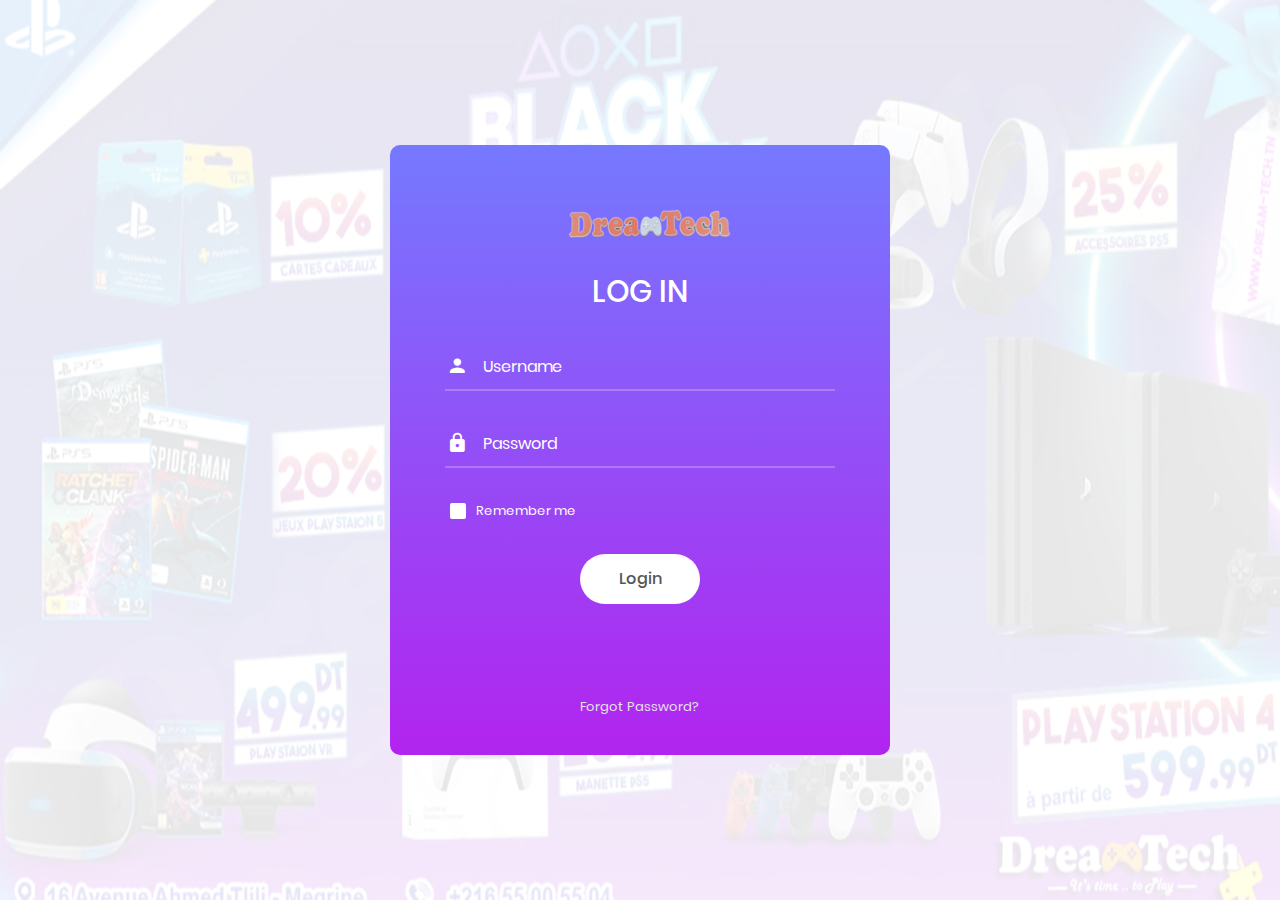
<file: By-aziz/login-main.html>
<!DOCTYPE html>
<html lang="en">
<head>
    <title>Dream Tech</title>
    <link rel="icon" href="images/dd-removebg-preview (1).png">
	<meta charset="UTF-8">
	<meta name="viewport" content="width=device-width, initial-scale=1">
<!--===============================================================================================-->	
	<link rel="icon" type="image/png" href="images/icons/favicon.ico"/>
<!--===============================================================================================-->
	<link rel="stylesheet" type="text/css" href="vendor/bootstrap/css/bootstrap.min.css">
<!--===============================================================================================-->
	<link rel="stylesheet" type="text/css" href="fonts/font-awesome-4.7.0/css/font-awesome.min.css">
<!--===============================================================================================-->
	<link rel="stylesheet" type="text/css" href="fonts/iconic/css/material-design-iconic-font.min.css">
<!--===============================================================================================-->
	<link rel="stylesheet" type="text/css" href="vendor/animate/animate.css">
<!--===============================================================================================-->	
	<link rel="stylesheet" type="text/css" href="vendor/css-hamburgers/hamburgers.min.css">
<!--===============================================================================================-->
	<link rel="stylesheet" type="text/css" href="vendor/animsition/css/animsition.min.css">
<!--===============================================================================================-->
	<link rel="stylesheet" type="text/css" href="vendor/select2/select2.min.css">
<!--===============================================================================================-->	
	<link rel="stylesheet" type="text/css" href="vendor/daterangepicker/daterangepicker.css">
<!--===============================================================================================-->
	<link rel="stylesheet" type="text/css" href="css/util.css">
	<link rel="stylesheet" type="text/css" href="css/main.css">
<!--===============================================================================================-->
</head>
<body>
	
	<div class="limiter">
		<div class="container-login100" style="background-image: url('images/bg-01.jpg');">
			<div class="wrap-login100">
				<form class="login100-form validate-form">
            
<img class="logo"src="images/logo2.png">
					<span class="login100-form-title p-b-34 p-t-27">
						Log in
					</span>

					<div class="wrap-input100 validate-input" data-validate = "Enter username">
						<input class="input100" type="text" name="username" placeholder="Username">
						<span class="focus-input100" data-placeholder="&#xf207;"></span>
					</div>

					<div class="wrap-input100 validate-input" data-validate="Enter password">
						<input class="input100" type="password" name="pass" placeholder="Password">
						<span class="focus-input100" data-placeholder="&#xf191;"></span>
					</div>

					<div class="contact100-form-checkbox">
						<input class="input-checkbox100" id="ckb1" type="checkbox" name="remember-me">
						<label class="label-checkbox100" for="ckb1">
							Remember me
						</label>
					</div>

					<div class="container-login100-form-btn">
						<a href="index.html"><button class="login100-form-btn">
							Login
						</button></a>
					</div>

					<div class="text-center p-t-90">
						<a class="txt1" href="#">
							Forgot Password?
						</a>
					</div>
				</form>
			</div>
		</div>
	</div>
	

	<div id="dropDownSelect1"></div>
	
<!--===============================================================================================-->
	<script src="vendor/jquery/jquery-3.2.1.min.js"></script>
<!--===============================================================================================-->
	<script src="vendor/animsition/js/animsition.min.js"></script>
<!--===============================================================================================-->
	<script src="vendor/bootstrap/js/popper.js"></script>
	<script src="vendor/bootstrap/js/bootstrap.min.js"></script>
<!--===============================================================================================-->
	<script src="vendor/select2/select2.min.js"></script>
<!--===============================================================================================-->
	<script src="vendor/daterangepicker/moment.min.js"></script>
	<script src="vendor/daterangepicker/daterangepicker.js"></script>
<!--===============================================================================================-->
	<script src="vendor/countdowntime/countdowntime.js"></script>
<!--===============================================================================================-->
	<script src="js/main.js"></script>
	<script>
		document.addEventListener("DOMContentLoaded", function() {
			const input = document.querySelector(".input100");
			const button = document.querySelector(".login100-form-btn");
	
			button.addEventListener("click", function(event) {
				event.preventDefault();
				
				if (input.value === "") {
					alert("Please fill in all the information.");
					return;
				}
				
				window.location.href = "index.html";
			});
		});
	</script>
	

</body>
</html>
</file>
<file: By-aziz/vendor/daterangepicker/daterangepicker.css>
.daterangepicker {
  position: absolute;
  color: inherit;
  background-color: #fff;
  border-radius: 4px;
  width: 278px;
  padding: 4px;
  margin-top: 1px;
  top: 100px;
  left: 20px;
  /* Calendars */ }
  .daterangepicker:before, .daterangepicker:after {
    position: absolute;
    display: inline-block;
    border-bottom-color: rgba(0, 0, 0, 0.2);
    content: ''; }
  .daterangepicker:before {
    top: -7px;
    border-right: 7px solid transparent;
    border-left: 7px solid transparent;
    border-bottom: 7px solid #ccc; }
  .daterangepicker:after {
    top: -6px;
    border-right: 6px solid transparent;
    border-bottom: 6px solid #fff;
    border-left: 6px solid transparent; }
  .daterangepicker.opensleft:before {
    right: 9px; }
  .daterangepicker.opensleft:after {
    right: 10px; }
  .daterangepicker.openscenter:before {
    left: 0;
    right: 0;
    width: 0;
    margin-left: auto;
    margin-right: auto; }
  .daterangepicker.openscenter:after {
    left: 0;
    right: 0;
    width: 0;
    margin-left: auto;
    margin-right: auto; }
  .daterangepicker.opensright:before {
    left: 9px; }
  .daterangepicker.opensright:after {
    left: 10px; }
  .daterangepicker.dropup {
    margin-top: -5px; }
    .daterangepicker.dropup:before {
      top: initial;
      bottom: -7px;
      border-bottom: initial;
      border-top: 7px solid #ccc; }
    .daterangepicker.dropup:after {
      top: initial;
      bottom: -6px;
      border-bottom: initial;
      border-top: 6px solid #fff; }
  .daterangepicker.dropdown-menu {
    max-width: none;
    z-index: 3001; }
  .daterangepicker.single .ranges, .daterangepicker.single .calendar {
    float: none; }
  .daterangepicker.show-calendar .calendar {
    display: block; }
  .daterangepicker .calendar {
    display: none;
    max-width: 270px;
    margin: 4px; }
    .daterangepicker .calendar.single .calendar-table {
      border: none; }
    .daterangepicker .calendar th, .daterangepicker .calendar td {
      white-space: nowrap;
      text-align: center;
      min-width: 32px; }
  .daterangepicker .calendar-table {
    border: 1px solid #fff;
    padding: 4px;
    border-radius: 4px;
    background-color: #fff; }
  .daterangepicker table {
    width: 100%;
    margin: 0; }
  .daterangepicker td, .daterangepicker th {
    text-align: center;
    width: 20px;
    height: 20px;
    border-radius: 4px;
    border: 1px solid transparent;
    white-space: nowrap;
    cursor: pointer; }
    .daterangepicker td.available:hover, .daterangepicker th.available:hover {
      background-color: #eee;
      border-color: transparent;
      color: inherit; }
    .daterangepicker td.week, .daterangepicker th.week {
      font-size: 80%;
      color: #ccc; }
  .daterangepicker td.off, .daterangepicker td.off.in-range, .daterangepicker td.off.start-date, .daterangepicker td.off.end-date {
    background-color: #fff;
    border-color: transparent;
    color: #999; }
  .daterangepicker td.in-range {
    background-color: #ebf4f8;
    border-color: transparent;
    color: #000;
    border-radius: 0; }
  .daterangepicker td.start-date {
    border-radius: 4px 0 0 4px; }
  .daterangepicker td.end-date {
    border-radius: 0 4px 4px 0; }
  .daterangepicker td.start-date.end-date {
    border-radius: 4px; }
  .daterangepicker td.active, .daterangepicker td.active:hover {
    background-color: #357ebd;
    border-color: transparent;
    color: #fff; }
  .daterangepicker th.month {
    width: auto; }
  .daterangepicker td.disabled, .daterangepicker option.disabled {
    color: #999;
    cursor: not-allowed;
    text-decoration: line-through; }
  .daterangepicker select.monthselect, .daterangepicker select.yearselect {
    font-size: 12px;
    padding: 1px;
    height: auto;
    margin: 0;
    cursor: default; }
  .daterangepicker select.monthselect {
    margin-right: 2%;
    width: 56%; }
  .daterangepicker select.yearselect {
    width: 40%; }
  .daterangepicker select.hourselect, .daterangepicker select.minuteselect, .daterangepicker select.secondselect, .daterangepicker select.ampmselect {
    width: 50px;
    margin-bottom: 0; }
  .daterangepicker .input-mini {
    border: 1px solid #ccc;
    border-radius: 4px;
    color: #555;
    height: 30px;
    line-height: 30px;
    display: block;
    vertical-align: middle;
    margin: 0 0 5px 0;
    padding: 0 6px 0 28px;
    width: 100%; }
    .daterangepicker .input-mini.active {
      border: 1px solid #08c;
      border-radius: 4px; }
  .daterangepicker .daterangepicker_input {
    position: relative; }
    .daterangepicker .daterangepicker_input i {
      position: absolute;
      left: 8px;
      top: 8px; }
  .daterangepicker.rtl .input-mini {
    padding-right: 28px;
    padding-left: 6px; }
  .daterangepicker.rtl .daterangepicker_input i {
    left: auto;
    right: 8px; }
  .daterangepicker .calendar-time {
    text-align: center;
    margin: 5px auto;
    line-height: 30px;
    position: relative;
    padding-left: 28px; }
    .daterangepicker .calendar-time select.disabled {
      color: #ccc;
      cursor: not-allowed; }

.ranges {
  font-size: 11px;
  float: none;
  margin: 4px;
  text-align: left; }
  .ranges ul {
    list-style: none;
    margin: 0 auto;
    padding: 0;
    width: 100%; }
  .ranges li {
    font-size: 13px;
    background-color: #f5f5f5;
    border: 1px solid #f5f5f5;
    border-radius: 4px;
    color: #08c;
    padding: 3px 12px;
    margin-bottom: 8px;
    cursor: pointer; }
    .ranges li:hover {
      background-color: #08c;
      border: 1px solid #08c;
      color: #fff; }
    .ranges li.active {
      background-color: #08c;
      border: 1px solid #08c;
      color: #fff; }

/*  Larger Screen Styling */
@media (min-width: 564px) {
  .daterangepicker {
    width: auto; }
    .daterangepicker .ranges ul {
      width: 160px; }
    .daterangepicker.single .ranges ul {
      width: 100%; }
    .daterangepicker.single .calendar.left {
      clear: none; }
    .daterangepicker.single.ltr .ranges, .daterangepicker.single.ltr .calendar {
      float: left; }
    .daterangepicker.single.rtl .ranges, .daterangepicker.single.rtl .calendar {
      float: right; }
    .daterangepicker.ltr {
      direction: ltr;
      text-align: left; }
      .daterangepicker.ltr .calendar.left {
        clear: left;
        margin-right: 0; }
        .daterangepicker.ltr .calendar.left .calendar-table {
          border-right: none;
          border-top-right-radius: 0;
          border-bottom-right-radius: 0; }
      .daterangepicker.ltr .calendar.right {
        margin-left: 0; }
        .daterangepicker.ltr .calendar.right .calendar-table {
          border-left: none;
          border-top-left-radius: 0;
          border-bottom-left-radius: 0; }
      .daterangepicker.ltr .left .daterangepicker_input {
        padding-right: 12px; }
      .daterangepicker.ltr .calendar.left .calendar-table {
        padding-right: 12px; }
      .daterangepicker.ltr .ranges, .daterangepicker.ltr .calendar {
        float: left; }
    .daterangepicker.rtl {
      direction: rtl;
      text-align: right; }
      .daterangepicker.rtl .calendar.left {
        clear: right;
        margin-left: 0; }
        .daterangepicker.rtl .calendar.left .calendar-table {
          border-left: none;
          border-top-left-radius: 0;
          border-bottom-left-radius: 0; }
      .daterangepicker.rtl .calendar.right {
        margin-right: 0; }
        .daterangepicker.rtl .calendar.right .calendar-table {
          border-right: none;
          border-top-right-radius: 0;
          border-bottom-right-radius: 0; }
      .daterangepicker.rtl .left .daterangepicker_input {
        padding-left: 12px; }
      .daterangepicker.rtl .calendar.left .calendar-table {
        padding-left: 12px; }
      .daterangepicker.rtl .ranges, .daterangepicker.rtl .calendar {
        text-align: right;
        float: right; } }
@media (min-width: 730px) {
  .daterangepicker .ranges {
    width: auto; }
  .daterangepicker.ltr .ranges {
    float: left; }
  .daterangepicker.rtl .ranges {
    float: right; }
  .daterangepicker .calendar.left {
    clear: none !important; } }
</file>
<file: By-aziz/css/util.css>
/*[ FONT SIZE ]
///////////////////////////////////////////////////////////
*/
.fs-1 {font-size: 1px;}
.fs-2 {font-size: 2px;}
.fs-3 {font-size: 3px;}
.fs-4 {font-size: 4px;}
.fs-5 {font-size: 5px;}
.fs-6 {font-size: 6px;}
.fs-7 {font-size: 7px;}
.fs-8 {font-size: 8px;}
.fs-9 {font-size: 9px;}
.fs-10 {font-size: 10px;}
.fs-11 {font-size: 11px;}
.fs-12 {font-size: 12px;}
.fs-13 {font-size: 13px;}
.fs-14 {font-size: 14px;}
.fs-15 {font-size: 15px;}
.fs-16 {font-size: 16px;}
.fs-17 {font-size: 17px;}
.fs-18 {font-size: 18px;}
.fs-19 {font-size: 19px;}
.fs-20 {font-size: 20px;}
.fs-21 {font-size: 21px;}
.fs-22 {font-size: 22px;}
.fs-23 {font-size: 23px;}
.fs-24 {font-size: 24px;}
.fs-25 {font-size: 25px;}
.fs-26 {font-size: 26px;}
.fs-27 {font-size: 27px;}
.fs-28 {font-size: 28px;}
.fs-29 {font-size: 29px;}
.fs-30 {font-size: 30px;}
.fs-31 {font-size: 31px;}
.fs-32 {font-size: 32px;}
.fs-33 {font-size: 33px;}
.fs-34 {font-size: 34px;}
.fs-35 {font-size: 35px;}
.fs-36 {font-size: 36px;}
.fs-37 {font-size: 37px;}
.fs-38 {font-size: 38px;}
.fs-39 {font-size: 39px;}
.fs-40 {font-size: 40px;}
.fs-41 {font-size: 41px;}
.fs-42 {font-size: 42px;}
.fs-43 {font-size: 43px;}
.fs-44 {font-size: 44px;}
.fs-45 {font-size: 45px;}
.fs-46 {font-size: 46px;}
.fs-47 {font-size: 47px;}
.fs-48 {font-size: 48px;}
.fs-49 {font-size: 49px;}
.fs-50 {font-size: 50px;}
.fs-51 {font-size: 51px;}
.fs-52 {font-size: 52px;}
.fs-53 {font-size: 53px;}
.fs-54 {font-size: 54px;}
.fs-55 {font-size: 55px;}
.fs-56 {font-size: 56px;}
.fs-57 {font-size: 57px;}
.fs-58 {font-size: 58px;}
.fs-59 {font-size: 59px;}
.fs-60 {font-size: 60px;}
.fs-61 {font-size: 61px;}
.fs-62 {font-size: 62px;}
.fs-63 {font-size: 63px;}
.fs-64 {font-size: 64px;}
.fs-65 {font-size: 65px;}
.fs-66 {font-size: 66px;}
.fs-67 {font-size: 67px;}
.fs-68 {font-size: 68px;}
.fs-69 {font-size: 69px;}
.fs-70 {font-size: 70px;}
.fs-71 {font-size: 71px;}
.fs-72 {font-size: 72px;}
.fs-73 {font-size: 73px;}
.fs-74 {font-size: 74px;}
.fs-75 {font-size: 75px;}
.fs-76 {font-size: 76px;}
.fs-77 {font-size: 77px;}
.fs-78 {font-size: 78px;}
.fs-79 {font-size: 79px;}
.fs-80 {font-size: 80px;}
.fs-81 {font-size: 81px;}
.fs-82 {font-size: 82px;}
.fs-83 {font-size: 83px;}
.fs-84 {font-size: 84px;}
.fs-85 {font-size: 85px;}
.fs-86 {font-size: 86px;}
.fs-87 {font-size: 87px;}
.fs-88 {font-size: 88px;}
.fs-89 {font-size: 89px;}
.fs-90 {font-size: 90px;}
.fs-91 {font-size: 91px;}
.fs-92 {font-size: 92px;}
.fs-93 {font-size: 93px;}
.fs-94 {font-size: 94px;}
.fs-95 {font-size: 95px;}
.fs-96 {font-size: 96px;}
.fs-97 {font-size: 97px;}
.fs-98 {font-size: 98px;}
.fs-99 {font-size: 99px;}
.fs-100 {font-size: 100px;}
.fs-101 {font-size: 101px;}
.fs-102 {font-size: 102px;}
.fs-103 {font-size: 103px;}
.fs-104 {font-size: 104px;}
.fs-105 {font-size: 105px;}
.fs-106 {font-size: 106px;}
.fs-107 {font-size: 107px;}
.fs-108 {font-size: 108px;}
.fs-109 {font-size: 109px;}
.fs-110 {font-size: 110px;}
.fs-111 {font-size: 111px;}
.fs-112 {font-size: 112px;}
.fs-113 {font-size: 113px;}
.fs-114 {font-size: 114px;}
.fs-115 {font-size: 115px;}
.fs-116 {font-size: 116px;}
.fs-117 {font-size: 117px;}
.fs-118 {font-size: 118px;}
.fs-119 {font-size: 119px;}
.fs-120 {font-size: 120px;}
.fs-121 {font-size: 121px;}
.fs-122 {font-size: 122px;}
.fs-123 {font-size: 123px;}
.fs-124 {font-size: 124px;}
.fs-125 {font-size: 125px;}
.fs-126 {font-size: 126px;}
.fs-127 {font-size: 127px;}
.fs-128 {font-size: 128px;}
.fs-129 {font-size: 129px;}
.fs-130 {font-size: 130px;}
.fs-131 {font-size: 131px;}
.fs-132 {font-size: 132px;}
.fs-133 {font-size: 133px;}
.fs-134 {font-size: 134px;}
.fs-135 {font-size: 135px;}
.fs-136 {font-size: 136px;}
.fs-137 {font-size: 137px;}
.fs-138 {font-size: 138px;}
.fs-139 {font-size: 139px;}
.fs-140 {font-size: 140px;}
.fs-141 {font-size: 141px;}
.fs-142 {font-size: 142px;}
.fs-143 {font-size: 143px;}
.fs-144 {font-size: 144px;}
.fs-145 {font-size: 145px;}
.fs-146 {font-size: 146px;}
.fs-147 {font-size: 147px;}
.fs-148 {font-size: 148px;}
.fs-149 {font-size: 149px;}
.fs-150 {font-size: 150px;}
.fs-151 {font-size: 151px;}
.fs-152 {font-size: 152px;}
.fs-153 {font-size: 153px;}
.fs-154 {font-size: 154px;}
.fs-155 {font-size: 155px;}
.fs-156 {font-size: 156px;}
.fs-157 {font-size: 157px;}
.fs-158 {font-size: 158px;}
.fs-159 {font-size: 159px;}
.fs-160 {font-size: 160px;}
.fs-161 {font-size: 161px;}
.fs-162 {font-size: 162px;}
.fs-163 {font-size: 163px;}
.fs-164 {font-size: 164px;}
.fs-165 {font-size: 165px;}
.fs-166 {font-size: 166px;}
.fs-167 {font-size: 167px;}
.fs-168 {font-size: 168px;}
.fs-169 {font-size: 169px;}
.fs-170 {font-size: 170px;}
.fs-171 {font-size: 171px;}
.fs-172 {font-size: 172px;}
.fs-173 {font-size: 173px;}
.fs-174 {font-size: 174px;}
.fs-175 {font-size: 175px;}
.fs-176 {font-size: 176px;}
.fs-177 {font-size: 177px;}
.fs-178 {font-size: 178px;}
.fs-179 {font-size: 179px;}
.fs-180 {font-size: 180px;}
.fs-181 {font-size: 181px;}
.fs-182 {font-size: 182px;}
.fs-183 {font-size: 183px;}
.fs-184 {font-size: 184px;}
.fs-185 {font-size: 185px;}
.fs-186 {font-size: 186px;}
.fs-187 {font-size: 187px;}
.fs-188 {font-size: 188px;}
.fs-189 {font-size: 189px;}
.fs-190 {font-size: 190px;}
.fs-191 {font-size: 191px;}
.fs-192 {font-size: 192px;}
.fs-193 {font-size: 193px;}
.fs-194 {font-size: 194px;}
.fs-195 {font-size: 195px;}
.fs-196 {font-size: 196px;}
.fs-197 {font-size: 197px;}
.fs-198 {font-size: 198px;}
.fs-199 {font-size: 199px;}
.fs-200 {font-size: 200px;}

/*[ PADDING ]
///////////////////////////////////////////////////////////
*/
.p-t-0 {padding-top: 0px;}
.p-t-1 {padding-top: 1px;}
.p-t-2 {padding-top: 2px;}
.p-t-3 {padding-top: 3px;}
.p-t-4 {padding-top: 4px;}
.p-t-5 {padding-top: 5px;}
.p-t-6 {padding-top: 6px;}
.p-t-7 {padding-top: 7px;}
.p-t-8 {padding-top: 8px;}
.p-t-9 {padding-top: 9px;}
.p-t-10 {padding-top: 10px;}
.p-t-11 {padding-top: 11px;}
.p-t-12 {padding-top: 12px;}
.p-t-13 {padding-top: 13px;}
.p-t-14 {padding-top: 14px;}
.p-t-15 {padding-top: 15px;}
.p-t-16 {padding-top: 16px;}
.p-t-17 {padding-top: 17px;}
.p-t-18 {padding-top: 18px;}
.p-t-19 {padding-top: 19px;}
.p-t-20 {padding-top: 20px;}
.p-t-21 {padding-top: 21px;}
.p-t-22 {padding-top: 22px;}
.p-t-23 {padding-top: 23px;}
.p-t-24 {padding-top: 24px;}
.p-t-25 {padding-top: 25px;}
.p-t-26 {padding-top: 26px;}
.p-t-27 {padding-top: 27px;}
.p-t-28 {padding-top: 28px;}
.p-t-29 {padding-top: 29px;}
.p-t-30 {padding-top: 30px;}
.p-t-31 {padding-top: 31px;}
.p-t-32 {padding-top: 32px;}
.p-t-33 {padding-top: 33px;}
.p-t-34 {padding-top: 34px;}
.p-t-35 {padding-top: 35px;}
.p-t-36 {padding-top: 36px;}
.p-t-37 {padding-top: 37px;}
.p-t-38 {padding-top: 38px;}
.p-t-39 {padding-top: 39px;}
.p-t-40 {padding-top: 40px;}
.p-t-41 {padding-top: 41px;}
.p-t-42 {padding-top: 42px;}
.p-t-43 {padding-top: 43px;}
.p-t-44 {padding-top: 44px;}
.p-t-45 {padding-top: 45px;}
.p-t-46 {padding-top: 46px;}
.p-t-47 {padding-top: 47px;}
.p-t-48 {padding-top: 48px;}
.p-t-49 {padding-top: 49px;}
.p-t-50 {padding-top: 50px;}
.p-t-51 {padding-top: 51px;}
.p-t-52 {padding-top: 52px;}
.p-t-53 {padding-top: 53px;}
.p-t-54 {padding-top: 54px;}
.p-t-55 {padding-top: 55px;}
.p-t-56 {padding-top: 56px;}
.p-t-57 {padding-top: 57px;}
.p-t-58 {padding-top: 58px;}
.p-t-59 {padding-top: 59px;}
.p-t-60 {padding-top: 60px;}
.p-t-61 {padding-top: 61px;}
.p-t-62 {padding-top: 62px;}
.p-t-63 {padding-top: 63px;}
.p-t-64 {padding-top: 64px;}
.p-t-65 {padding-top: 65px;}
.p-t-66 {padding-top: 66px;}
.p-t-67 {padding-top: 67px;}
.p-t-68 {padding-top: 68px;}
.p-t-69 {padding-top: 69px;}
.p-t-70 {padding-top: 70px;}
.p-t-71 {padding-top: 71px;}
.p-t-72 {padding-top: 72px;}
.p-t-73 {padding-top: 73px;}
.p-t-74 {padding-top: 74px;}
.p-t-75 {padding-top: 75px;}
.p-t-76 {padding-top: 76px;}
.p-t-77 {padding-top: 77px;}
.p-t-78 {padding-top: 78px;}
.p-t-79 {padding-top: 79px;}
.p-t-80 {padding-top: 80px;}
.p-t-81 {padding-top: 81px;}
.p-t-82 {padding-top: 82px;}
.p-t-83 {padding-top: 83px;}
.p-t-84 {padding-top: 84px;}
.p-t-85 {padding-top: 85px;}
.p-t-86 {padding-top: 86px;}
.p-t-87 {padding-top: 87px;}
.p-t-88 {padding-top: 88px;}
.p-t-89 {padding-top: 89px;}
.p-t-90 {padding-top: 90px;}
.p-t-91 {padding-top: 91px;}
.p-t-92 {padding-top: 92px;}
.p-t-93 {padding-top: 93px;}
.p-t-94 {padding-top: 94px;}
.p-t-95 {padding-top: 95px;}
.p-t-96 {padding-top: 96px;}
.p-t-97 {padding-top: 97px;}
.p-t-98 {padding-top: 98px;}
.p-t-99 {padding-top: 99px;}
.p-t-100 {padding-top: 100px;}
.p-t-101 {padding-top: 101px;}
.p-t-102 {padding-top: 102px;}
.p-t-103 {padding-top: 103px;}
.p-t-104 {padding-top: 104px;}
.p-t-105 {padding-top: 105px;}
.p-t-106 {padding-top: 106px;}
.p-t-107 {padding-top: 107px;}
.p-t-108 {padding-top: 108px;}
.p-t-109 {padding-top: 109px;}
.p-t-110 {padding-top: 110px;}
.p-t-111 {padding-top: 111px;}
.p-t-112 {padding-top: 112px;}
.p-t-113 {padding-top: 113px;}
.p-t-114 {padding-top: 114px;}
.p-t-115 {padding-top: 115px;}
.p-t-116 {padding-top: 116px;}
.p-t-117 {padding-top: 117px;}
.p-t-118 {padding-top: 118px;}
.p-t-119 {padding-top: 119px;}
.p-t-120 {padding-top: 120px;}
.p-t-121 {padding-top: 121px;}
.p-t-122 {padding-top: 122px;}
.p-t-123 {padding-top: 123px;}
.p-t-124 {padding-top: 124px;}
.p-t-125 {padding-top: 125px;}
.p-t-126 {padding-top: 126px;}
.p-t-127 {padding-top: 127px;}
.p-t-128 {padding-top: 128px;}
.p-t-129 {padding-top: 129px;}
.p-t-130 {padding-top: 130px;}
.p-t-131 {padding-top: 131px;}
.p-t-132 {padding-top: 132px;}
.p-t-133 {padding-top: 133px;}
.p-t-134 {padding-top: 134px;}
.p-t-135 {padding-top: 135px;}
.p-t-136 {padding-top: 136px;}
.p-t-137 {padding-top: 137px;}
.p-t-138 {padding-top: 138px;}
.p-t-139 {padding-top: 139px;}
.p-t-140 {padding-top: 140px;}
.p-t-141 {padding-top: 141px;}
.p-t-142 {padding-top: 142px;}
.p-t-143 {padding-top: 143px;}
.p-t-144 {padding-top: 144px;}
.p-t-145 {padding-top: 145px;}
.p-t-146 {padding-top: 146px;}
.p-t-147 {padding-top: 147px;}
.p-t-148 {padding-top: 148px;}
.p-t-149 {padding-top: 149px;}
.p-t-150 {padding-top: 150px;}
.p-t-151 {padding-top: 151px;}
.p-t-152 {padding-top: 152px;}
.p-t-153 {padding-top: 153px;}
.p-t-154 {padding-top: 154px;}
.p-t-155 {padding-top: 155px;}
.p-t-156 {padding-top: 156px;}
.p-t-157 {padding-top: 157px;}
.p-t-158 {padding-top: 158px;}
.p-t-159 {padding-top: 159px;}
.p-t-160 {padding-top: 160px;}
.p-t-161 {padding-top: 161px;}
.p-t-162 {padding-top: 162px;}
.p-t-163 {padding-top: 163px;}
.p-t-164 {padding-top: 164px;}
.p-t-165 {padding-top: 165px;}
.p-t-166 {padding-top: 166px;}
.p-t-167 {padding-top: 167px;}
.p-t-168 {padding-top: 168px;}
.p-t-169 {padding-top: 169px;}
.p-t-170 {padding-top: 170px;}
.p-t-171 {padding-top: 171px;}
.p-t-172 {padding-top: 172px;}
.p-t-173 {padding-top: 173px;}
.p-t-174 {padding-top: 174px;}
.p-t-175 {padding-top: 175px;}
.p-t-176 {padding-top: 176px;}
.p-t-177 {padding-top: 177px;}
.p-t-178 {padding-top: 178px;}
.p-t-179 {padding-top: 179px;}
.p-t-180 {padding-top: 180px;}
.p-t-181 {padding-top: 181px;}
.p-t-182 {padding-top: 182px;}
.p-t-183 {padding-top: 183px;}
.p-t-184 {padding-top: 184px;}
.p-t-185 {padding-top: 185px;}
.p-t-186 {padding-top: 186px;}
.p-t-187 {padding-top: 187px;}
.p-t-188 {padding-top: 188px;}
.p-t-189 {padding-top: 189px;}
.p-t-190 {padding-top: 190px;}
.p-t-191 {padding-top: 191px;}
.p-t-192 {padding-top: 192px;}
.p-t-193 {padding-top: 193px;}
.p-t-194 {padding-top: 194px;}
.p-t-195 {padding-top: 195px;}
.p-t-196 {padding-top: 196px;}
.p-t-197 {padding-top: 197px;}
.p-t-198 {padding-top: 198px;}
.p-t-199 {padding-top: 199px;}
.p-t-200 {padding-top: 200px;}
.p-t-201 {padding-top: 201px;}
.p-t-202 {padding-top: 202px;}
.p-t-203 {padding-top: 203px;}
.p-t-204 {padding-top: 204px;}
.p-t-205 {padding-top: 205px;}
.p-t-206 {padding-top: 206px;}
.p-t-207 {padding-top: 207px;}
.p-t-208 {padding-top: 208px;}
.p-t-209 {padding-top: 209px;}
.p-t-210 {padding-top: 210px;}
.p-t-211 {padding-top: 211px;}
.p-t-212 {padding-top: 212px;}
.p-t-213 {padding-top: 213px;}
.p-t-214 {padding-top: 214px;}
.p-t-215 {padding-top: 215px;}
.p-t-216 {padding-top: 216px;}
.p-t-217 {padding-top: 217px;}
.p-t-218 {padding-top: 218px;}
.p-t-219 {padding-top: 219px;}
.p-t-220 {padding-top: 220px;}
.p-t-221 {padding-top: 221px;}
.p-t-222 {padding-top: 222px;}
.p-t-223 {padding-top: 223px;}
.p-t-224 {padding-top: 224px;}
.p-t-225 {padding-top: 225px;}
.p-t-226 {padding-top: 226px;}
.p-t-227 {padding-top: 227px;}
.p-t-228 {padding-top: 228px;}
.p-t-229 {padding-top: 229px;}
.p-t-230 {padding-top: 230px;}
.p-t-231 {padding-top: 231px;}
.p-t-232 {padding-top: 232px;}
.p-t-233 {padding-top: 233px;}
.p-t-234 {padding-top: 234px;}
.p-t-235 {padding-top: 235px;}
.p-t-236 {padding-top: 236px;}
.p-t-237 {padding-top: 237px;}
.p-t-238 {padding-top: 238px;}
.p-t-239 {padding-top: 239px;}
.p-t-240 {padding-top: 240px;}
.p-t-241 {padding-top: 241px;}
.p-t-242 {padding-top: 242px;}
.p-t-243 {padding-top: 243px;}
.p-t-244 {padding-top: 244px;}
.p-t-245 {padding-top: 245px;}
.p-t-246 {padding-top: 246px;}
.p-t-247 {padding-top: 247px;}
.p-t-248 {padding-top: 248px;}
.p-t-249 {padding-top: 249px;}
.p-t-250 {padding-top: 250px;}
.p-b-0 {padding-bottom: 0px;}
.p-b-1 {padding-bottom: 1px;}
.p-b-2 {padding-bottom: 2px;}
.p-b-3 {padding-bottom: 3px;}
.p-b-4 {padding-bottom: 4px;}
.p-b-5 {padding-bottom: 5px;}
.p-b-6 {padding-bottom: 6px;}
.p-b-7 {padding-bottom: 7px;}
.p-b-8 {padding-bottom: 8px;}
.p-b-9 {padding-bottom: 9px;}
.p-b-10 {padding-bottom: 10px;}
.p-b-11 {padding-bottom: 11px;}
.p-b-12 {padding-bottom: 12px;}
.p-b-13 {padding-bottom: 13px;}
.p-b-14 {padding-bottom: 14px;}
.p-b-15 {padding-bottom: 15px;}
.p-b-16 {padding-bottom: 16px;}
.p-b-17 {padding-bottom: 17px;}
.p-b-18 {padding-bottom: 18px;}
.p-b-19 {padding-bottom: 19px;}
.p-b-20 {padding-bottom: 20px;}
.p-b-21 {padding-bottom: 21px;}
.p-b-22 {padding-bottom: 22px;}
.p-b-23 {padding-bottom: 23px;}
.p-b-24 {padding-bottom: 24px;}
.p-b-25 {padding-bottom: 25px;}
.p-b-26 {padding-bottom: 26px;}
.p-b-27 {padding-bottom: 27px;}
.p-b-28 {padding-bottom: 28px;}
.p-b-29 {padding-bottom: 29px;}
.p-b-30 {padding-bottom: 30px;}
.p-b-31 {padding-bottom: 31px;}
.p-b-32 {padding-bottom: 32px;}
.p-b-33 {padding-bottom: 33px;}
.p-b-34 {padding-bottom: 34px;}
.p-b-35 {padding-bottom: 35px;}
.p-b-36 {padding-bottom: 36px;}
.p-b-37 {padding-bottom: 37px;}
.p-b-38 {padding-bottom: 38px;}
.p-b-39 {padding-bottom: 39px;}
.p-b-40 {padding-bottom: 40px;}
.p-b-41 {padding-bottom: 41px;}
.p-b-42 {padding-bottom: 42px;}
.p-b-43 {padding-bottom: 43px;}
.p-b-44 {padding-bottom: 44px;}
.p-b-45 {padding-bottom: 45px;}
.p-b-46 {padding-bottom: 46px;}
.p-b-47 {padding-bottom: 47px;}
.p-b-48 {padding-bottom: 48px;}
.p-b-49 {padding-bottom: 49px;}
.p-b-50 {padding-bottom: 50px;}
.p-b-51 {padding-bottom: 51px;}
.p-b-52 {padding-bottom: 52px;}
.p-b-53 {padding-bottom: 53px;}
.p-b-54 {padding-bottom: 54px;}
.p-b-55 {padding-bottom: 55px;}
.p-b-56 {padding-bottom: 56px;}
.p-b-57 {padding-bottom: 57px;}
.p-b-58 {padding-bottom: 58px;}
.p-b-59 {padding-bottom: 59px;}
.p-b-60 {padding-bottom: 60px;}
.p-b-61 {padding-bottom: 61px;}
.p-b-62 {padding-bottom: 62px;}
.p-b-63 {padding-bottom: 63px;}
.p-b-64 {padding-bottom: 64px;}
.p-b-65 {padding-bottom: 65px;}
.p-b-66 {padding-bottom: 66px;}
.p-b-67 {padding-bottom: 67px;}
.p-b-68 {padding-bottom: 68px;}
.p-b-69 {padding-bottom: 69px;}
.p-b-70 {padding-bottom: 70px;}
.p-b-71 {padding-bottom: 71px;}
.p-b-72 {padding-bottom: 72px;}
.p-b-73 {padding-bottom: 73px;}
.p-b-74 {padding-bottom: 74px;}
.p-b-75 {padding-bottom: 75px;}
.p-b-76 {padding-bottom: 76px;}
.p-b-77 {padding-bottom: 77px;}
.p-b-78 {padding-bottom: 78px;}
.p-b-79 {padding-bottom: 79px;}
.p-b-80 {padding-bottom: 80px;}
.p-b-81 {padding-bottom: 81px;}
.p-b-82 {padding-bottom: 82px;}
.p-b-83 {padding-bottom: 83px;}
.p-b-84 {padding-bottom: 84px;}
.p-b-85 {padding-bottom: 85px;}
.p-b-86 {padding-bottom: 86px;}
.p-b-87 {padding-bottom: 87px;}
.p-b-88 {padding-bottom: 88px;}
.p-b-89 {padding-bottom: 89px;}
.p-b-90 {padding-bottom: 90px;}
.p-b-91 {padding-bottom: 91px;}
.p-b-92 {padding-bottom: 92px;}
.p-b-93 {padding-bottom: 93px;}
.p-b-94 {padding-bottom: 94px;}
.p-b-95 {padding-bottom: 95px;}
.p-b-96 {padding-bottom: 96px;}
.p-b-97 {padding-bottom: 97px;}
.p-b-98 {padding-bottom: 98px;}
.p-b-99 {padding-bottom: 99px;}
.p-b-100 {padding-bottom: 100px;}
.p-b-101 {padding-bottom: 101px;}
.p-b-102 {padding-bottom: 102px;}
.p-b-103 {padding-bottom: 103px;}
.p-b-104 {padding-bottom: 104px;}
.p-b-105 {padding-bottom: 105px;}
.p-b-106 {padding-bottom: 106px;}
.p-b-107 {padding-bottom: 107px;}
.p-b-108 {padding-bottom: 108px;}
.p-b-109 {padding-bottom: 109px;}
.p-b-110 {padding-bottom: 110px;}
.p-b-111 {padding-bottom: 111px;}
.p-b-112 {padding-bottom: 112px;}
.p-b-113 {padding-bottom: 113px;}
.p-b-114 {padding-bottom: 114px;}
.p-b-115 {padding-bottom: 115px;}
.p-b-116 {padding-bottom: 116px;}
.p-b-117 {padding-bottom: 117px;}
.p-b-118 {padding-bottom: 118px;}
.p-b-119 {padding-bottom: 119px;}
.p-b-120 {padding-bottom: 120px;}
.p-b-121 {padding-bottom: 121px;}
.p-b-122 {padding-bottom: 122px;}
.p-b-123 {padding-bottom: 123px;}
.p-b-124 {padding-bottom: 124px;}
.p-b-125 {padding-bottom: 125px;}
.p-b-126 {padding-bottom: 126px;}
.p-b-127 {padding-bottom: 127px;}
.p-b-128 {padding-bottom: 128px;}
.p-b-129 {padding-bottom: 129px;}
.p-b-130 {padding-bottom: 130px;}
.p-b-131 {padding-bottom: 131px;}
.p-b-132 {padding-bottom: 132px;}
.p-b-133 {padding-bottom: 133px;}
.p-b-134 {padding-bottom: 134px;}
.p-b-135 {padding-bottom: 135px;}
.p-b-136 {padding-bottom: 136px;}
.p-b-137 {padding-bottom: 137px;}
.p-b-138 {padding-bottom: 138px;}
.p-b-139 {padding-bottom: 139px;}
.p-b-140 {padding-bottom: 140px;}
.p-b-141 {padding-bottom: 141px;}
.p-b-142 {padding-bottom: 142px;}
.p-b-143 {padding-bottom: 143px;}
.p-b-144 {padding-bottom: 144px;}
.p-b-145 {padding-bottom: 145px;}
.p-b-146 {padding-bottom: 146px;}
.p-b-147 {padding-bottom: 147px;}
.p-b-148 {padding-bottom: 148px;}
.p-b-149 {padding-bottom: 149px;}
.p-b-150 {padding-bottom: 150px;}
.p-b-151 {padding-bottom: 151px;}
.p-b-152 {padding-bottom: 152px;}
.p-b-153 {padding-bottom: 153px;}
.p-b-154 {padding-bottom: 154px;}
.p-b-155 {padding-bottom: 155px;}
.p-b-156 {padding-bottom: 156px;}
.p-b-157 {padding-bottom: 157px;}
.p-b-158 {padding-bottom: 158px;}
.p-b-159 {padding-bottom: 159px;}
.p-b-160 {padding-bottom: 160px;}
.p-b-161 {padding-bottom: 161px;}
.p-b-162 {padding-bottom: 162px;}
.p-b-163 {padding-bottom: 163px;}
.p-b-164 {padding-bottom: 164px;}
.p-b-165 {padding-bottom: 165px;}
.p-b-166 {padding-bottom: 166px;}
.p-b-167 {padding-bottom: 167px;}
.p-b-168 {padding-bottom: 168px;}
.p-b-169 {padding-bottom: 169px;}
.p-b-170 {padding-bottom: 170px;}
.p-b-171 {padding-bottom: 171px;}
.p-b-172 {padding-bottom: 172px;}
.p-b-173 {padding-bottom: 173px;}
.p-b-174 {padding-bottom: 174px;}
.p-b-175 {padding-bottom: 175px;}
.p-b-176 {padding-bottom: 176px;}
.p-b-177 {padding-bottom: 177px;}
.p-b-178 {padding-bottom: 178px;}
.p-b-179 {padding-bottom: 179px;}
.p-b-180 {padding-bottom: 180px;}
.p-b-181 {padding-bottom: 181px;}
.p-b-182 {padding-bottom: 182px;}
.p-b-183 {padding-bottom: 183px;}
.p-b-184 {padding-bottom: 184px;}
.p-b-185 {padding-bottom: 185px;}
.p-b-186 {padding-bottom: 186px;}
.p-b-187 {padding-bottom: 187px;}
.p-b-188 {padding-bottom: 188px;}
.p-b-189 {padding-bottom: 189px;}
.p-b-190 {padding-bottom: 190px;}
.p-b-191 {padding-bottom: 191px;}
.p-b-192 {padding-bottom: 192px;}
.p-b-193 {padding-bottom: 193px;}
.p-b-194 {padding-bottom: 194px;}
.p-b-195 {padding-bottom: 195px;}
.p-b-196 {padding-bottom: 196px;}
.p-b-197 {padding-bottom: 197px;}
.p-b-198 {padding-bottom: 198px;}
.p-b-199 {padding-bottom: 199px;}
.p-b-200 {padding-bottom: 200px;}
.p-b-201 {padding-bottom: 201px;}
.p-b-202 {padding-bottom: 202px;}
.p-b-203 {padding-bottom: 203px;}
.p-b-204 {padding-bottom: 204px;}
.p-b-205 {padding-bottom: 205px;}
.p-b-206 {padding-bottom: 206px;}
.p-b-207 {padding-bottom: 207px;}
.p-b-208 {padding-bottom: 208px;}
.p-b-209 {padding-bottom: 209px;}
.p-b-210 {padding-bottom: 210px;}
.p-b-211 {padding-bottom: 211px;}
.p-b-212 {padding-bottom: 212px;}
.p-b-213 {padding-bottom: 213px;}
.p-b-214 {padding-bottom: 214px;}
.p-b-215 {padding-bottom: 215px;}
.p-b-216 {padding-bottom: 216px;}
.p-b-217 {padding-bottom: 217px;}
.p-b-218 {padding-bottom: 218px;}
.p-b-219 {padding-bottom: 219px;}
.p-b-220 {padding-bottom: 220px;}
.p-b-221 {padding-bottom: 221px;}
.p-b-222 {padding-bottom: 222px;}
.p-b-223 {padding-bottom: 223px;}
.p-b-224 {padding-bottom: 224px;}
.p-b-225 {padding-bottom: 225px;}
.p-b-226 {padding-bottom: 226px;}
.p-b-227 {padding-bottom: 227px;}
.p-b-228 {padding-bottom: 228px;}
.p-b-229 {padding-bottom: 229px;}
.p-b-230 {padding-bottom: 230px;}
.p-b-231 {padding-bottom: 231px;}
.p-b-232 {padding-bottom: 232px;}
.p-b-233 {padding-bottom: 233px;}
.p-b-234 {padding-bottom: 234px;}
.p-b-235 {padding-bottom: 235px;}
.p-b-236 {padding-bottom: 236px;}
.p-b-237 {padding-bottom: 237px;}
.p-b-238 {padding-bottom: 238px;}
.p-b-239 {padding-bottom: 239px;}
.p-b-240 {padding-bottom: 240px;}
.p-b-241 {padding-bottom: 241px;}
.p-b-242 {padding-bottom: 242px;}
.p-b-243 {padding-bottom: 243px;}
.p-b-244 {padding-bottom: 244px;}
.p-b-245 {padding-bottom: 245px;}
.p-b-246 {padding-bottom: 246px;}
.p-b-247 {padding-bottom: 247px;}
.p-b-248 {padding-bottom: 248px;}
.p-b-249 {padding-bottom: 249px;}
.p-b-250 {padding-bottom: 250px;}
.p-l-0 {padding-left: 0px;}
.p-l-1 {padding-left: 1px;}
.p-l-2 {padding-left: 2px;}
.p-l-3 {padding-left: 3px;}
.p-l-4 {padding-left: 4px;}
.p-l-5 {padding-left: 5px;}
.p-l-6 {padding-left: 6px;}
.p-l-7 {padding-left: 7px;}
.p-l-8 {padding-left: 8px;}
.p-l-9 {padding-left: 9px;}
.p-l-10 {padding-left: 10px;}
.p-l-11 {padding-left: 11px;}
.p-l-12 {padding-left: 12px;}
.p-l-13 {padding-left: 13px;}
.p-l-14 {padding-left: 14px;}
.p-l-15 {padding-left: 15px;}
.p-l-16 {padding-left: 16px;}
.p-l-17 {padding-left: 17px;}
.p-l-18 {padding-left: 18px;}
.p-l-19 {padding-left: 19px;}
.p-l-20 {padding-left: 20px;}
.p-l-21 {padding-left: 21px;}
.p-l-22 {padding-left: 22px;}
.p-l-23 {padding-left: 23px;}
.p-l-24 {padding-left: 24px;}
.p-l-25 {padding-left: 25px;}
.p-l-26 {padding-left: 26px;}
.p-l-27 {padding-left: 27px;}
.p-l-28 {padding-left: 28px;}
.p-l-29 {padding-left: 29px;}
.p-l-30 {padding-left: 30px;}
.p-l-31 {padding-left: 31px;}
.p-l-32 {padding-left: 32px;}
.p-l-33 {padding-left: 33px;}
.p-l-34 {padding-left: 34px;}
.p-l-35 {padding-left: 35px;}
.p-l-36 {padding-left: 36px;}
.p-l-37 {padding-left: 37px;}
.p-l-38 {padding-left: 38px;}
.p-l-39 {padding-left: 39px;}
.p-l-40 {padding-left: 40px;}
.p-l-41 {padding-left: 41px;}
.p-l-42 {padding-left: 42px;}
.p-l-43 {padding-left: 43px;}
.p-l-44 {padding-left: 44px;}
.p-l-45 {padding-left: 45px;}
.p-l-46 {padding-left: 46px;}
.p-l-47 {padding-left: 47px;}
.p-l-48 {padding-left: 48px;}
.p-l-49 {padding-left: 49px;}
.p-l-50 {padding-left: 50px;}
.p-l-51 {padding-left: 51px;}
.p-l-52 {padding-left: 52px;}
.p-l-53 {padding-left: 53px;}
.p-l-54 {padding-left: 54px;}
.p-l-55 {padding-left: 55px;}
.p-l-56 {padding-left: 56px;}
.p-l-57 {padding-left: 57px;}
.p-l-58 {padding-left: 58px;}
.p-l-59 {padding-left: 59px;}
.p-l-60 {padding-left: 60px;}
.p-l-61 {padding-left: 61px;}
.p-l-62 {padding-left: 62px;}
.p-l-63 {padding-left: 63px;}
.p-l-64 {padding-left: 64px;}
.p-l-65 {padding-left: 65px;}
.p-l-66 {padding-left: 66px;}
.p-l-67 {padding-left: 67px;}
.p-l-68 {padding-left: 68px;}
.p-l-69 {padding-left: 69px;}
.p-l-70 {padding-left: 70px;}
.p-l-71 {padding-left: 71px;}
.p-l-72 {padding-left: 72px;}
.p-l-73 {padding-left: 73px;}
.p-l-74 {padding-left: 74px;}
.p-l-75 {padding-left: 75px;}
.p-l-76 {padding-left: 76px;}
.p-l-77 {padding-left: 77px;}
.p-l-78 {padding-left: 78px;}
.p-l-79 {padding-left: 79px;}
.p-l-80 {padding-left: 80px;}
.p-l-81 {padding-left: 81px;}
.p-l-82 {padding-left: 82px;}
.p-l-83 {padding-left: 83px;}
.p-l-84 {padding-left: 84px;}
.p-l-85 {padding-left: 85px;}
.p-l-86 {padding-left: 86px;}
.p-l-87 {padding-left: 87px;}
.p-l-88 {padding-left: 88px;}
.p-l-89 {padding-left: 89px;}
.p-l-90 {padding-left: 90px;}
.p-l-91 {padding-left: 91px;}
.p-l-92 {padding-left: 92px;}
.p-l-93 {padding-left: 93px;}
.p-l-94 {padding-left: 94px;}
.p-l-95 {padding-left: 95px;}
.p-l-96 {padding-left: 96px;}
.p-l-97 {padding-left: 97px;}
.p-l-98 {padding-left: 98px;}
.p-l-99 {padding-left: 99px;}
.p-l-100 {padding-left: 100px;}
.p-l-101 {padding-left: 101px;}
.p-l-102 {padding-left: 102px;}
.p-l-103 {padding-left: 103px;}
.p-l-104 {padding-left: 104px;}
.p-l-105 {padding-left: 105px;}
.p-l-106 {padding-left: 106px;}
.p-l-107 {padding-left: 107px;}
.p-l-108 {padding-left: 108px;}
.p-l-109 {padding-left: 109px;}
.p-l-110 {padding-left: 110px;}
.p-l-111 {padding-left: 111px;}
.p-l-112 {padding-left: 112px;}
.p-l-113 {padding-left: 113px;}
.p-l-114 {padding-left: 114px;}
.p-l-115 {padding-left: 115px;}
.p-l-116 {padding-left: 116px;}
.p-l-117 {padding-left: 117px;}
.p-l-118 {padding-left: 118px;}
.p-l-119 {padding-left: 119px;}
.p-l-120 {padding-left: 120px;}
.p-l-121 {padding-left: 121px;}
.p-l-122 {padding-left: 122px;}
.p-l-123 {padding-left: 123px;}
.p-l-124 {padding-left: 124px;}
.p-l-125 {padding-left: 125px;}
.p-l-126 {padding-left: 126px;}
.p-l-127 {padding-left: 127px;}
.p-l-128 {padding-left: 128px;}
.p-l-129 {padding-left: 129px;}
.p-l-130 {padding-left: 130px;}
.p-l-131 {padding-left: 131px;}
.p-l-132 {padding-left: 132px;}
.p-l-133 {padding-left: 133px;}
.p-l-134 {padding-left: 134px;}
.p-l-135 {padding-left: 135px;}
.p-l-136 {padding-left: 136px;}
.p-l-137 {padding-left: 137px;}
.p-l-138 {padding-left: 138px;}
.p-l-139 {padding-left: 139px;}
.p-l-140 {padding-left: 140px;}
.p-l-141 {padding-left: 141px;}
.p-l-142 {padding-left: 142px;}
.p-l-143 {padding-left: 143px;}
.p-l-144 {padding-left: 144px;}
.p-l-145 {padding-left: 145px;}
.p-l-146 {padding-left: 146px;}
.p-l-147 {padding-left: 147px;}
.p-l-148 {padding-left: 148px;}
.p-l-149 {padding-left: 149px;}
.p-l-150 {padding-left: 150px;}
.p-l-151 {padding-left: 151px;}
.p-l-152 {padding-left: 152px;}
.p-l-153 {padding-left: 153px;}
.p-l-154 {padding-left: 154px;}
.p-l-155 {padding-left: 155px;}
.p-l-156 {padding-left: 156px;}
.p-l-157 {padding-left: 157px;}
.p-l-158 {padding-left: 158px;}
.p-l-159 {padding-left: 159px;}
.p-l-160 {padding-left: 160px;}
.p-l-161 {padding-left: 161px;}
.p-l-162 {padding-left: 162px;}
.p-l-163 {padding-left: 163px;}
.p-l-164 {padding-left: 164px;}
.p-l-165 {padding-left: 165px;}
.p-l-166 {padding-left: 166px;}
.p-l-167 {padding-left: 167px;}
.p-l-168 {padding-left: 168px;}
.p-l-169 {padding-left: 169px;}
.p-l-170 {padding-left: 170px;}
.p-l-171 {padding-left: 171px;}
.p-l-172 {padding-left: 172px;}
.p-l-173 {padding-left: 173px;}
.p-l-174 {padding-left: 174px;}
.p-l-175 {padding-left: 175px;}
.p-l-176 {padding-left: 176px;}
.p-l-177 {padding-left: 177px;}
.p-l-178 {padding-left: 178px;}
.p-l-179 {padding-left: 179px;}
.p-l-180 {padding-left: 180px;}
.p-l-181 {padding-left: 181px;}
.p-l-182 {padding-left: 182px;}
.p-l-183 {padding-left: 183px;}
.p-l-184 {padding-left: 184px;}
.p-l-185 {padding-left: 185px;}
.p-l-186 {padding-left: 186px;}
.p-l-187 {padding-left: 187px;}
.p-l-188 {padding-left: 188px;}
.p-l-189 {padding-left: 189px;}
.p-l-190 {padding-left: 190px;}
.p-l-191 {padding-left: 191px;}
.p-l-192 {padding-left: 192px;}
.p-l-193 {padding-left: 193px;}
.p-l-194 {padding-left: 194px;}
.p-l-195 {padding-left: 195px;}
.p-l-196 {padding-left: 196px;}
.p-l-197 {padding-left: 197px;}
.p-l-198 {padding-left: 198px;}
.p-l-199 {padding-left: 199px;}
.p-l-200 {padding-left: 200px;}
.p-l-201 {padding-left: 201px;}
.p-l-202 {padding-left: 202px;}
.p-l-203 {padding-left: 203px;}
.p-l-204 {padding-left: 204px;}
.p-l-205 {padding-left: 205px;}
.p-l-206 {padding-left: 206px;}
.p-l-207 {padding-left: 207px;}
.p-l-208 {padding-left: 208px;}
.p-l-209 {padding-left: 209px;}
.p-l-210 {padding-left: 210px;}
.p-l-211 {padding-left: 211px;}
.p-l-212 {padding-left: 212px;}
.p-l-213 {padding-left: 213px;}
.p-l-214 {padding-left: 214px;}
.p-l-215 {padding-left: 215px;}
.p-l-216 {padding-left: 216px;}
.p-l-217 {padding-left: 217px;}
.p-l-218 {padding-left: 218px;}
.p-l-219 {padding-left: 219px;}
.p-l-220 {padding-left: 220px;}
.p-l-221 {padding-left: 221px;}
.p-l-222 {padding-left: 222px;}
.p-l-223 {padding-left: 223px;}
.p-l-224 {padding-left: 224px;}
.p-l-225 {padding-left: 225px;}
.p-l-226 {padding-left: 226px;}
.p-l-227 {padding-left: 227px;}
.p-l-228 {padding-left: 228px;}
.p-l-229 {padding-left: 229px;}
.p-l-230 {padding-left: 230px;}
.p-l-231 {padding-left: 231px;}
.p-l-232 {padding-left: 232px;}
.p-l-233 {padding-left: 233px;}
.p-l-234 {padding-left: 234px;}
.p-l-235 {padding-left: 235px;}
.p-l-236 {padding-left: 236px;}
.p-l-237 {padding-left: 237px;}
.p-l-238 {padding-left: 238px;}
.p-l-239 {padding-left: 239px;}
.p-l-240 {padding-left: 240px;}
.p-l-241 {padding-left: 241px;}
.p-l-242 {padding-left: 242px;}
.p-l-243 {padding-left: 243px;}
.p-l-244 {padding-left: 244px;}
.p-l-245 {padding-left: 245px;}
.p-l-246 {padding-left: 246px;}
.p-l-247 {padding-left: 247px;}
.p-l-248 {padding-left: 248px;}
.p-l-249 {padding-left: 249px;}
.p-l-250 {padding-left: 250px;}
.p-r-0 {padding-right: 0px;}
.p-r-1 {padding-right: 1px;}
.p-r-2 {padding-right: 2px;}
.p-r-3 {padding-right: 3px;}
.p-r-4 {padding-right: 4px;}
.p-r-5 {padding-right: 5px;}
.p-r-6 {padding-right: 6px;}
.p-r-7 {padding-right: 7px;}
.p-r-8 {padding-right: 8px;}
.p-r-9 {padding-right: 9px;}
.p-r-10 {padding-right: 10px;}
.p-r-11 {padding-right: 11px;}
.p-r-12 {padding-right: 12px;}
.p-r-13 {padding-right: 13px;}
.p-r-14 {padding-right: 14px;}
.p-r-15 {padding-right: 15px;}
.p-r-16 {padding-right: 16px;}
.p-r-17 {padding-right: 17px;}
.p-r-18 {padding-right: 18px;}
.p-r-19 {padding-right: 19px;}
.p-r-20 {padding-right: 20px;}
.p-r-21 {padding-right: 21px;}
.p-r-22 {padding-right: 22px;}
.p-r-23 {padding-right: 23px;}
.p-r-24 {padding-right: 24px;}
.p-r-25 {padding-right: 25px;}
.p-r-26 {padding-right: 26px;}
.p-r-27 {padding-right: 27px;}
.p-r-28 {padding-right: 28px;}
.p-r-29 {padding-right: 29px;}
.p-r-30 {padding-right: 30px;}
.p-r-31 {padding-right: 31px;}
.p-r-32 {padding-right: 32px;}
.p-r-33 {padding-right: 33px;}
.p-r-34 {padding-right: 34px;}
.p-r-35 {padding-right: 35px;}
.p-r-36 {padding-right: 36px;}
.p-r-37 {padding-right: 37px;}
.p-r-38 {padding-right: 38px;}
.p-r-39 {padding-right: 39px;}
.p-r-40 {padding-right: 40px;}
.p-r-41 {padding-right: 41px;}
.p-r-42 {padding-right: 42px;}
.p-r-43 {padding-right: 43px;}
.p-r-44 {padding-right: 44px;}
.p-r-45 {padding-right: 45px;}
.p-r-46 {padding-right: 46px;}
.p-r-47 {padding-right: 47px;}
.p-r-48 {padding-right: 48px;}
.p-r-49 {padding-right: 49px;}
.p-r-50 {padding-right: 50px;}
.p-r-51 {padding-right: 51px;}
.p-r-52 {padding-right: 52px;}
.p-r-53 {padding-right: 53px;}
.p-r-54 {padding-right: 54px;}
.p-r-55 {padding-right: 55px;}
.p-r-56 {padding-right: 56px;}
.p-r-57 {padding-right: 57px;}
.p-r-58 {padding-right: 58px;}
.p-r-59 {padding-right: 59px;}
.p-r-60 {padding-right: 60px;}
.p-r-61 {padding-right: 61px;}
.p-r-62 {padding-right: 62px;}
.p-r-63 {padding-right: 63px;}
.p-r-64 {padding-right: 64px;}
.p-r-65 {padding-right: 65px;}
.p-r-66 {padding-right: 66px;}
.p-r-67 {padding-right: 67px;}
.p-r-68 {padding-right: 68px;}
.p-r-69 {padding-right: 69px;}
.p-r-70 {padding-right: 70px;}
.p-r-71 {padding-right: 71px;}
.p-r-72 {padding-right: 72px;}
.p-r-73 {padding-right: 73px;}
.p-r-74 {padding-right: 74px;}
.p-r-75 {padding-right: 75px;}
.p-r-76 {padding-right: 76px;}
.p-r-77 {padding-right: 77px;}
.p-r-78 {padding-right: 78px;}
.p-r-79 {padding-right: 79px;}
.p-r-80 {padding-right: 80px;}
.p-r-81 {padding-right: 81px;}
.p-r-82 {padding-right: 82px;}
.p-r-83 {padding-right: 83px;}
.p-r-84 {padding-right: 84px;}
.p-r-85 {padding-right: 85px;}
.p-r-86 {padding-right: 86px;}
.p-r-87 {padding-right: 87px;}
.p-r-88 {padding-right: 88px;}
.p-r-89 {padding-right: 89px;}
.p-r-90 {padding-right: 90px;}
.p-r-91 {padding-right: 91px;}
.p-r-92 {padding-right: 92px;}
.p-r-93 {padding-right: 93px;}
.p-r-94 {padding-right: 94px;}
.p-r-95 {padding-right: 95px;}
.p-r-96 {padding-right: 96px;}
.p-r-97 {padding-right: 97px;}
.p-r-98 {padding-right: 98px;}
.p-r-99 {padding-right: 99px;}
.p-r-100 {padding-right: 100px;}
.p-r-101 {padding-right: 101px;}
.p-r-102 {padding-right: 102px;}
.p-r-103 {padding-right: 103px;}
.p-r-104 {padding-right: 104px;}
.p-r-105 {padding-right: 105px;}
.p-r-106 {padding-right: 106px;}
.p-r-107 {padding-right: 107px;}
.p-r-108 {padding-right: 108px;}
.p-r-109 {padding-right: 109px;}
.p-r-110 {padding-right: 110px;}
.p-r-111 {padding-right: 111px;}
.p-r-112 {padding-right: 112px;}
.p-r-113 {padding-right: 113px;}
.p-r-114 {padding-right: 114px;}
.p-r-115 {padding-right: 115px;}
.p-r-116 {padding-right: 116px;}
.p-r-117 {padding-right: 117px;}
.p-r-118 {padding-right: 118px;}
.p-r-119 {padding-right: 119px;}
.p-r-120 {padding-right: 120px;}
.p-r-121 {padding-right: 121px;}
.p-r-122 {padding-right: 122px;}
.p-r-123 {padding-right: 123px;}
.p-r-124 {padding-right: 124px;}
.p-r-125 {padding-right: 125px;}
.p-r-126 {padding-right: 126px;}
.p-r-127 {padding-right: 127px;}
.p-r-128 {padding-right: 128px;}
.p-r-129 {padding-right: 129px;}
.p-r-130 {padding-right: 130px;}
.p-r-131 {padding-right: 131px;}
.p-r-132 {padding-right: 132px;}
.p-r-133 {padding-right: 133px;}
.p-r-134 {padding-right: 134px;}
.p-r-135 {padding-right: 135px;}
.p-r-136 {padding-right: 136px;}
.p-r-137 {padding-right: 137px;}
.p-r-138 {padding-right: 138px;}
.p-r-139 {padding-right: 139px;}
.p-r-140 {padding-right: 140px;}
.p-r-141 {padding-right: 141px;}
.p-r-142 {padding-right: 142px;}
.p-r-143 {padding-right: 143px;}
.p-r-144 {padding-right: 144px;}
.p-r-145 {padding-right: 145px;}
.p-r-146 {padding-right: 146px;}
.p-r-147 {padding-right: 147px;}
.p-r-148 {padding-right: 148px;}
.p-r-149 {padding-right: 149px;}
.p-r-150 {padding-right: 150px;}
.p-r-151 {padding-right: 151px;}
.p-r-152 {padding-right: 152px;}
.p-r-153 {padding-right: 153px;}
.p-r-154 {padding-right: 154px;}
.p-r-155 {padding-right: 155px;}
.p-r-156 {padding-right: 156px;}
.p-r-157 {padding-right: 157px;}
.p-r-158 {padding-right: 158px;}
.p-r-159 {padding-right: 159px;}
.p-r-160 {padding-right: 160px;}
.p-r-161 {padding-right: 161px;}
.p-r-162 {padding-right: 162px;}
.p-r-163 {padding-right: 163px;}
.p-r-164 {padding-right: 164px;}
.p-r-165 {padding-right: 165px;}
.p-r-166 {padding-right: 166px;}
.p-r-167 {padding-right: 167px;}
.p-r-168 {padding-right: 168px;}
.p-r-169 {padding-right: 169px;}
.p-r-170 {padding-right: 170px;}
.p-r-171 {padding-right: 171px;}
.p-r-172 {padding-right: 172px;}
.p-r-173 {padding-right: 173px;}
.p-r-174 {padding-right: 174px;}
.p-r-175 {padding-right: 175px;}
.p-r-176 {padding-right: 176px;}
.p-r-177 {padding-right: 177px;}
.p-r-178 {padding-right: 178px;}
.p-r-179 {padding-right: 179px;}
.p-r-180 {padding-right: 180px;}
.p-r-181 {padding-right: 181px;}
.p-r-182 {padding-right: 182px;}
.p-r-183 {padding-right: 183px;}
.p-r-184 {padding-right: 184px;}
.p-r-185 {padding-right: 185px;}
.p-r-186 {padding-right: 186px;}
.p-r-187 {padding-right: 187px;}
.p-r-188 {padding-right: 188px;}
.p-r-189 {padding-right: 189px;}
.p-r-190 {padding-right: 190px;}
.p-r-191 {padding-right: 191px;}
.p-r-192 {padding-right: 192px;}
.p-r-193 {padding-right: 193px;}
.p-r-194 {padding-right: 194px;}
.p-r-195 {padding-right: 195px;}
.p-r-196 {padding-right: 196px;}
.p-r-197 {padding-right: 197px;}
.p-r-198 {padding-right: 198px;}
.p-r-199 {padding-right: 199px;}
.p-r-200 {padding-right: 200px;}
.p-r-201 {padding-right: 201px;}
.p-r-202 {padding-right: 202px;}
.p-r-203 {padding-right: 203px;}
.p-r-204 {padding-right: 204px;}
.p-r-205 {padding-right: 205px;}
.p-r-206 {padding-right: 206px;}
.p-r-207 {padding-right: 207px;}
.p-r-208 {padding-right: 208px;}
.p-r-209 {padding-right: 209px;}
.p-r-210 {padding-right: 210px;}
.p-r-211 {padding-right: 211px;}
.p-r-212 {padding-right: 212px;}
.p-r-213 {padding-right: 213px;}
.p-r-214 {padding-right: 214px;}
.p-r-215 {padding-right: 215px;}
.p-r-216 {padding-right: 216px;}
.p-r-217 {padding-right: 217px;}
.p-r-218 {padding-right: 218px;}
.p-r-219 {padding-right: 219px;}
.p-r-220 {padding-right: 220px;}
.p-r-221 {padding-right: 221px;}
.p-r-222 {padding-right: 222px;}
.p-r-223 {padding-right: 223px;}
.p-r-224 {padding-right: 224px;}
.p-r-225 {padding-right: 225px;}
.p-r-226 {padding-right: 226px;}
.p-r-227 {padding-right: 227px;}
.p-r-228 {padding-right: 228px;}
.p-r-229 {padding-right: 229px;}
.p-r-230 {padding-right: 230px;}
.p-r-231 {padding-right: 231px;}
.p-r-232 {padding-right: 232px;}
.p-r-233 {padding-right: 233px;}
.p-r-234 {padding-right: 234px;}
.p-r-235 {padding-right: 235px;}
.p-r-236 {padding-right: 236px;}
.p-r-237 {padding-right: 237px;}
.p-r-238 {padding-right: 238px;}
.p-r-239 {padding-right: 239px;}
.p-r-240 {padding-right: 240px;}
.p-r-241 {padding-right: 241px;}
.p-r-242 {padding-right: 242px;}
.p-r-243 {padding-right: 243px;}
.p-r-244 {padding-right: 244px;}
.p-r-245 {padding-right: 245px;}
.p-r-246 {padding-right: 246px;}
.p-r-247 {padding-right: 247px;}
.p-r-248 {padding-right: 248px;}
.p-r-249 {padding-right: 249px;}
.p-r-250 {padding-right: 250px;}

/*[ MARGIN ]
///////////////////////////////////////////////////////////
*/
.m-t-0 {margin-top: 0px;}
.m-t-1 {margin-top: 1px;}
.m-t-2 {margin-top: 2px;}
.m-t-3 {margin-top: 3px;}
.m-t-4 {margin-top: 4px;}
.m-t-5 {margin-top: 5px;}
.m-t-6 {margin-top: 6px;}
.m-t-7 {margin-top: 7px;}
.m-t-8 {margin-top: 8px;}
.m-t-9 {margin-top: 9px;}
.m-t-10 {margin-top: 10px;}
.m-t-11 {margin-top: 11px;}
.m-t-12 {margin-top: 12px;}
.m-t-13 {margin-top: 13px;}
.m-t-14 {margin-top: 14px;}
.m-t-15 {margin-top: 15px;}
.m-t-16 {margin-top: 16px;}
.m-t-17 {margin-top: 17px;}
.m-t-18 {margin-top: 18px;}
.m-t-19 {margin-top: 19px;}
.m-t-20 {margin-top: 20px;}
.m-t-21 {margin-top: 21px;}
.m-t-22 {margin-top: 22px;}
.m-t-23 {margin-top: 23px;}
.m-t-24 {margin-top: 24px;}
.m-t-25 {margin-top: 25px;}
.m-t-26 {margin-top: 26px;}
.m-t-27 {margin-top: 27px;}
.m-t-28 {margin-top: 28px;}
.m-t-29 {margin-top: 29px;}
.m-t-30 {margin-top: 30px;}
.m-t-31 {margin-top: 31px;}
.m-t-32 {margin-top: 32px;}
.m-t-33 {margin-top: 33px;}
.m-t-34 {margin-top: 34px;}
.m-t-35 {margin-top: 35px;}
.m-t-36 {margin-top: 36px;}
.m-t-37 {margin-top: 37px;}
.m-t-38 {margin-top: 38px;}
.m-t-39 {margin-top: 39px;}
.m-t-40 {margin-top: 40px;}
.m-t-41 {margin-top: 41px;}
.m-t-42 {margin-top: 42px;}
.m-t-43 {margin-top: 43px;}
.m-t-44 {margin-top: 44px;}
.m-t-45 {margin-top: 45px;}
.m-t-46 {margin-top: 46px;}
.m-t-47 {margin-top: 47px;}
.m-t-48 {margin-top: 48px;}
.m-t-49 {margin-top: 49px;}
.m-t-50 {margin-top: 50px;}
.m-t-51 {margin-top: 51px;}
.m-t-52 {margin-top: 52px;}
.m-t-53 {margin-top: 53px;}
.m-t-54 {margin-top: 54px;}
.m-t-55 {margin-top: 55px;}
.m-t-56 {margin-top: 56px;}
.m-t-57 {margin-top: 57px;}
.m-t-58 {margin-top: 58px;}
.m-t-59 {margin-top: 59px;}
.m-t-60 {margin-top: 60px;}
.m-t-61 {margin-top: 61px;}
.m-t-62 {margin-top: 62px;}
.m-t-63 {margin-top: 63px;}
.m-t-64 {margin-top: 64px;}
.m-t-65 {margin-top: 65px;}
.m-t-66 {margin-top: 66px;}
.m-t-67 {margin-top: 67px;}
.m-t-68 {margin-top: 68px;}
.m-t-69 {margin-top: 69px;}
.m-t-70 {margin-top: 70px;}
.m-t-71 {margin-top: 71px;}
.m-t-72 {margin-top: 72px;}
.m-t-73 {margin-top: 73px;}
.m-t-74 {margin-top: 74px;}
.m-t-75 {margin-top: 75px;}
.m-t-76 {margin-top: 76px;}
.m-t-77 {margin-top: 77px;}
.m-t-78 {margin-top: 78px;}
.m-t-79 {margin-top: 79px;}
.m-t-80 {margin-top: 80px;}
.m-t-81 {margin-top: 81px;}
.m-t-82 {margin-top: 82px;}
.m-t-83 {margin-top: 83px;}
.m-t-84 {margin-top: 84px;}
.m-t-85 {margin-top: 85px;}
.m-t-86 {margin-top: 86px;}
.m-t-87 {margin-top: 87px;}
.m-t-88 {margin-top: 88px;}
.m-t-89 {margin-top: 89px;}
.m-t-90 {margin-top: 90px;}
.m-t-91 {margin-top: 91px;}
.m-t-92 {margin-top: 92px;}
.m-t-93 {margin-top: 93px;}
.m-t-94 {margin-top: 94px;}
.m-t-95 {margin-top: 95px;}
.m-t-96 {margin-top: 96px;}
.m-t-97 {margin-top: 97px;}
.m-t-98 {margin-top: 98px;}
.m-t-99 {margin-top: 99px;}
.m-t-100 {margin-top: 100px;}
.m-t-101 {margin-top: 101px;}
.m-t-102 {margin-top: 102px;}
.m-t-103 {margin-top: 103px;}
.m-t-104 {margin-top: 104px;}
.m-t-105 {margin-top: 105px;}
.m-t-106 {margin-top: 106px;}
.m-t-107 {margin-top: 107px;}
.m-t-108 {margin-top: 108px;}
.m-t-109 {margin-top: 109px;}
.m-t-110 {margin-top: 110px;}
.m-t-111 {margin-top: 111px;}
.m-t-112 {margin-top: 112px;}
.m-t-113 {margin-top: 113px;}
.m-t-114 {margin-top: 114px;}
.m-t-115 {margin-top: 115px;}
.m-t-116 {margin-top: 116px;}
.m-t-117 {margin-top: 117px;}
.m-t-118 {margin-top: 118px;}
.m-t-119 {margin-top: 119px;}
.m-t-120 {margin-top: 120px;}
.m-t-121 {margin-top: 121px;}
.m-t-122 {margin-top: 122px;}
.m-t-123 {margin-top: 123px;}
.m-t-124 {margin-top: 124px;}
.m-t-125 {margin-top: 125px;}
.m-t-126 {margin-top: 126px;}
.m-t-127 {margin-top: 127px;}
.m-t-128 {margin-top: 128px;}
.m-t-129 {margin-top: 129px;}
.m-t-130 {margin-top: 130px;}
.m-t-131 {margin-top: 131px;}
.m-t-132 {margin-top: 132px;}
.m-t-133 {margin-top: 133px;}
.m-t-134 {margin-top: 134px;}
.m-t-135 {margin-top: 135px;}
.m-t-136 {margin-top: 136px;}
.m-t-137 {margin-top: 137px;}
.m-t-138 {margin-top: 138px;}
.m-t-139 {margin-top: 139px;}
.m-t-140 {margin-top: 140px;}
.m-t-141 {margin-top: 141px;}
.m-t-142 {margin-top: 142px;}
.m-t-143 {margin-top: 143px;}
.m-t-144 {margin-top: 144px;}
.m-t-145 {margin-top: 145px;}
.m-t-146 {margin-top: 146px;}
.m-t-147 {margin-top: 147px;}
.m-t-148 {margin-top: 148px;}
.m-t-149 {margin-top: 149px;}
.m-t-150 {margin-top: 150px;}
.m-t-151 {margin-top: 151px;}
.m-t-152 {margin-top: 152px;}
.m-t-153 {margin-top: 153px;}
.m-t-154 {margin-top: 154px;}
.m-t-155 {margin-top: 155px;}
.m-t-156 {margin-top: 156px;}
.m-t-157 {margin-top: 157px;}
.m-t-158 {margin-top: 158px;}
.m-t-159 {margin-top: 159px;}
.m-t-160 {margin-top: 160px;}
.m-t-161 {margin-top: 161px;}
.m-t-162 {margin-top: 162px;}
.m-t-163 {margin-top: 163px;}
.m-t-164 {margin-top: 164px;}
.m-t-165 {margin-top: 165px;}
.m-t-166 {margin-top: 166px;}
.m-t-167 {margin-top: 167px;}
.m-t-168 {margin-top: 168px;}
.m-t-169 {margin-top: 169px;}
.m-t-170 {margin-top: 170px;}
.m-t-171 {margin-top: 171px;}
.m-t-172 {margin-top: 172px;}
.m-t-173 {margin-top: 173px;}
.m-t-174 {margin-top: 174px;}
.m-t-175 {margin-top: 175px;}
.m-t-176 {margin-top: 176px;}
.m-t-177 {margin-top: 177px;}
.m-t-178 {margin-top: 178px;}
.m-t-179 {margin-top: 179px;}
.m-t-180 {margin-top: 180px;}
.m-t-181 {margin-top: 181px;}
.m-t-182 {margin-top: 182px;}
.m-t-183 {margin-top: 183px;}
.m-t-184 {margin-top: 184px;}
.m-t-185 {margin-top: 185px;}
.m-t-186 {margin-top: 186px;}
.m-t-187 {margin-top: 187px;}
.m-t-188 {margin-top: 188px;}
.m-t-189 {margin-top: 189px;}
.m-t-190 {margin-top: 190px;}
.m-t-191 {margin-top: 191px;}
.m-t-192 {margin-top: 192px;}
.m-t-193 {margin-top: 193px;}
.m-t-194 {margin-top: 194px;}
.m-t-195 {margin-top: 195px;}
.m-t-196 {margin-top: 196px;}
.m-t-197 {margin-top: 197px;}
.m-t-198 {margin-top: 198px;}
.m-t-199 {margin-top: 199px;}
.m-t-200 {margin-top: 200px;}
.m-t-201 {margin-top: 201px;}
.m-t-202 {margin-top: 202px;}
.m-t-203 {margin-top: 203px;}
.m-t-204 {margin-top: 204px;}
.m-t-205 {margin-top: 205px;}
.m-t-206 {margin-top: 206px;}
.m-t-207 {margin-top: 207px;}
.m-t-208 {margin-top: 208px;}
.m-t-209 {margin-top: 209px;}
.m-t-210 {margin-top: 210px;}
.m-t-211 {margin-top: 211px;}
.m-t-212 {margin-top: 212px;}
.m-t-213 {margin-top: 213px;}
.m-t-214 {margin-top: 214px;}
.m-t-215 {margin-top: 215px;}
.m-t-216 {margin-top: 216px;}
.m-t-217 {margin-top: 217px;}
.m-t-218 {margin-top: 218px;}
.m-t-219 {margin-top: 219px;}
.m-t-220 {margin-top: 220px;}
.m-t-221 {margin-top: 221px;}
.m-t-222 {margin-top: 222px;}
.m-t-223 {margin-top: 223px;}
.m-t-224 {margin-top: 224px;}
.m-t-225 {margin-top: 225px;}
.m-t-226 {margin-top: 226px;}
.m-t-227 {margin-top: 227px;}
.m-t-228 {margin-top: 228px;}
.m-t-229 {margin-top: 229px;}
.m-t-230 {margin-top: 230px;}
.m-t-231 {margin-top: 231px;}
.m-t-232 {margin-top: 232px;}
.m-t-233 {margin-top: 233px;}
.m-t-234 {margin-top: 234px;}
.m-t-235 {margin-top: 235px;}
.m-t-236 {margin-top: 236px;}
.m-t-237 {margin-top: 237px;}
.m-t-238 {margin-top: 238px;}
.m-t-239 {margin-top: 239px;}
.m-t-240 {margin-top: 240px;}
.m-t-241 {margin-top: 241px;}
.m-t-242 {margin-top: 242px;}
.m-t-243 {margin-top: 243px;}
.m-t-244 {margin-top: 244px;}
.m-t-245 {margin-top: 245px;}
.m-t-246 {margin-top: 246px;}
.m-t-247 {margin-top: 247px;}
.m-t-248 {margin-top: 248px;}
.m-t-249 {margin-top: 249px;}
.m-t-250 {margin-top: 250px;}
.m-b-0 {margin-bottom: 0px;}
.m-b-1 {margin-bottom: 1px;}
.m-b-2 {margin-bottom: 2px;}
.m-b-3 {margin-bottom: 3px;}
.m-b-4 {margin-bottom: 4px;}
.m-b-5 {margin-bottom: 5px;}
.m-b-6 {margin-bottom: 6px;}
.m-b-7 {margin-bottom: 7px;}
.m-b-8 {margin-bottom: 8px;}
.m-b-9 {margin-bottom: 9px;}
.m-b-10 {margin-bottom: 10px;}
.m-b-11 {margin-bottom: 11px;}
.m-b-12 {margin-bottom: 12px;}
.m-b-13 {margin-bottom: 13px;}
.m-b-14 {margin-bottom: 14px;}
.m-b-15 {margin-bottom: 15px;}
.m-b-16 {margin-bottom: 16px;}
.m-b-17 {margin-bottom: 17px;}
.m-b-18 {margin-bottom: 18px;}
.m-b-19 {margin-bottom: 19px;}
.m-b-20 {margin-bottom: 20px;}
.m-b-21 {margin-bottom: 21px;}
.m-b-22 {margin-bottom: 22px;}
.m-b-23 {margin-bottom: 23px;}
.m-b-24 {margin-bottom: 24px;}
.m-b-25 {margin-bottom: 25px;}
.m-b-26 {margin-bottom: 26px;}
.m-b-27 {margin-bottom: 27px;}
.m-b-28 {margin-bottom: 28px;}
.m-b-29 {margin-bottom: 29px;}
.m-b-30 {margin-bottom: 30px;}
.m-b-31 {margin-bottom: 31px;}
.m-b-32 {margin-bottom: 32px;}
.m-b-33 {margin-bottom: 33px;}
.m-b-34 {margin-bottom: 34px;}
.m-b-35 {margin-bottom: 35px;}
.m-b-36 {margin-bottom: 36px;}
.m-b-37 {margin-bottom: 37px;}
.m-b-38 {margin-bottom: 38px;}
.m-b-39 {margin-bottom: 39px;}
.m-b-40 {margin-bottom: 40px;}
.m-b-41 {margin-bottom: 41px;}
.m-b-42 {margin-bottom: 42px;}
.m-b-43 {margin-bottom: 43px;}
.m-b-44 {margin-bottom: 44px;}
.m-b-45 {margin-bottom: 45px;}
.m-b-46 {margin-bottom: 46px;}
.m-b-47 {margin-bottom: 47px;}
.m-b-48 {margin-bottom: 48px;}
.m-b-49 {margin-bottom: 49px;}
.m-b-50 {margin-bottom: 50px;}
.m-b-51 {margin-bottom: 51px;}
.m-b-52 {margin-bottom: 52px;}
.m-b-53 {margin-bottom: 53px;}
.m-b-54 {margin-bottom: 54px;}
.m-b-55 {margin-bottom: 55px;}
.m-b-56 {margin-bottom: 56px;}
.m-b-57 {margin-bottom: 57px;}
.m-b-58 {margin-bottom: 58px;}
.m-b-59 {margin-bottom: 59px;}
.m-b-60 {margin-bottom: 60px;}
.m-b-61 {margin-bottom: 61px;}
.m-b-62 {margin-bottom: 62px;}
.m-b-63 {margin-bottom: 63px;}
.m-b-64 {margin-bottom: 64px;}
.m-b-65 {margin-bottom: 65px;}
.m-b-66 {margin-bottom: 66px;}
.m-b-67 {margin-bottom: 67px;}
.m-b-68 {margin-bottom: 68px;}
.m-b-69 {margin-bottom: 69px;}
.m-b-70 {margin-bottom: 70px;}
.m-b-71 {margin-bottom: 71px;}
.m-b-72 {margin-bottom: 72px;}
.m-b-73 {margin-bottom: 73px;}
.m-b-74 {margin-bottom: 74px;}
.m-b-75 {margin-bottom: 75px;}
.m-b-76 {margin-bottom: 76px;}
.m-b-77 {margin-bottom: 77px;}
.m-b-78 {margin-bottom: 78px;}
.m-b-79 {margin-bottom: 79px;}
.m-b-80 {margin-bottom: 80px;}
.m-b-81 {margin-bottom: 81px;}
.m-b-82 {margin-bottom: 82px;}
.m-b-83 {margin-bottom: 83px;}
.m-b-84 {margin-bottom: 84px;}
.m-b-85 {margin-bottom: 85px;}
.m-b-86 {margin-bottom: 86px;}
.m-b-87 {margin-bottom: 87px;}
.m-b-88 {margin-bottom: 88px;}
.m-b-89 {margin-bottom: 89px;}
.m-b-90 {margin-bottom: 90px;}
.m-b-91 {margin-bottom: 91px;}
.m-b-92 {margin-bottom: 92px;}
.m-b-93 {margin-bottom: 93px;}
.m-b-94 {margin-bottom: 94px;}
.m-b-95 {margin-bottom: 95px;}
.m-b-96 {margin-bottom: 96px;}
.m-b-97 {margin-bottom: 97px;}
.m-b-98 {margin-bottom: 98px;}
.m-b-99 {margin-bottom: 99px;}
.m-b-100 {margin-bottom: 100px;}
.m-b-101 {margin-bottom: 101px;}
.m-b-102 {margin-bottom: 102px;}
.m-b-103 {margin-bottom: 103px;}
.m-b-104 {margin-bottom: 104px;}
.m-b-105 {margin-bottom: 105px;}
.m-b-106 {margin-bottom: 106px;}
.m-b-107 {margin-bottom: 107px;}
.m-b-108 {margin-bottom: 108px;}
.m-b-109 {margin-bottom: 109px;}
.m-b-110 {margin-bottom: 110px;}
.m-b-111 {margin-bottom: 111px;}
.m-b-112 {margin-bottom: 112px;}
.m-b-113 {margin-bottom: 113px;}
.m-b-114 {margin-bottom: 114px;}
.m-b-115 {margin-bottom: 115px;}
.m-b-116 {margin-bottom: 116px;}
.m-b-117 {margin-bottom: 117px;}
.m-b-118 {margin-bottom: 118px;}
.m-b-119 {margin-bottom: 119px;}
.m-b-120 {margin-bottom: 120px;}
.m-b-121 {margin-bottom: 121px;}
.m-b-122 {margin-bottom: 122px;}
.m-b-123 {margin-bottom: 123px;}
.m-b-124 {margin-bottom: 124px;}
.m-b-125 {margin-bottom: 125px;}
.m-b-126 {margin-bottom: 126px;}
.m-b-127 {margin-bottom: 127px;}
.m-b-128 {margin-bottom: 128px;}
.m-b-129 {margin-bottom: 129px;}
.m-b-130 {margin-bottom: 130px;}
.m-b-131 {margin-bottom: 131px;}
.m-b-132 {margin-bottom: 132px;}
.m-b-133 {margin-bottom: 133px;}
.m-b-134 {margin-bottom: 134px;}
.m-b-135 {margin-bottom: 135px;}
.m-b-136 {margin-bottom: 136px;}
.m-b-137 {margin-bottom: 137px;}
.m-b-138 {margin-bottom: 138px;}
.m-b-139 {margin-bottom: 139px;}
.m-b-140 {margin-bottom: 140px;}
.m-b-141 {margin-bottom: 141px;}
.m-b-142 {margin-bottom: 142px;}
.m-b-143 {margin-bottom: 143px;}
.m-b-144 {margin-bottom: 144px;}
.m-b-145 {margin-bottom: 145px;}
.m-b-146 {margin-bottom: 146px;}
.m-b-147 {margin-bottom: 147px;}
.m-b-148 {margin-bottom: 148px;}
.m-b-149 {margin-bottom: 149px;}
.m-b-150 {margin-bottom: 150px;}
.m-b-151 {margin-bottom: 151px;}
.m-b-152 {margin-bottom: 152px;}
.m-b-153 {margin-bottom: 153px;}
.m-b-154 {margin-bottom: 154px;}
.m-b-155 {margin-bottom: 155px;}
.m-b-156 {margin-bottom: 156px;}
.m-b-157 {margin-bottom: 157px;}
.m-b-158 {margin-bottom: 158px;}
.m-b-159 {margin-bottom: 159px;}
.m-b-160 {margin-bottom: 160px;}
.m-b-161 {margin-bottom: 161px;}
.m-b-162 {margin-bottom: 162px;}
.m-b-163 {margin-bottom: 163px;}
.m-b-164 {margin-bottom: 164px;}
.m-b-165 {margin-bottom: 165px;}
.m-b-166 {margin-bottom: 166px;}
.m-b-167 {margin-bottom: 167px;}
.m-b-168 {margin-bottom: 168px;}
.m-b-169 {margin-bottom: 169px;}
.m-b-170 {margin-bottom: 170px;}
.m-b-171 {margin-bottom: 171px;}
.m-b-172 {margin-bottom: 172px;}
.m-b-173 {margin-bottom: 173px;}
.m-b-174 {margin-bottom: 174px;}
.m-b-175 {margin-bottom: 175px;}
.m-b-176 {margin-bottom: 176px;}
.m-b-177 {margin-bottom: 177px;}
.m-b-178 {margin-bottom: 178px;}
.m-b-179 {margin-bottom: 179px;}
.m-b-180 {margin-bottom: 180px;}
.m-b-181 {margin-bottom: 181px;}
.m-b-182 {margin-bottom: 182px;}
.m-b-183 {margin-bottom: 183px;}
.m-b-184 {margin-bottom: 184px;}
.m-b-185 {margin-bottom: 185px;}
.m-b-186 {margin-bottom: 186px;}
.m-b-187 {margin-bottom: 187px;}
.m-b-188 {margin-bottom: 188px;}
.m-b-189 {margin-bottom: 189px;}
.m-b-190 {margin-bottom: 190px;}
.m-b-191 {margin-bottom: 191px;}
.m-b-192 {margin-bottom: 192px;}
.m-b-193 {margin-bottom: 193px;}
.m-b-194 {margin-bottom: 194px;}
.m-b-195 {margin-bottom: 195px;}
.m-b-196 {margin-bottom: 196px;}
.m-b-197 {margin-bottom: 197px;}
.m-b-198 {margin-bottom: 198px;}
.m-b-199 {margin-bottom: 199px;}
.m-b-200 {margin-bottom: 200px;}
.m-b-201 {margin-bottom: 201px;}
.m-b-202 {margin-bottom: 202px;}
.m-b-203 {margin-bottom: 203px;}
.m-b-204 {margin-bottom: 204px;}
.m-b-205 {margin-bottom: 205px;}
.m-b-206 {margin-bottom: 206px;}
.m-b-207 {margin-bottom: 207px;}
.m-b-208 {margin-bottom: 208px;}
.m-b-209 {margin-bottom: 209px;}
.m-b-210 {margin-bottom: 210px;}
.m-b-211 {margin-bottom: 211px;}
.m-b-212 {margin-bottom: 212px;}
.m-b-213 {margin-bottom: 213px;}
.m-b-214 {margin-bottom: 214px;}
.m-b-215 {margin-bottom: 215px;}
.m-b-216 {margin-bottom: 216px;}
.m-b-217 {margin-bottom: 217px;}
.m-b-218 {margin-bottom: 218px;}
.m-b-219 {margin-bottom: 219px;}
.m-b-220 {margin-bottom: 220px;}
.m-b-221 {margin-bottom: 221px;}
.m-b-222 {margin-bottom: 222px;}
.m-b-223 {margin-bottom: 223px;}
.m-b-224 {margin-bottom: 224px;}
.m-b-225 {margin-bottom: 225px;}
.m-b-226 {margin-bottom: 226px;}
.m-b-227 {margin-bottom: 227px;}
.m-b-228 {margin-bottom: 228px;}
.m-b-229 {margin-bottom: 229px;}
.m-b-230 {margin-bottom: 230px;}
.m-b-231 {margin-bottom: 231px;}
.m-b-232 {margin-bottom: 232px;}
.m-b-233 {margin-bottom: 233px;}
.m-b-234 {margin-bottom: 234px;}
.m-b-235 {margin-bottom: 235px;}
.m-b-236 {margin-bottom: 236px;}
.m-b-237 {margin-bottom: 237px;}
.m-b-238 {margin-bottom: 238px;}
.m-b-239 {margin-bottom: 239px;}
.m-b-240 {margin-bottom: 240px;}
.m-b-241 {margin-bottom: 241px;}
.m-b-242 {margin-bottom: 242px;}
.m-b-243 {margin-bottom: 243px;}
.m-b-244 {margin-bottom: 244px;}
.m-b-245 {margin-bottom: 245px;}
.m-b-246 {margin-bottom: 246px;}
.m-b-247 {margin-bottom: 247px;}
.m-b-248 {margin-bottom: 248px;}
.m-b-249 {margin-bottom: 249px;}
.m-b-250 {margin-bottom: 250px;}
.m-l-0 {margin-left: 0px;}
.m-l-1 {margin-left: 1px;}
.m-l-2 {margin-left: 2px;}
.m-l-3 {margin-left: 3px;}
.m-l-4 {margin-left: 4px;}
.m-l-5 {margin-left: 5px;}
.m-l-6 {margin-left: 6px;}
.m-l-7 {margin-left: 7px;}
.m-l-8 {margin-left: 8px;}
.m-l-9 {margin-left: 9px;}
.m-l-10 {margin-left: 10px;}
.m-l-11 {margin-left: 11px;}
.m-l-12 {margin-left: 12px;}
.m-l-13 {margin-left: 13px;}
.m-l-14 {margin-left: 14px;}
.m-l-15 {margin-left: 15px;}
.m-l-16 {margin-left: 16px;}
.m-l-17 {margin-left: 17px;}
.m-l-18 {margin-left: 18px;}
.m-l-19 {margin-left: 19px;}
.m-l-20 {margin-left: 20px;}
.m-l-21 {margin-left: 21px;}
.m-l-22 {margin-left: 22px;}
.m-l-23 {margin-left: 23px;}
.m-l-24 {margin-left: 24px;}
.m-l-25 {margin-left: 25px;}
.m-l-26 {margin-left: 26px;}
.m-l-27 {margin-left: 27px;}
.m-l-28 {margin-left: 28px;}
.m-l-29 {margin-left: 29px;}
.m-l-30 {margin-left: 30px;}
.m-l-31 {margin-left: 31px;}
.m-l-32 {margin-left: 32px;}
.m-l-33 {margin-left: 33px;}
.m-l-34 {margin-left: 34px;}
.m-l-35 {margin-left: 35px;}
.m-l-36 {margin-left: 36px;}
.m-l-37 {margin-left: 37px;}
.m-l-38 {margin-left: 38px;}
.m-l-39 {margin-left: 39px;}
.m-l-40 {margin-left: 40px;}
.m-l-41 {margin-left: 41px;}
.m-l-42 {margin-left: 42px;}
.m-l-43 {margin-left: 43px;}
.m-l-44 {margin-left: 44px;}
.m-l-45 {margin-left: 45px;}
.m-l-46 {margin-left: 46px;}
.m-l-47 {margin-left: 47px;}
.m-l-48 {margin-left: 48px;}
.m-l-49 {margin-left: 49px;}
.m-l-50 {margin-left: 50px;}
.m-l-51 {margin-left: 51px;}
.m-l-52 {margin-left: 52px;}
.m-l-53 {margin-left: 53px;}
.m-l-54 {margin-left: 54px;}
.m-l-55 {margin-left: 55px;}
.m-l-56 {margin-left: 56px;}
.m-l-57 {margin-left: 57px;}
.m-l-58 {margin-left: 58px;}
.m-l-59 {margin-left: 59px;}
.m-l-60 {margin-left: 60px;}
.m-l-61 {margin-left: 61px;}
.m-l-62 {margin-left: 62px;}
.m-l-63 {margin-left: 63px;}
.m-l-64 {margin-left: 64px;}
.m-l-65 {margin-left: 65px;}
.m-l-66 {margin-left: 66px;}
.m-l-67 {margin-left: 67px;}
.m-l-68 {margin-left: 68px;}
.m-l-69 {margin-left: 69px;}
.m-l-70 {margin-left: 70px;}
.m-l-71 {margin-left: 71px;}
.m-l-72 {margin-left: 72px;}
.m-l-73 {margin-left: 73px;}
.m-l-74 {margin-left: 74px;}
.m-l-75 {margin-left: 75px;}
.m-l-76 {margin-left: 76px;}
.m-l-77 {margin-left: 77px;}
.m-l-78 {margin-left: 78px;}
.m-l-79 {margin-left: 79px;}
.m-l-80 {margin-left: 80px;}
.m-l-81 {margin-left: 81px;}
.m-l-82 {margin-left: 82px;}
.m-l-83 {margin-left: 83px;}
.m-l-84 {margin-left: 84px;}
.m-l-85 {margin-left: 85px;}
.m-l-86 {margin-left: 86px;}
.m-l-87 {margin-left: 87px;}
.m-l-88 {margin-left: 88px;}
.m-l-89 {margin-left: 89px;}
.m-l-90 {margin-left: 90px;}
.m-l-91 {margin-left: 91px;}
.m-l-92 {margin-left: 92px;}
.m-l-93 {margin-left: 93px;}
.m-l-94 {margin-left: 94px;}
.m-l-95 {margin-left: 95px;}
.m-l-96 {margin-left: 96px;}
.m-l-97 {margin-left: 97px;}
.m-l-98 {margin-left: 98px;}
.m-l-99 {margin-left: 99px;}
.m-l-100 {margin-left: 100px;}
.m-l-101 {margin-left: 101px;}
.m-l-102 {margin-left: 102px;}
.m-l-103 {margin-left: 103px;}
.m-l-104 {margin-left: 104px;}
.m-l-105 {margin-left: 105px;}
.m-l-106 {margin-left: 106px;}
.m-l-107 {margin-left: 107px;}
.m-l-108 {margin-left: 108px;}
.m-l-109 {margin-left: 109px;}
.m-l-110 {margin-left: 110px;}
.m-l-111 {margin-left: 111px;}
.m-l-112 {margin-left: 112px;}
.m-l-113 {margin-left: 113px;}
.m-l-114 {margin-left: 114px;}
.m-l-115 {margin-left: 115px;}
.m-l-116 {margin-left: 116px;}
.m-l-117 {margin-left: 117px;}
.m-l-118 {margin-left: 118px;}
.m-l-119 {margin-left: 119px;}
.m-l-120 {margin-left: 120px;}
.m-l-121 {margin-left: 121px;}
.m-l-122 {margin-left: 122px;}
.m-l-123 {margin-left: 123px;}
.m-l-124 {margin-left: 124px;}
.m-l-125 {margin-left: 125px;}
.m-l-126 {margin-left: 126px;}
.m-l-127 {margin-left: 127px;}
.m-l-128 {margin-left: 128px;}
.m-l-129 {margin-left: 129px;}
.m-l-130 {margin-left: 130px;}
.m-l-131 {margin-left: 131px;}
.m-l-132 {margin-left: 132px;}
.m-l-133 {margin-left: 133px;}
.m-l-134 {margin-left: 134px;}
.m-l-135 {margin-left: 135px;}
.m-l-136 {margin-left: 136px;}
.m-l-137 {margin-left: 137px;}
.m-l-138 {margin-left: 138px;}
.m-l-139 {margin-left: 139px;}
.m-l-140 {margin-left: 140px;}
.m-l-141 {margin-left: 141px;}
.m-l-142 {margin-left: 142px;}
.m-l-143 {margin-left: 143px;}
.m-l-144 {margin-left: 144px;}
.m-l-145 {margin-left: 145px;}
.m-l-146 {margin-left: 146px;}
.m-l-147 {margin-left: 147px;}
.m-l-148 {margin-left: 148px;}
.m-l-149 {margin-left: 149px;}
.m-l-150 {margin-left: 150px;}
.m-l-151 {margin-left: 151px;}
.m-l-152 {margin-left: 152px;}
.m-l-153 {margin-left: 153px;}
.m-l-154 {margin-left: 154px;}
.m-l-155 {margin-left: 155px;}
.m-l-156 {margin-left: 156px;}
.m-l-157 {margin-left: 157px;}
.m-l-158 {margin-left: 158px;}
.m-l-159 {margin-left: 159px;}
.m-l-160 {margin-left: 160px;}
.m-l-161 {margin-left: 161px;}
.m-l-162 {margin-left: 162px;}
.m-l-163 {margin-left: 163px;}
.m-l-164 {margin-left: 164px;}
.m-l-165 {margin-left: 165px;}
.m-l-166 {margin-left: 166px;}
.m-l-167 {margin-left: 167px;}
.m-l-168 {margin-left: 168px;}
.m-l-169 {margin-left: 169px;}
.m-l-170 {margin-left: 170px;}
.m-l-171 {margin-left: 171px;}
.m-l-172 {margin-left: 172px;}
.m-l-173 {margin-left: 173px;}
.m-l-174 {margin-left: 174px;}
.m-l-175 {margin-left: 175px;}
.m-l-176 {margin-left: 176px;}
.m-l-177 {margin-left: 177px;}
.m-l-178 {margin-left: 178px;}
.m-l-179 {margin-left: 179px;}
.m-l-180 {margin-left: 180px;}
.m-l-181 {margin-left: 181px;}
.m-l-182 {margin-left: 182px;}
.m-l-183 {margin-left: 183px;}
.m-l-184 {margin-left: 184px;}
.m-l-185 {margin-left: 185px;}
.m-l-186 {margin-left: 186px;}
.m-l-187 {margin-left: 187px;}
.m-l-188 {margin-left: 188px;}
.m-l-189 {margin-left: 189px;}
.m-l-190 {margin-left: 190px;}
.m-l-191 {margin-left: 191px;}
.m-l-192 {margin-left: 192px;}
.m-l-193 {margin-left: 193px;}
.m-l-194 {margin-left: 194px;}
.m-l-195 {margin-left: 195px;}
.m-l-196 {margin-left: 196px;}
.m-l-197 {margin-left: 197px;}
.m-l-198 {margin-left: 198px;}
.m-l-199 {margin-left: 199px;}
.m-l-200 {margin-left: 200px;}
.m-l-201 {margin-left: 201px;}
.m-l-202 {margin-left: 202px;}
.m-l-203 {margin-left: 203px;}
.m-l-204 {margin-left: 204px;}
.m-l-205 {margin-left: 205px;}
.m-l-206 {margin-left: 206px;}
.m-l-207 {margin-left: 207px;}
.m-l-208 {margin-left: 208px;}
.m-l-209 {margin-left: 209px;}
.m-l-210 {margin-left: 210px;}
.m-l-211 {margin-left: 211px;}
.m-l-212 {margin-left: 212px;}
.m-l-213 {margin-left: 213px;}
.m-l-214 {margin-left: 214px;}
.m-l-215 {margin-left: 215px;}
.m-l-216 {margin-left: 216px;}
.m-l-217 {margin-left: 217px;}
.m-l-218 {margin-left: 218px;}
.m-l-219 {margin-left: 219px;}
.m-l-220 {margin-left: 220px;}
.m-l-221 {margin-left: 221px;}
.m-l-222 {margin-left: 222px;}
.m-l-223 {margin-left: 223px;}
.m-l-224 {margin-left: 224px;}
.m-l-225 {margin-left: 225px;}
.m-l-226 {margin-left: 226px;}
.m-l-227 {margin-left: 227px;}
.m-l-228 {margin-left: 228px;}
.m-l-229 {margin-left: 229px;}
.m-l-230 {margin-left: 230px;}
.m-l-231 {margin-left: 231px;}
.m-l-232 {margin-left: 232px;}
.m-l-233 {margin-left: 233px;}
.m-l-234 {margin-left: 234px;}
.m-l-235 {margin-left: 235px;}
.m-l-236 {margin-left: 236px;}
.m-l-237 {margin-left: 237px;}
.m-l-238 {margin-left: 238px;}
.m-l-239 {margin-left: 239px;}
.m-l-240 {margin-left: 240px;}
.m-l-241 {margin-left: 241px;}
.m-l-242 {margin-left: 242px;}
.m-l-243 {margin-left: 243px;}
.m-l-244 {margin-left: 244px;}
.m-l-245 {margin-left: 245px;}
.m-l-246 {margin-left: 246px;}
.m-l-247 {margin-left: 247px;}
.m-l-248 {margin-left: 248px;}
.m-l-249 {margin-left: 249px;}
.m-l-250 {margin-left: 250px;}
.m-r-0 {margin-right: 0px;}
.m-r-1 {margin-right: 1px;}
.m-r-2 {margin-right: 2px;}
.m-r-3 {margin-right: 3px;}
.m-r-4 {margin-right: 4px;}
.m-r-5 {margin-right: 5px;}
.m-r-6 {margin-right: 6px;}
.m-r-7 {margin-right: 7px;}
.m-r-8 {margin-right: 8px;}
.m-r-9 {margin-right: 9px;}
.m-r-10 {margin-right: 10px;}
.m-r-11 {margin-right: 11px;}
.m-r-12 {margin-right: 12px;}
.m-r-13 {margin-right: 13px;}
.m-r-14 {margin-right: 14px;}
.m-r-15 {margin-right: 15px;}
.m-r-16 {margin-right: 16px;}
.m-r-17 {margin-right: 17px;}
.m-r-18 {margin-right: 18px;}
.m-r-19 {margin-right: 19px;}
.m-r-20 {margin-right: 20px;}
.m-r-21 {margin-right: 21px;}
.m-r-22 {margin-right: 22px;}
.m-r-23 {margin-right: 23px;}
.m-r-24 {margin-right: 24px;}
.m-r-25 {margin-right: 25px;}
.m-r-26 {margin-right: 26px;}
.m-r-27 {margin-right: 27px;}
.m-r-28 {margin-right: 28px;}
.m-r-29 {margin-right: 29px;}
.m-r-30 {margin-right: 30px;}
.m-r-31 {margin-right: 31px;}
.m-r-32 {margin-right: 32px;}
.m-r-33 {margin-right: 33px;}
.m-r-34 {margin-right: 34px;}
.m-r-35 {margin-right: 35px;}
.m-r-36 {margin-right: 36px;}
.m-r-37 {margin-right: 37px;}
.m-r-38 {margin-right: 38px;}
.m-r-39 {margin-right: 39px;}
.m-r-40 {margin-right: 40px;}
.m-r-41 {margin-right: 41px;}
.m-r-42 {margin-right: 42px;}
.m-r-43 {margin-right: 43px;}
.m-r-44 {margin-right: 44px;}
.m-r-45 {margin-right: 45px;}
.m-r-46 {margin-right: 46px;}
.m-r-47 {margin-right: 47px;}
.m-r-48 {margin-right: 48px;}
.m-r-49 {margin-right: 49px;}
.m-r-50 {margin-right: 50px;}
.m-r-51 {margin-right: 51px;}
.m-r-52 {margin-right: 52px;}
.m-r-53 {margin-right: 53px;}
.m-r-54 {margin-right: 54px;}
.m-r-55 {margin-right: 55px;}
.m-r-56 {margin-right: 56px;}
.m-r-57 {margin-right: 57px;}
.m-r-58 {margin-right: 58px;}
.m-r-59 {margin-right: 59px;}
.m-r-60 {margin-right: 60px;}
.m-r-61 {margin-right: 61px;}
.m-r-62 {margin-right: 62px;}
.m-r-63 {margin-right: 63px;}
.m-r-64 {margin-right: 64px;}
.m-r-65 {margin-right: 65px;}
.m-r-66 {margin-right: 66px;}
.m-r-67 {margin-right: 67px;}
.m-r-68 {margin-right: 68px;}
.m-r-69 {margin-right: 69px;}
.m-r-70 {margin-right: 70px;}
.m-r-71 {margin-right: 71px;}
.m-r-72 {margin-right: 72px;}
.m-r-73 {margin-right: 73px;}
.m-r-74 {margin-right: 74px;}
.m-r-75 {margin-right: 75px;}
.m-r-76 {margin-right: 76px;}
.m-r-77 {margin-right: 77px;}
.m-r-78 {margin-right: 78px;}
.m-r-79 {margin-right: 79px;}
.m-r-80 {margin-right: 80px;}
.m-r-81 {margin-right: 81px;}
.m-r-82 {margin-right: 82px;}
.m-r-83 {margin-right: 83px;}
.m-r-84 {margin-right: 84px;}
.m-r-85 {margin-right: 85px;}
.m-r-86 {margin-right: 86px;}
.m-r-87 {margin-right: 87px;}
.m-r-88 {margin-right: 88px;}
.m-r-89 {margin-right: 89px;}
.m-r-90 {margin-right: 90px;}
.m-r-91 {margin-right: 91px;}
.m-r-92 {margin-right: 92px;}
.m-r-93 {margin-right: 93px;}
.m-r-94 {margin-right: 94px;}
.m-r-95 {margin-right: 95px;}
.m-r-96 {margin-right: 96px;}
.m-r-97 {margin-right: 97px;}
.m-r-98 {margin-right: 98px;}
.m-r-99 {margin-right: 99px;}
.m-r-100 {margin-right: 100px;}
.m-r-101 {margin-right: 101px;}
.m-r-102 {margin-right: 102px;}
.m-r-103 {margin-right: 103px;}
.m-r-104 {margin-right: 104px;}
.m-r-105 {margin-right: 105px;}
.m-r-106 {margin-right: 106px;}
.m-r-107 {margin-right: 107px;}
.m-r-108 {margin-right: 108px;}
.m-r-109 {margin-right: 109px;}
.m-r-110 {margin-right: 110px;}
.m-r-111 {margin-right: 111px;}
.m-r-112 {margin-right: 112px;}
.m-r-113 {margin-right: 113px;}
.m-r-114 {margin-right: 114px;}
.m-r-115 {margin-right: 115px;}
.m-r-116 {margin-right: 116px;}
.m-r-117 {margin-right: 117px;}
.m-r-118 {margin-right: 118px;}
.m-r-119 {margin-right: 119px;}
.m-r-120 {margin-right: 120px;}
.m-r-121 {margin-right: 121px;}
.m-r-122 {margin-right: 122px;}
.m-r-123 {margin-right: 123px;}
.m-r-124 {margin-right: 124px;}
.m-r-125 {margin-right: 125px;}
.m-r-126 {margin-right: 126px;}
.m-r-127 {margin-right: 127px;}
.m-r-128 {margin-right: 128px;}
.m-r-129 {margin-right: 129px;}
.m-r-130 {margin-right: 130px;}
.m-r-131 {margin-right: 131px;}
.m-r-132 {margin-right: 132px;}
.m-r-133 {margin-right: 133px;}
.m-r-134 {margin-right: 134px;}
.m-r-135 {margin-right: 135px;}
.m-r-136 {margin-right: 136px;}
.m-r-137 {margin-right: 137px;}
.m-r-138 {margin-right: 138px;}
.m-r-139 {margin-right: 139px;}
.m-r-140 {margin-right: 140px;}
.m-r-141 {margin-right: 141px;}
.m-r-142 {margin-right: 142px;}
.m-r-143 {margin-right: 143px;}
.m-r-144 {margin-right: 144px;}
.m-r-145 {margin-right: 145px;}
.m-r-146 {margin-right: 146px;}
.m-r-147 {margin-right: 147px;}
.m-r-148 {margin-right: 148px;}
.m-r-149 {margin-right: 149px;}
.m-r-150 {margin-right: 150px;}
.m-r-151 {margin-right: 151px;}
.m-r-152 {margin-right: 152px;}
.m-r-153 {margin-right: 153px;}
.m-r-154 {margin-right: 154px;}
.m-r-155 {margin-right: 155px;}
.m-r-156 {margin-right: 156px;}
.m-r-157 {margin-right: 157px;}
.m-r-158 {margin-right: 158px;}
.m-r-159 {margin-right: 159px;}
.m-r-160 {margin-right: 160px;}
.m-r-161 {margin-right: 161px;}
.m-r-162 {margin-right: 162px;}
.m-r-163 {margin-right: 163px;}
.m-r-164 {margin-right: 164px;}
.m-r-165 {margin-right: 165px;}
.m-r-166 {margin-right: 166px;}
.m-r-167 {margin-right: 167px;}
.m-r-168 {margin-right: 168px;}
.m-r-169 {margin-right: 169px;}
.m-r-170 {margin-right: 170px;}
.m-r-171 {margin-right: 171px;}
.m-r-172 {margin-right: 172px;}
.m-r-173 {margin-right: 173px;}
.m-r-174 {margin-right: 174px;}
.m-r-175 {margin-right: 175px;}
.m-r-176 {margin-right: 176px;}
.m-r-177 {margin-right: 177px;}
.m-r-178 {margin-right: 178px;}
.m-r-179 {margin-right: 179px;}
.m-r-180 {margin-right: 180px;}
.m-r-181 {margin-right: 181px;}
.m-r-182 {margin-right: 182px;}
.m-r-183 {margin-right: 183px;}
.m-r-184 {margin-right: 184px;}
.m-r-185 {margin-right: 185px;}
.m-r-186 {margin-right: 186px;}
.m-r-187 {margin-right: 187px;}
.m-r-188 {margin-right: 188px;}
.m-r-189 {margin-right: 189px;}
.m-r-190 {margin-right: 190px;}
.m-r-191 {margin-right: 191px;}
.m-r-192 {margin-right: 192px;}
.m-r-193 {margin-right: 193px;}
.m-r-194 {margin-right: 194px;}
.m-r-195 {margin-right: 195px;}
.m-r-196 {margin-right: 196px;}
.m-r-197 {margin-right: 197px;}
.m-r-198 {margin-right: 198px;}
.m-r-199 {margin-right: 199px;}
.m-r-200 {margin-right: 200px;}
.m-r-201 {margin-right: 201px;}
.m-r-202 {margin-right: 202px;}
.m-r-203 {margin-right: 203px;}
.m-r-204 {margin-right: 204px;}
.m-r-205 {margin-right: 205px;}
.m-r-206 {margin-right: 206px;}
.m-r-207 {margin-right: 207px;}
.m-r-208 {margin-right: 208px;}
.m-r-209 {margin-right: 209px;}
.m-r-210 {margin-right: 210px;}
.m-r-211 {margin-right: 211px;}
.m-r-212 {margin-right: 212px;}
.m-r-213 {margin-right: 213px;}
.m-r-214 {margin-right: 214px;}
.m-r-215 {margin-right: 215px;}
.m-r-216 {margin-right: 216px;}
.m-r-217 {margin-right: 217px;}
.m-r-218 {margin-right: 218px;}
.m-r-219 {margin-right: 219px;}
.m-r-220 {margin-right: 220px;}
.m-r-221 {margin-right: 221px;}
.m-r-222 {margin-right: 222px;}
.m-r-223 {margin-right: 223px;}
.m-r-224 {margin-right: 224px;}
.m-r-225 {margin-right: 225px;}
.m-r-226 {margin-right: 226px;}
.m-r-227 {margin-right: 227px;}
.m-r-228 {margin-right: 228px;}
.m-r-229 {margin-right: 229px;}
.m-r-230 {margin-right: 230px;}
.m-r-231 {margin-right: 231px;}
.m-r-232 {margin-right: 232px;}
.m-r-233 {margin-right: 233px;}
.m-r-234 {margin-right: 234px;}
.m-r-235 {margin-right: 235px;}
.m-r-236 {margin-right: 236px;}
.m-r-237 {margin-right: 237px;}
.m-r-238 {margin-right: 238px;}
.m-r-239 {margin-right: 239px;}
.m-r-240 {margin-right: 240px;}
.m-r-241 {margin-right: 241px;}
.m-r-242 {margin-right: 242px;}
.m-r-243 {margin-right: 243px;}
.m-r-244 {margin-right: 244px;}
.m-r-245 {margin-right: 245px;}
.m-r-246 {margin-right: 246px;}
.m-r-247 {margin-right: 247px;}
.m-r-248 {margin-right: 248px;}
.m-r-249 {margin-right: 249px;}
.m-r-250 {margin-right: 250px;}
.m-l-r-auto {margin-left: auto;	margin-right: auto;}
.m-l-auto {margin-left: auto;}
.m-r-auto {margin-right: auto;}



/*[ TEXT ]
///////////////////////////////////////////////////////////
*/
/* ------------------------------------ */
.text-white {color: white;}
.text-black {color: black;}

.text-hov-white:hover {color: white;}

/* ------------------------------------ */
.text-up {text-transform: uppercase;}

/* ------------------------------------ */
.text-center {text-align: center;}
.text-left {text-align: left;}
.text-right {text-align: right;}
.text-middle {vertical-align: middle;}

/* ------------------------------------ */
.lh-1-0 {line-height: 1.0;}
.lh-1-1 {line-height: 1.1;}
.lh-1-2 {line-height: 1.2;}
.lh-1-3 {line-height: 1.3;}
.lh-1-4 {line-height: 1.4;}
.lh-1-5 {line-height: 1.5;}
.lh-1-6 {line-height: 1.6;}
.lh-1-7 {line-height: 1.7;}
.lh-1-8 {line-height: 1.8;}
.lh-1-9 {line-height: 1.9;}
.lh-2-0 {line-height: 2.0;}
.lh-2-1 {line-height: 2.1;}
.lh-2-2 {line-height: 2.2;}
.lh-2-3 {line-height: 2.3;}
.lh-2-4 {line-height: 2.4;}
.lh-2-5 {line-height: 2.5;}
.lh-2-6 {line-height: 2.6;}
.lh-2-7 {line-height: 2.7;}
.lh-2-8 {line-height: 2.8;}
.lh-2-9 {line-height: 2.9;}





/*[ SHAPE ]
///////////////////////////////////////////////////////////
*/

/*[ Display ]
-----------------------------------------------------------
*/
.dis-none {display: none;}
.dis-block {display: block;}
.dis-inline {display: inline;}
.dis-inline-block {display: inline-block;}
.dis-flex {
	display: -webkit-box;
	display: -webkit-flex;
	display: -moz-box;
	display: -ms-flexbox;
	display: flex;
}

/*[ Position ]
-----------------------------------------------------------
*/
.pos-relative {position: relative;}
.pos-absolute {position: absolute;}
.pos-fixed {position: fixed;}

/*[ float ]
-----------------------------------------------------------
*/
.float-l {float: left;}
.float-r {float: right;}


/*[ Width & Height ]
-----------------------------------------------------------
*/
.sizefull {
	width: 100%;
	height: 100%;
}
.w-full {width: 100%;}
.h-full {height: 100%;}
.max-w-full {max-width: 100%;}
.max-h-full {max-height: 100%;}
.min-w-full {min-width: 100%;}
.min-h-full {min-height: 100%;}

/*[ Top Bottom Left Right ]
-----------------------------------------------------------
*/
.top-0 {top: 0;}
.bottom-0 {bottom: 0;}
.left-0 {left: 0;}
.right-0 {right: 0;}

.top-auto {top: auto;}
.bottom-auto {bottom: auto;}
.left-auto {left: auto;}
.right-auto {right: auto;}


/*[ Opacity ]
-----------------------------------------------------------
*/
.op-0-0 {opacity: 0;}
.op-0-1 {opacity: 0.1;}
.op-0-2 {opacity: 0.2;}
.op-0-3 {opacity: 0.3;}
.op-0-4 {opacity: 0.4;}
.op-0-5 {opacity: 0.5;}
.op-0-6 {opacity: 0.6;}
.op-0-7 {opacity: 0.7;}
.op-0-8 {opacity: 0.8;}
.op-0-9 {opacity: 0.9;}
.op-1-0 {opacity: 1;}

/*[ Background ]
-----------------------------------------------------------
*/
.bgwhite {background-color: white;}
.bgblack {background-color: black;}



/*[ Wrap Picture ]
-----------------------------------------------------------
*/
.wrap-pic-w img {width: 100%;}
.wrap-pic-max-w img {max-width: 100%;}

/* ------------------------------------ */
.wrap-pic-h img {height: 100%;}
.wrap-pic-max-h img {max-height: 100%;}

/* ------------------------------------ */
.wrap-pic-cir {
	border-radius: 50%;
	overflow: hidden;
}
.wrap-pic-cir img {
	width: 100%;
}



/*[ Hover ]
-----------------------------------------------------------
*/
.hov-pointer:hover {cursor: pointer;}

/* ------------------------------------ */
.hov-img-zoom {
	display: block;
	overflow: hidden;
}
.hov-img-zoom img{
	width: 100%;
	-webkit-transition: all 0.6s;
    -o-transition: all 0.6s;
    -moz-transition: all 0.6s;
    transition: all 0.6s;
}
.hov-img-zoom:hover img {
	-webkit-transform: scale(1.1);
  	-moz-transform: scale(1.1);
  	-ms-transform: scale(1.1);
  	-o-transform: scale(1.1);
	transform: scale(1.1);
}



/*[  ]
-----------------------------------------------------------
*/
.bo-cir {border-radius: 50%;}

.of-hidden {overflow: hidden;}

.visible-false {visibility: hidden;}
.visible-true {visibility: visible;}




/*[ Transition ]
-----------------------------------------------------------
*/
.trans-0-1 {
	-webkit-transition: all 0.1s;
    -o-transition: all 0.1s;
    -moz-transition: all 0.1s;
    transition: all 0.1s;
}
.trans-0-2 {
	-webkit-transition: all 0.2s;
    -o-transition: all 0.2s;
    -moz-transition: all 0.2s;
    transition: all 0.2s;
}
.trans-0-3 {
	-webkit-transition: all 0.3s;
    -o-transition: all 0.3s;
    -moz-transition: all 0.3s;
    transition: all 0.3s;
}
.trans-0-4 {
	-webkit-transition: all 0.4s;
    -o-transition: all 0.4s;
    -moz-transition: all 0.4s;
    transition: all 0.4s;
}
.trans-0-5 {
	-webkit-transition: all 0.5s;
    -o-transition: all 0.5s;
    -moz-transition: all 0.5s;
    transition: all 0.5s;
}
.trans-0-6 {
	-webkit-transition: all 0.6s;
    -o-transition: all 0.6s;
    -moz-transition: all 0.6s;
    transition: all 0.6s;
}
.trans-0-9 {
	-webkit-transition: all 0.9s;
    -o-transition: all 0.9s;
    -moz-transition: all 0.9s;
    transition: all 0.9s;
}
.trans-1-0 {
	-webkit-transition: all 1s;
    -o-transition: all 1s;
    -moz-transition: all 1s;
    transition: all 1s;
}



/*[ Layout ]
///////////////////////////////////////////////////////////
*/

/*[ Flex ]
-----------------------------------------------------------
*/
/* ------------------------------------ */
.flex-w {
	display: -webkit-box;
	display: -webkit-flex;
	display: -moz-box;
	display: -ms-flexbox;
	display: flex;
	-webkit-flex-wrap: wrap;
	-moz-flex-wrap: wrap;
	-ms-flex-wrap: wrap;
	-o-flex-wrap: wrap;
	flex-wrap: wrap;
}

/* ------------------------------------ */
.flex-l {
	display: -webkit-box;
	display: -webkit-flex;
	display: -moz-box;
	display: -ms-flexbox;
	display: flex;
	justify-content: flex-start;
}

.flex-r {
	display: -webkit-box;
	display: -webkit-flex;
	display: -moz-box;
	display: -ms-flexbox;
	display: flex;
	justify-content: flex-end;
}

.flex-c {
	display: -webkit-box;
	display: -webkit-flex;
	display: -moz-box;
	display: -ms-flexbox;
	display: flex;
	justify-content: center;
}

.flex-sa {
	display: -webkit-box;
	display: -webkit-flex;
	display: -moz-box;
	display: -ms-flexbox;
	display: flex;
	justify-content: space-around;
}

.flex-sb {
	display: -webkit-box;
	display: -webkit-flex;
	display: -moz-box;
	display: -ms-flexbox;
	display: flex;
	justify-content: space-between;
}

/* ------------------------------------ */
.flex-t {
	display: -webkit-box;
	display: -webkit-flex;
	display: -moz-box;
	display: -ms-flexbox;
	display: flex;
	-ms-align-items: flex-start;
	align-items: flex-start;
}

.flex-b {
	display: -webkit-box;
	display: -webkit-flex;
	display: -moz-box;
	display: -ms-flexbox;
	display: flex;
	-ms-align-items: flex-end;
	align-items: flex-end;
}

.flex-m {
	display: -webkit-box;
	display: -webkit-flex;
	display: -moz-box;
	display: -ms-flexbox;
	display: flex;
	-ms-align-items: center;
	align-items: center;
}

.flex-str {
	display: -webkit-box;
	display: -webkit-flex;
	display: -moz-box;
	display: -ms-flexbox;
	display: flex;
	-ms-align-items: stretch;
	align-items: stretch;
}

/* ------------------------------------ */
.flex-row {
	display: -webkit-box;
	display: -webkit-flex;
	display: -moz-box;
	display: -ms-flexbox;
	display: flex;
	-webkit-flex-direction: row;
	-moz-flex-direction: row;
	-ms-flex-direction: row;
	-o-flex-direction: row;
	flex-direction: row;
}

.flex-row-rev {
	display: -webkit-box;
	display: -webkit-flex;
	display: -moz-box;
	display: -ms-flexbox;
	display: flex;
	-webkit-flex-direction: row-reverse;
	-moz-flex-direction: row-reverse;
	-ms-flex-direction: row-reverse;
	-o-flex-direction: row-reverse;
	flex-direction: row-reverse;
}

.flex-col {
	display: -webkit-box;
	display: -webkit-flex;
	display: -moz-box;
	display: -ms-flexbox;
	display: flex;
	-webkit-flex-direction: column;
	-moz-flex-direction: column;
	-ms-flex-direction: column;
	-o-flex-direction: column;
	flex-direction: column;
}

.flex-col-rev {
	display: -webkit-box;
	display: -webkit-flex;
	display: -moz-box;
	display: -ms-flexbox;
	display: flex;
	-webkit-flex-direction: column-reverse;
	-moz-flex-direction: column-reverse;
	-ms-flex-direction: column-reverse;
	-o-flex-direction: column-reverse;
	flex-direction: column-reverse;
}

/* ------------------------------------ */
.flex-c-m {
	display: -webkit-box;
	display: -webkit-flex;
	display: -moz-box;
	display: -ms-flexbox;
	display: flex;
	justify-content: center;
	-ms-align-items: center;
	align-items: center;
}

.flex-c-t {
	display: -webkit-box;
	display: -webkit-flex;
	display: -moz-box;
	display: -ms-flexbox;
	display: flex;
	justify-content: center;
	-ms-align-items: flex-start;
	align-items: flex-start;
}

.flex-c-b {
	display: -webkit-box;
	display: -webkit-flex;
	display: -moz-box;
	display: -ms-flexbox;
	display: flex;
	justify-content: center;
	-ms-align-items: flex-end;
	align-items: flex-end;
}

.flex-c-str {
	display: -webkit-box;
	display: -webkit-flex;
	display: -moz-box;
	display: -ms-flexbox;
	display: flex;
	justify-content: center;
	-ms-align-items: stretch;
	align-items: stretch;
}

.flex-l-m {
	display: -webkit-box;
	display: -webkit-flex;
	display: -moz-box;
	display: -ms-flexbox;
	display: flex;
	justify-content: flex-start;
	-ms-align-items: center;
	align-items: center;
}

.flex-r-m {
	display: -webkit-box;
	display: -webkit-flex;
	display: -moz-box;
	display: -ms-flexbox;
	display: flex;
	justify-content: flex-end;
	-ms-align-items: center;
	align-items: center;
}

.flex-sa-m {
	display: -webkit-box;
	display: -webkit-flex;
	display: -moz-box;
	display: -ms-flexbox;
	display: flex;
	justify-content: space-around;
	-ms-align-items: center;
	align-items: center;
}

.flex-sb-m {
	display: -webkit-box;
	display: -webkit-flex;
	display: -moz-box;
	display: -ms-flexbox;
	display: flex;
	justify-content: space-between;
	-ms-align-items: center;
	align-items: center;
}

/* ------------------------------------ */
.flex-col-l {
	display: -webkit-box;
	display: -webkit-flex;
	display: -moz-box;
	display: -ms-flexbox;
	display: flex;
	-webkit-flex-direction: column;
	-moz-flex-direction: column;
	-ms-flex-direction: column;
	-o-flex-direction: column;
	flex-direction: column;
	-ms-align-items: flex-start;
	align-items: flex-start;
}

.flex-col-r {
	display: -webkit-box;
	display: -webkit-flex;
	display: -moz-box;
	display: -ms-flexbox;
	display: flex;
	-webkit-flex-direction: column;
	-moz-flex-direction: column;
	-ms-flex-direction: column;
	-o-flex-direction: column;
	flex-direction: column;
	-ms-align-items: flex-end;
	align-items: flex-end;
}

.flex-col-c {
	display: -webkit-box;
	display: -webkit-flex;
	display: -moz-box;
	display: -ms-flexbox;
	display: flex;
	-webkit-flex-direction: column;
	-moz-flex-direction: column;
	-ms-flex-direction: column;
	-o-flex-direction: column;
	flex-direction: column;
	-ms-align-items: center;
	align-items: center;
}

.flex-col-l-m {
	display: -webkit-box;
	display: -webkit-flex;
	display: -moz-box;
	display: -ms-flexbox;
	display: flex;
	-webkit-flex-direction: column;
	-moz-flex-direction: column;
	-ms-flex-direction: column;
	-o-flex-direction: column;
	flex-direction: column;
	-ms-align-items: flex-start;
	align-items: flex-start;
	justify-content: center;
}

.flex-col-r-m {
	display: -webkit-box;
	display: -webkit-flex;
	display: -moz-box;
	display: -ms-flexbox;
	display: flex;
	-webkit-flex-direction: column;
	-moz-flex-direction: column;
	-ms-flex-direction: column;
	-o-flex-direction: column;
	flex-direction: column;
	-ms-align-items: flex-end;
	align-items: flex-end;
	justify-content: center;
}

.flex-col-c-m {
	display: -webkit-box;
	display: -webkit-flex;
	display: -moz-box;
	display: -ms-flexbox;
	display: flex;
	-webkit-flex-direction: column;
	-moz-flex-direction: column;
	-ms-flex-direction: column;
	-o-flex-direction: column;
	flex-direction: column;
	-ms-align-items: center;
	align-items: center;
	justify-content: center;
}

.flex-col-str {
	display: -webkit-box;
	display: -webkit-flex;
	display: -moz-box;
	display: -ms-flexbox;
	display: flex;
	-webkit-flex-direction: column;
	-moz-flex-direction: column;
	-ms-flex-direction: column;
	-o-flex-direction: column;
	flex-direction: column;
	-ms-align-items: stretch;
	align-items: stretch;
}

.flex-col-sb {
	display: -webkit-box;
	display: -webkit-flex;
	display: -moz-box;
	display: -ms-flexbox;
	display: flex;
	-webkit-flex-direction: column;
	-moz-flex-direction: column;
	-ms-flex-direction: column;
	-o-flex-direction: column;
	flex-direction: column;
	justify-content: space-between;
}

/* ------------------------------------ */
.flex-col-rev-l {
	display: -webkit-box;
	display: -webkit-flex;
	display: -moz-box;
	display: -ms-flexbox;
	display: flex;
	-webkit-flex-direction: column-reverse;
	-moz-flex-direction: column-reverse;
	-ms-flex-direction: column-reverse;
	-o-flex-direction: column-reverse;
	flex-direction: column-reverse;
	-ms-align-items: flex-start;
	align-items: flex-start;
}

.flex-col-rev-r {
	display: -webkit-box;
	display: -webkit-flex;
	display: -moz-box;
	display: -ms-flexbox;
	display: flex;
	-webkit-flex-direction: column-reverse;
	-moz-flex-direction: column-reverse;
	-ms-flex-direction: column-reverse;
	-o-flex-direction: column-reverse;
	flex-direction: column-reverse;
	-ms-align-items: flex-end;
	align-items: flex-end;
}

.flex-col-rev-c {
	display: -webkit-box;
	display: -webkit-flex;
	display: -moz-box;
	display: -ms-flexbox;
	display: flex;
	-webkit-flex-direction: column-reverse;
	-moz-flex-direction: column-reverse;
	-ms-flex-direction: column-reverse;
	-o-flex-direction: column-reverse;
	flex-direction: column-reverse;
	-ms-align-items: center;
	align-items: center;
}

.flex-col-rev-str {
	display: -webkit-box;
	display: -webkit-flex;
	display: -moz-box;
	display: -ms-flexbox;
	display: flex;
	-webkit-flex-direction: column-reverse;
	-moz-flex-direction: column-reverse;
	-ms-flex-direction: column-reverse;
	-o-flex-direction: column-reverse;
	flex-direction: column-reverse;
	-ms-align-items: stretch;
	align-items: stretch;
}


/*[ Absolute ]
-----------------------------------------------------------
*/
.ab-c-m {
	position: absolute;
	top: 50%;
	left: 50%;
	-webkit-transform: translate(-50%, -50%);
  	-moz-transform: translate(-50%, -50%);
  	-ms-transform: translate(-50%, -50%);
  	-o-transform: translate(-50%, -50%);
	transform: translate(-50%, -50%);
}

.ab-c-t {
	position: absolute;
	top: 0px;
	left: 50%;
	-webkit-transform: translateX(-50%);
  	-moz-transform: translateX(-50%);
  	-ms-transform: translateX(-50%);
  	-o-transform: translateX(-50%);
	transform: translateX(-50%);
}

.ab-c-b {
	position: absolute;
	bottom: 0px;
	left: 50%;
	-webkit-transform: translateX(-50%);
  	-moz-transform: translateX(-50%);
  	-ms-transform: translateX(-50%);
  	-o-transform: translateX(-50%);
	transform: translateX(-50%);
}

.ab-l-m {
	position: absolute;
	left: 0px;
	top: 50%;
	-webkit-transform: translateY(-50%);
  	-moz-transform: translateY(-50%);
  	-ms-transform: translateY(-50%);
  	-o-transform: translateY(-50%);
	transform: translateY(-50%);
}

.ab-r-m {
	position: absolute;
	right: 0px;
	top: 50%;
	-webkit-transform: translateY(-50%);
  	-moz-transform: translateY(-50%);
  	-ms-transform: translateY(-50%);
  	-o-transform: translateY(-50%);
	transform: translateY(-50%);
}

.ab-t-l {
	position: absolute;
	left: 0px;
	top: 0px;
}

.ab-t-r {
	position: absolute;
	right: 0px;
	top: 0px;
}

.ab-b-l {
	position: absolute;
	left: 0px;
	bottom: 0px;
}

.ab-b-r {
	position: absolute;
	right: 0px;
	bottom: 0px;
}
</file>
<file: By-aziz/css/main.css>
/*//////////////////////////////////////////////////////////////////
[ FONT ]*/

@font-face {
  font-family: Poppins-Regular;
  src: url('../fonts/poppins/Poppins-Regular.ttf'); 
}

@font-face {
  font-family: Poppins-Medium;
  src: url('../fonts/poppins/Poppins-Medium.ttf'); 
}

@font-face {
  font-family: Poppins-Bold;
  src: url('../fonts/poppins/Poppins-Bold.ttf'); 
}

@font-face {
  font-family: Poppins-SemiBold;
  src: url('../fonts/poppins/Poppins-SemiBold.ttf'); 
}




/*//////////////////////////////////////////////////////////////////
[ RESTYLE TAG ]*/

* {
	margin: 0px; 
	padding: 0px; 
	box-sizing: border-box;
}
.logo{
  margin-left: 30%;
}
body, html {
	height: 100%;
	font-family: Poppins-Regular, sans-serif;
}

/*---------------------------------------------*/
a {
	font-family: Poppins-Regular;
	font-size: 14px;
	line-height: 1.7;
	color: #666666;
	margin: 0px;
	transition: all 0.4s;
	-webkit-transition: all 0.4s;
  -o-transition: all 0.4s;
  -moz-transition: all 0.4s;
}

a:focus {
	outline: none !important;
}

a:hover {
	text-decoration: none;
  color: #fff;
}

/*---------------------------------------------*/
h1,h2,h3,h4,h5,h6 {
	margin: 0px;
}

p {
	font-family: Poppins-Regular;
	font-size: 14px;
	line-height: 1.7;
	color: #666666;
	margin: 0px;
}

ul, li {
	margin: 0px;
	list-style-type: none;
}


/*---------------------------------------------*/
input {
	outline: none;
	border: none;
}

textarea {
  outline: none;
  border: none;
}

textarea:focus, input:focus {
  border-color: transparent !important;
}

input:focus::-webkit-input-placeholder { color:transparent; }
input:focus:-moz-placeholder { color:transparent; }
input:focus::-moz-placeholder { color:transparent; }
input:focus:-ms-input-placeholder { color:transparent; }

textarea:focus::-webkit-input-placeholder { color:transparent; }
textarea:focus:-moz-placeholder { color:transparent; }
textarea:focus::-moz-placeholder { color:transparent; }
textarea:focus:-ms-input-placeholder { color:transparent; }

input::-webkit-input-placeholder { color: #fff;}
input:-moz-placeholder { color: #fff;}
input::-moz-placeholder { color: #fff;}
input:-ms-input-placeholder { color: #fff;}

textarea::-webkit-input-placeholder { color: #fff;}
textarea:-moz-placeholder { color: #fff;}
textarea::-moz-placeholder { color: #fff;}
textarea:-ms-input-placeholder { color: #fff;}

label {
  margin: 0;
  display: block;
}

/*---------------------------------------------*/
button {
	outline: none !important;
	border: none;
	background: transparent;
}

button:hover {
	cursor: pointer;
}

iframe {
	border: none !important;
}


/*//////////////////////////////////////////////////////////////////
[ Utility ]*/
.txt1 {
  font-family: Poppins-Regular;
  font-size: 13px;
  color: #e5e5e5;
  line-height: 1.5;
}


/*//////////////////////////////////////////////////////////////////
[ login ]*/

.limiter {
  width: 100%;
  margin: 0 auto;
}

.container-login100 {
  width: 100%;  
  min-height: 100vh;
  display: -webkit-box;
  display: -webkit-flex;
  display: -moz-box;
  display: -ms-flexbox;
  display: flex;
  flex-wrap: wrap;
  justify-content: center;
  align-items: center;
  padding: 15px;

  background-repeat: no-repeat;
  background-position: center;
  background-size: cover;
  position: relative;
  z-index: 1;  
}

.container-login100::before {
  content: "";
  display: block;
  position: absolute;
  z-index: -1;
  width: 100%;
  height: 100%;
  top: 0;
  left: 0;
  background-color: rgba(255,255,255,0.9);
}

.wrap-login100 {
  width: 500px;
  border-radius: 10px;
  overflow: hidden;
  padding: 55px 55px 37px 55px;

  background: #9152f8;
  background: -webkit-linear-gradient(top, #7579ff, #b224ef);
  background: -o-linear-gradient(top, #7579ff, #b224ef);
  background: -moz-linear-gradient(top, #7579ff, #b224ef);
  background: linear-gradient(top, #7579ff, #b224ef);
}


/*------------------------------------------------------------------
[ Form ]*/

.login100-form {
  width: 100%;
}

.login100-form-logo {
  font-size: 60px; 
  color: #333333;

  display: -webkit-box;
  display: -webkit-flex;
  display: -moz-box;
  display: -ms-flexbox;
  display: flex;
  justify-content: center;
  align-items: center;
  width: 120px;
  height: 120px;
  border-radius: 50%;
  background-color: #fff;
  margin: 0 auto;
}

.login100-form-title {
  font-family: Poppins-Medium;
  font-size: 30px;
  color: #fff;
  line-height: 1.2;
  text-align: center;
  text-transform: uppercase;

  display: block;
}


/*------------------------------------------------------------------
[ Input ]*/

.wrap-input100 {
  width: 100%;
  position: relative;
  border-bottom: 2px solid rgba(255,255,255,0.24);
  margin-bottom: 30px;
}

.input100 {
  font-family: Poppins-Regular;
  font-size: 16px;
  color: #fff;
  line-height: 1.2;

  display: block;
  width: 100%;
  height: 45px;
  background: transparent;
  padding: 0 5px 0 38px;
}

/*---------------------------------------------*/ 
.focus-input100 {
  position: absolute;
  display: block;
  width: 100%;
  height: 100%;
  top: 0;
  left: 0;
  pointer-events: none;
}

.focus-input100::before {
  content: "";
  display: block;
  position: absolute;
  bottom: -2px;
  left: 0;
  width: 0;
  height: 2px;

  -webkit-transition: all 0.4s;
  -o-transition: all 0.4s;
  -moz-transition: all 0.4s;
  transition: all 0.4s;

  background: #fff;
}

.focus-input100::after {
  font-family: Material-Design-Iconic-Font;
  font-size: 22px;
  color: #fff;

  content: attr(data-placeholder);
  display: block;
  width: 100%;
  position: absolute;
  top: 6px;
  left: 0px;
  padding-left: 5px;

  -webkit-transition: all 0.4s;
  -o-transition: all 0.4s;
  -moz-transition: all 0.4s;
  transition: all 0.4s;
}

.input100:focus {
  padding-left: 5px;
}

.input100:focus + .focus-input100::after {
  top: -22px;
  font-size: 18px;
}

.input100:focus + .focus-input100::before {
  width: 100%;
}

.has-val.input100 + .focus-input100::after {
  top: -22px;
  font-size: 18px;
}

.has-val.input100 + .focus-input100::before {
  width: 100%;
}

.has-val.input100 {
  padding-left: 5px;
}


/*==================================================================
[ Restyle Checkbox ]*/

.contact100-form-checkbox {
  padding-left: 5px;
  padding-top: 5px;
  padding-bottom: 35px;
}

.input-checkbox100 {
  display: none;
}

.label-checkbox100 {
  font-family: Poppins-Regular;
  font-size: 13px;
  color: #fff;
  line-height: 1.2;

  display: block;
  position: relative;
  padding-left: 26px;
  cursor: pointer;
}

.label-checkbox100::before {
  content: "\f26b";
  font-family: Material-Design-Iconic-Font;
  font-size: 13px;
  color: transparent;

  display: -webkit-box;
  display: -webkit-flex;
  display: -moz-box;
  display: -ms-flexbox;
  display: flex;
  justify-content: center;
  align-items: center;
  position: absolute;
  width: 16px;
  height: 16px;
  border-radius: 2px;
  background: #fff;
  left: 0;
  top: 50%;
  -webkit-transform: translateY(-50%);
  -moz-transform: translateY(-50%);
  -ms-transform: translateY(-50%);
  -o-transform: translateY(-50%);
  transform: translateY(-50%);
}

.input-checkbox100:checked + .label-checkbox100::before {
  color: #555555;
}


/*------------------------------------------------------------------
[ Button ]*/
.container-login100-form-btn {
  width: 100%;
  display: -webkit-box;
  display: -webkit-flex;
  display: -moz-box;
  display: -ms-flexbox;
  display: flex;
  flex-wrap: wrap;
  justify-content: center;
}

.login100-form-btn {
  font-family: Poppins-Medium;
  font-size: 16px;
  color: #555555;
  line-height: 1.2;

  display: -webkit-box;
  display: -webkit-flex;
  display: -moz-box;
  display: -ms-flexbox;
  display: flex;
  justify-content: center;
  align-items: center;
  padding: 0 20px;
  min-width: 120px;
  height: 50px;
  border-radius: 25px;

  background: #9152f8;
  background: -webkit-linear-gradient(bottom, #7579ff, #b224ef);
  background: -o-linear-gradient(bottom, #7579ff, #b224ef);
  background: -moz-linear-gradient(bottom, #7579ff, #b224ef);
  background: linear-gradient(bottom, #7579ff, #b224ef);
  position: relative;
  z-index: 1;

  -webkit-transition: all 0.4s;
  -o-transition: all 0.4s;
  -moz-transition: all 0.4s;
  transition: all 0.4s;
}

.login100-form-btn::before {
  content: "";
  display: block;
  position: absolute;
  z-index: -1;
  width: 100%;
  height: 100%;
  border-radius: 25px;
  background-color: #fff;
  top: 0;
  left: 0;
  opacity: 1;

  -webkit-transition: all 0.4s;
  -o-transition: all 0.4s;
  -moz-transition: all 0.4s;
  transition: all 0.4s;
}

.login100-form-btn:hover {
  color: #fff;
}

.login100-form-btn:hover:before {
  opacity: 0;
}


/*------------------------------------------------------------------
[ Responsive ]*/

@media (max-width: 576px) {
  .wrap-login100 {
    padding: 55px 15px 37px 15px;
  }
}



/*------------------------------------------------------------------
[ Alert validate ]*/

.validate-input {
  position: relative;
}

.alert-validate::before {
  content: attr(data-validate);
  position: absolute;
  max-width: 70%;
  background-color: #fff;
  border: 1px solid #c80000;
  border-radius: 2px;
  padding: 4px 25px 4px 10px;
  top: 50%;
  -webkit-transform: translateY(-50%);
  -moz-transform: translateY(-50%);
  -ms-transform: translateY(-50%);
  -o-transform: translateY(-50%);
  transform: translateY(-50%);
  right: 0px;
  pointer-events: none;

  font-family: Poppins-Regular;
  color: #c80000;
  font-size: 13px;
  line-height: 1.4;
  text-align: left;

  visibility: hidden;
  opacity: 0;

  -webkit-transition: opacity 0.4s;
  -o-transition: opacity 0.4s;
  -moz-transition: opacity 0.4s;
  transition: opacity 0.4s;
}

.alert-validate::after {
  content: "\f12a";
  font-family: FontAwesome;
  font-size: 16px;
  color: #c80000;

  display: block;
  position: absolute;
  top: 50%;
  -webkit-transform: translateY(-50%);
  -moz-transform: translateY(-50%);
  -ms-transform: translateY(-50%);
  -o-transform: translateY(-50%);
  transform: translateY(-50%);
  right: 5px;
}

.alert-validate:hover:before {
  visibility: visible;
  opacity: 1;
}

@media (max-width: 992px) {
  .alert-validate::before {
    visibility: visible;
    opacity: 1;
  }
}
</file>
<file: By-aziz/fonts/iconic/css/material-design-iconic-font.min.css>
@font-face{font-family:Material-Design-Iconic-Font;src:url(../fonts/Material-Design-Iconic-Font.woff2?v=2.2.0) format('woff2'),url(../fonts/Material-Design-Iconic-Font.woff?v=2.2.0) format('woff'),url(../fonts/Material-Design-Iconic-Font.ttf?v=2.2.0) format('truetype')}.zmdi{display:inline-block;font:normal normal normal 14px/1 'Material-Design-Iconic-Font';font-size:inherit;text-rendering:auto;-webkit-font-smoothing:antialiased;-moz-osx-font-smoothing:grayscale}.zmdi-hc-lg{font-size:1.33333333em;line-height:.75em;vertical-align:-15%}.zmdi-hc-2x{font-size:2em}.zmdi-hc-3x{font-size:3em}.zmdi-hc-4x{font-size:4em}.zmdi-hc-5x{font-size:5em}.zmdi-hc-fw{width:1.28571429em;text-align:center}.zmdi-hc-ul{padding-left:0;margin-left:2.14285714em;list-style-type:none}.zmdi-hc-ul>li{position:relative}.zmdi-hc-li{position:absolute;left:-2.14285714em;width:2.14285714em;top:.14285714em;text-align:center}.zmdi-hc-li.zmdi-hc-lg{left:-1.85714286em}.zmdi-hc-border{padding:.1em .25em;border:solid .1em #9e9e9e;border-radius:2px}.zmdi-hc-border-circle{padding:.1em .25em;border:solid .1em #9e9e9e;border-radius:50%}.zmdi.pull-left{float:left;margin-right:.15em}.zmdi.pull-right{float:right;margin-left:.15em}.zmdi-hc-spin{-webkit-animation:zmdi-spin 1.5s infinite linear;animation:zmdi-spin 1.5s infinite linear}.zmdi-hc-spin-reverse{-webkit-animation:zmdi-spin-reverse 1.5s infinite linear;animation:zmdi-spin-reverse 1.5s infinite linear}@-webkit-keyframes zmdi-spin{0%{-webkit-transform:rotate(0deg);transform:rotate(0deg)}100%{-webkit-transform:rotate(359deg);transform:rotate(359deg)}}@keyframes zmdi-spin{0%{-webkit-transform:rotate(0deg);transform:rotate(0deg)}100%{-webkit-transform:rotate(359deg);transform:rotate(359deg)}}@-webkit-keyframes zmdi-spin-reverse{0%{-webkit-transform:rotate(0deg);transform:rotate(0deg)}100%{-webkit-transform:rotate(-359deg);transform:rotate(-359deg)}}@keyframes zmdi-spin-reverse{0%{-webkit-transform:rotate(0deg);transform:rotate(0deg)}100%{-webkit-transform:rotate(-359deg);transform:rotate(-359deg)}}.zmdi-hc-rotate-90{-webkit-transform:rotate(90deg);-ms-transform:rotate(90deg);transform:rotate(90deg)}.zmdi-hc-rotate-180{-webkit-transform:rotate(180deg);-ms-transform:rotate(180deg);transform:rotate(180deg)}.zmdi-hc-rotate-270{-webkit-transform:rotate(270deg);-ms-transform:rotate(270deg);transform:rotate(270deg)}.zmdi-hc-flip-horizontal{-webkit-transform:scale(-1,1);-ms-transform:scale(-1,1);transform:scale(-1,1)}.zmdi-hc-flip-vertical{-webkit-transform:scale(1,-1);-ms-transform:scale(1,-1);transform:scale(1,-1)}.zmdi-hc-stack{position:relative;display:inline-block;width:2em;height:2em;line-height:2em;vertical-align:middle}.zmdi-hc-stack-1x,.zmdi-hc-stack-2x{position:absolute;left:0;width:100%;text-align:center}.zmdi-hc-stack-1x{line-height:inherit}.zmdi-hc-stack-2x{font-size:2em}.zmdi-hc-inverse{color:#fff}.zmdi-3d-rotation:before{content:'\f101'}.zmdi-airplane-off:before{content:'\f102'}.zmdi-airplane:before{content:'\f103'}.zmdi-album:before{content:'\f104'}.zmdi-archive:before{content:'\f105'}.zmdi-assignment-account:before{content:'\f106'}.zmdi-assignment-alert:before{content:'\f107'}.zmdi-assignment-check:before{content:'\f108'}.zmdi-assignment-o:before{content:'\f109'}.zmdi-assignment-return:before{content:'\f10a'}.zmdi-assignment-returned:before{content:'\f10b'}.zmdi-assignment:before{content:'\f10c'}.zmdi-attachment-alt:before{content:'\f10d'}.zmdi-attachment:before{content:'\f10e'}.zmdi-audio:before{content:'\f10f'}.zmdi-badge-check:before{content:'\f110'}.zmdi-balance-wallet:before{content:'\f111'}.zmdi-balance:before{content:'\f112'}.zmdi-battery-alert:before{content:'\f113'}.zmdi-battery-flash:before{content:'\f114'}.zmdi-battery-unknown:before{content:'\f115'}.zmdi-battery:before{content:'\f116'}.zmdi-bike:before{content:'\f117'}.zmdi-block-alt:before{content:'\f118'}.zmdi-block:before{content:'\f119'}.zmdi-boat:before{content:'\f11a'}.zmdi-book-image:before{content:'\f11b'}.zmdi-book:before{content:'\f11c'}.zmdi-bookmark-outline:before{content:'\f11d'}.zmdi-bookmark:before{content:'\f11e'}.zmdi-brush:before{content:'\f11f'}.zmdi-bug:before{content:'\f120'}.zmdi-bus:before{content:'\f121'}.zmdi-cake:before{content:'\f122'}.zmdi-car-taxi:before{content:'\f123'}.zmdi-car-wash:before{content:'\f124'}.zmdi-car:before{content:'\f125'}.zmdi-card-giftcard:before{content:'\f126'}.zmdi-card-membership:before{content:'\f127'}.zmdi-card-travel:before{content:'\f128'}.zmdi-card:before{content:'\f129'}.zmdi-case-check:before{content:'\f12a'}.zmdi-case-download:before{content:'\f12b'}.zmdi-case-play:before{content:'\f12c'}.zmdi-case:before{content:'\f12d'}.zmdi-cast-connected:before{content:'\f12e'}.zmdi-cast:before{content:'\f12f'}.zmdi-chart-donut:before{content:'\f130'}.zmdi-chart:before{content:'\f131'}.zmdi-city-alt:before{content:'\f132'}.zmdi-city:before{content:'\f133'}.zmdi-close-circle-o:before{content:'\f134'}.zmdi-close-circle:before{content:'\f135'}.zmdi-close:before{content:'\f136'}.zmdi-cocktail:before{content:'\f137'}.zmdi-code-setting:before{content:'\f138'}.zmdi-code-smartphone:before{content:'\f139'}.zmdi-code:before{content:'\f13a'}.zmdi-coffee:before{content:'\f13b'}.zmdi-collection-bookmark:before{content:'\f13c'}.zmdi-collection-case-play:before{content:'\f13d'}.zmdi-collection-folder-image:before{content:'\f13e'}.zmdi-collection-image-o:before{content:'\f13f'}.zmdi-collection-image:before{content:'\f140'}.zmdi-collection-item-1:before{content:'\f141'}.zmdi-collection-item-2:before{content:'\f142'}.zmdi-collection-item-3:before{content:'\f143'}.zmdi-collection-item-4:before{content:'\f144'}.zmdi-collection-item-5:before{content:'\f145'}.zmdi-collection-item-6:before{content:'\f146'}.zmdi-collection-item-7:before{content:'\f147'}.zmdi-collection-item-8:before{content:'\f148'}.zmdi-collection-item-9-plus:before{content:'\f149'}.zmdi-collection-item-9:before{content:'\f14a'}.zmdi-collection-item:before{content:'\f14b'}.zmdi-collection-music:before{content:'\f14c'}.zmdi-collection-pdf:before{content:'\f14d'}.zmdi-collection-plus:before{content:'\f14e'}.zmdi-collection-speaker:before{content:'\f14f'}.zmdi-collection-text:before{content:'\f150'}.zmdi-collection-video:before{content:'\f151'}.zmdi-compass:before{content:'\f152'}.zmdi-cutlery:before{content:'\f153'}.zmdi-delete:before{content:'\f154'}.zmdi-dialpad:before{content:'\f155'}.zmdi-dns:before{content:'\f156'}.zmdi-drink:before{content:'\f157'}.zmdi-edit:before{content:'\f158'}.zmdi-email-open:before{content:'\f159'}.zmdi-email:before{content:'\f15a'}.zmdi-eye-off:before{content:'\f15b'}.zmdi-eye:before{content:'\f15c'}.zmdi-eyedropper:before{content:'\f15d'}.zmdi-favorite-outline:before{content:'\f15e'}.zmdi-favorite:before{content:'\f15f'}.zmdi-filter-list:before{content:'\f160'}.zmdi-fire:before{content:'\f161'}.zmdi-flag:before{content:'\f162'}.zmdi-flare:before{content:'\f163'}.zmdi-flash-auto:before{content:'\f164'}.zmdi-flash-off:before{content:'\f165'}.zmdi-flash:before{content:'\f166'}.zmdi-flip:before{content:'\f167'}.zmdi-flower-alt:before{content:'\f168'}.zmdi-flower:before{content:'\f169'}.zmdi-font:before{content:'\f16a'}.zmdi-fullscreen-alt:before{content:'\f16b'}.zmdi-fullscreen-exit:before{content:'\f16c'}.zmdi-fullscreen:before{content:'\f16d'}.zmdi-functions:before{content:'\f16e'}.zmdi-gas-station:before{content:'\f16f'}.zmdi-gesture:before{content:'\f170'}.zmdi-globe-alt:before{content:'\f171'}.zmdi-globe-lock:before{content:'\f172'}.zmdi-globe:before{content:'\f173'}.zmdi-graduation-cap:before{content:'\f174'}.zmdi-home:before{content:'\f175'}.zmdi-hospital-alt:before{content:'\f176'}.zmdi-hospital:before{content:'\f177'}.zmdi-hotel:before{content:'\f178'}.zmdi-hourglass-alt:before{content:'\f179'}.zmdi-hourglass-outline:before{content:'\f17a'}.zmdi-hourglass:before{content:'\f17b'}.zmdi-http:before{content:'\f17c'}.zmdi-image-alt:before{content:'\f17d'}.zmdi-image-o:before{content:'\f17e'}.zmdi-image:before{content:'\f17f'}.zmdi-inbox:before{content:'\f180'}.zmdi-invert-colors-off:before{content:'\f181'}.zmdi-invert-colors:before{content:'\f182'}.zmdi-key:before{content:'\f183'}.zmdi-label-alt-outline:before{content:'\f184'}.zmdi-label-alt:before{content:'\f185'}.zmdi-label-heart:before{content:'\f186'}.zmdi-label:before{content:'\f187'}.zmdi-labels:before{content:'\f188'}.zmdi-lamp:before{content:'\f189'}.zmdi-landscape:before{content:'\f18a'}.zmdi-layers-off:before{content:'\f18b'}.zmdi-layers:before{content:'\f18c'}.zmdi-library:before{content:'\f18d'}.zmdi-link:before{content:'\f18e'}.zmdi-lock-open:before{content:'\f18f'}.zmdi-lock-outline:before{content:'\f190'}.zmdi-lock:before{content:'\f191'}.zmdi-mail-reply-all:before{content:'\f192'}.zmdi-mail-reply:before{content:'\f193'}.zmdi-mail-send:before{content:'\f194'}.zmdi-mall:before{content:'\f195'}.zmdi-map:before{content:'\f196'}.zmdi-menu:before{content:'\f197'}.zmdi-money-box:before{content:'\f198'}.zmdi-money-off:before{content:'\f199'}.zmdi-money:before{content:'\f19a'}.zmdi-more-vert:before{content:'\f19b'}.zmdi-more:before{content:'\f19c'}.zmdi-movie-alt:before{content:'\f19d'}.zmdi-movie:before{content:'\f19e'}.zmdi-nature-people:before{content:'\f19f'}.zmdi-nature:before{content:'\f1a0'}.zmdi-navigation:before{content:'\f1a1'}.zmdi-open-in-browser:before{content:'\f1a2'}.zmdi-open-in-new:before{content:'\f1a3'}.zmdi-palette:before{content:'\f1a4'}.zmdi-parking:before{content:'\f1a5'}.zmdi-pin-account:before{content:'\f1a6'}.zmdi-pin-assistant:before{content:'\f1a7'}.zmdi-pin-drop:before{content:'\f1a8'}.zmdi-pin-help:before{content:'\f1a9'}.zmdi-pin-off:before{content:'\f1aa'}.zmdi-pin:before{content:'\f1ab'}.zmdi-pizza:before{content:'\f1ac'}.zmdi-plaster:before{content:'\f1ad'}.zmdi-power-setting:before{content:'\f1ae'}.zmdi-power:before{content:'\f1af'}.zmdi-print:before{content:'\f1b0'}.zmdi-puzzle-piece:before{content:'\f1b1'}.zmdi-quote:before{content:'\f1b2'}.zmdi-railway:before{content:'\f1b3'}.zmdi-receipt:before{content:'\f1b4'}.zmdi-refresh-alt:before{content:'\f1b5'}.zmdi-refresh-sync-alert:before{content:'\f1b6'}.zmdi-refresh-sync-off:before{content:'\f1b7'}.zmdi-refresh-sync:before{content:'\f1b8'}.zmdi-refresh:before{content:'\f1b9'}.zmdi-roller:before{content:'\f1ba'}.zmdi-ruler:before{content:'\f1bb'}.zmdi-scissors:before{content:'\f1bc'}.zmdi-screen-rotation-lock:before{content:'\f1bd'}.zmdi-screen-rotation:before{content:'\f1be'}.zmdi-search-for:before{content:'\f1bf'}.zmdi-search-in-file:before{content:'\f1c0'}.zmdi-search-in-page:before{content:'\f1c1'}.zmdi-search-replace:before{content:'\f1c2'}.zmdi-search:before{content:'\f1c3'}.zmdi-seat:before{content:'\f1c4'}.zmdi-settings-square:before{content:'\f1c5'}.zmdi-settings:before{content:'\f1c6'}.zmdi-shield-check:before{content:'\f1c7'}.zmdi-shield-security:before{content:'\f1c8'}.zmdi-shopping-basket:before{content:'\f1c9'}.zmdi-shopping-cart-plus:before{content:'\f1ca'}.zmdi-shopping-cart:before{content:'\f1cb'}.zmdi-sign-in:before{content:'\f1cc'}.zmdi-sort-amount-asc:before{content:'\f1cd'}.zmdi-sort-amount-desc:before{content:'\f1ce'}.zmdi-sort-asc:before{content:'\f1cf'}.zmdi-sort-desc:before{content:'\f1d0'}.zmdi-spellcheck:before{content:'\f1d1'}.zmdi-storage:before{content:'\f1d2'}.zmdi-store-24:before{content:'\f1d3'}.zmdi-store:before{content:'\f1d4'}.zmdi-subway:before{content:'\f1d5'}.zmdi-sun:before{content:'\f1d6'}.zmdi-tab-unselected:before{content:'\f1d7'}.zmdi-tab:before{content:'\f1d8'}.zmdi-tag-close:before{content:'\f1d9'}.zmdi-tag-more:before{content:'\f1da'}.zmdi-tag:before{content:'\f1db'}.zmdi-thumb-down:before{content:'\f1dc'}.zmdi-thumb-up-down:before{content:'\f1dd'}.zmdi-thumb-up:before{content:'\f1de'}.zmdi-ticket-star:before{content:'\f1df'}.zmdi-toll:before{content:'\f1e0'}.zmdi-toys:before{content:'\f1e1'}.zmdi-traffic:before{content:'\f1e2'}.zmdi-translate:before{content:'\f1e3'}.zmdi-triangle-down:before{content:'\f1e4'}.zmdi-triangle-up:before{content:'\f1e5'}.zmdi-truck:before{content:'\f1e6'}.zmdi-turning-sign:before{content:'\f1e7'}.zmdi-wallpaper:before{content:'\f1e8'}.zmdi-washing-machine:before{content:'\f1e9'}.zmdi-window-maximize:before{content:'\f1ea'}.zmdi-window-minimize:before{content:'\f1eb'}.zmdi-window-restore:before{content:'\f1ec'}.zmdi-wrench:before{content:'\f1ed'}.zmdi-zoom-in:before{content:'\f1ee'}.zmdi-zoom-out:before{content:'\f1ef'}.zmdi-alert-circle-o:before{content:'\f1f0'}.zmdi-alert-circle:before{content:'\f1f1'}.zmdi-alert-octagon:before{content:'\f1f2'}.zmdi-alert-polygon:before{content:'\f1f3'}.zmdi-alert-triangle:before{content:'\f1f4'}.zmdi-help-outline:before{content:'\f1f5'}.zmdi-help:before{content:'\f1f6'}.zmdi-info-outline:before{content:'\f1f7'}.zmdi-info:before{content:'\f1f8'}.zmdi-notifications-active:before{content:'\f1f9'}.zmdi-notifications-add:before{content:'\f1fa'}.zmdi-notifications-none:before{content:'\f1fb'}.zmdi-notifications-off:before{content:'\f1fc'}.zmdi-notifications-paused:before{content:'\f1fd'}.zmdi-notifications:before{content:'\f1fe'}.zmdi-account-add:before{content:'\f1ff'}.zmdi-account-box-mail:before{content:'\f200'}.zmdi-account-box-o:before{content:'\f201'}.zmdi-account-box-phone:before{content:'\f202'}.zmdi-account-box:before{content:'\f203'}.zmdi-account-calendar:before{content:'\f204'}.zmdi-account-circle:before{content:'\f205'}.zmdi-account-o:before{content:'\f206'}.zmdi-account:before{content:'\f207'}.zmdi-accounts-add:before{content:'\f208'}.zmdi-accounts-alt:before{content:'\f209'}.zmdi-accounts-list-alt:before{content:'\f20a'}.zmdi-accounts-list:before{content:'\f20b'}.zmdi-accounts-outline:before{content:'\f20c'}.zmdi-accounts:before{content:'\f20d'}.zmdi-face:before{content:'\f20e'}.zmdi-female:before{content:'\f20f'}.zmdi-male-alt:before{content:'\f210'}.zmdi-male-female:before{content:'\f211'}.zmdi-male:before{content:'\f212'}.zmdi-mood-bad:before{content:'\f213'}.zmdi-mood:before{content:'\f214'}.zmdi-run:before{content:'\f215'}.zmdi-walk:before{content:'\f216'}.zmdi-cloud-box:before{content:'\f217'}.zmdi-cloud-circle:before{content:'\f218'}.zmdi-cloud-done:before{content:'\f219'}.zmdi-cloud-download:before{content:'\f21a'}.zmdi-cloud-off:before{content:'\f21b'}.zmdi-cloud-outline-alt:before{content:'\f21c'}.zmdi-cloud-outline:before{content:'\f21d'}.zmdi-cloud-upload:before{content:'\f21e'}.zmdi-cloud:before{content:'\f21f'}.zmdi-download:before{content:'\f220'}.zmdi-file-plus:before{content:'\f221'}.zmdi-file-text:before{content:'\f222'}.zmdi-file:before{content:'\f223'}.zmdi-folder-outline:before{content:'\f224'}.zmdi-folder-person:before{content:'\f225'}.zmdi-folder-star-alt:before{content:'\f226'}.zmdi-folder-star:before{content:'\f227'}.zmdi-folder:before{content:'\f228'}.zmdi-gif:before{content:'\f229'}.zmdi-upload:before{content:'\f22a'}.zmdi-border-all:before{content:'\f22b'}.zmdi-border-bottom:before{content:'\f22c'}.zmdi-border-clear:before{content:'\f22d'}.zmdi-border-color:before{content:'\f22e'}.zmdi-border-horizontal:before{content:'\f22f'}.zmdi-border-inner:before{content:'\f230'}.zmdi-border-left:before{content:'\f231'}.zmdi-border-outer:before{content:'\f232'}.zmdi-border-right:before{content:'\f233'}.zmdi-border-style:before{content:'\f234'}.zmdi-border-top:before{content:'\f235'}.zmdi-border-vertical:before{content:'\f236'}.zmdi-copy:before{content:'\f237'}.zmdi-crop:before{content:'\f238'}.zmdi-format-align-center:before{content:'\f239'}.zmdi-format-align-justify:before{content:'\f23a'}.zmdi-format-align-left:before{content:'\f23b'}.zmdi-format-align-right:before{content:'\f23c'}.zmdi-format-bold:before{content:'\f23d'}.zmdi-format-clear-all:before{content:'\f23e'}.zmdi-format-clear:before{content:'\f23f'}.zmdi-format-color-fill:before{content:'\f240'}.zmdi-format-color-reset:before{content:'\f241'}.zmdi-format-color-text:before{content:'\f242'}.zmdi-format-indent-decrease:before{content:'\f243'}.zmdi-format-indent-increase:before{content:'\f244'}.zmdi-format-italic:before{content:'\f245'}.zmdi-format-line-spacing:before{content:'\f246'}.zmdi-format-list-bulleted:before{content:'\f247'}.zmdi-format-list-numbered:before{content:'\f248'}.zmdi-format-ltr:before{content:'\f249'}.zmdi-format-rtl:before{content:'\f24a'}.zmdi-format-size:before{content:'\f24b'}.zmdi-format-strikethrough-s:before{content:'\f24c'}.zmdi-format-strikethrough:before{content:'\f24d'}.zmdi-format-subject:before{content:'\f24e'}.zmdi-format-underlined:before{content:'\f24f'}.zmdi-format-valign-bottom:before{content:'\f250'}.zmdi-format-valign-center:before{content:'\f251'}.zmdi-format-valign-top:before{content:'\f252'}.zmdi-redo:before{content:'\f253'}.zmdi-select-all:before{content:'\f254'}.zmdi-space-bar:before{content:'\f255'}.zmdi-text-format:before{content:'\f256'}.zmdi-transform:before{content:'\f257'}.zmdi-undo:before{content:'\f258'}.zmdi-wrap-text:before{content:'\f259'}.zmdi-comment-alert:before{content:'\f25a'}.zmdi-comment-alt-text:before{content:'\f25b'}.zmdi-comment-alt:before{content:'\f25c'}.zmdi-comment-edit:before{content:'\f25d'}.zmdi-comment-image:before{content:'\f25e'}.zmdi-comment-list:before{content:'\f25f'}.zmdi-comment-more:before{content:'\f260'}.zmdi-comment-outline:before{content:'\f261'}.zmdi-comment-text-alt:before{content:'\f262'}.zmdi-comment-text:before{content:'\f263'}.zmdi-comment-video:before{content:'\f264'}.zmdi-comment:before{content:'\f265'}.zmdi-comments:before{content:'\f266'}.zmdi-check-all:before{content:'\f267'}.zmdi-check-circle-u:before{content:'\f268'}.zmdi-check-circle:before{content:'\f269'}.zmdi-check-square:before{content:'\f26a'}.zmdi-check:before{content:'\f26b'}.zmdi-circle-o:before{content:'\f26c'}.zmdi-circle:before{content:'\f26d'}.zmdi-dot-circle-alt:before{content:'\f26e'}.zmdi-dot-circle:before{content:'\f26f'}.zmdi-minus-circle-outline:before{content:'\f270'}.zmdi-minus-circle:before{content:'\f271'}.zmdi-minus-square:before{content:'\f272'}.zmdi-minus:before{content:'\f273'}.zmdi-plus-circle-o-duplicate:before{content:'\f274'}.zmdi-plus-circle-o:before{content:'\f275'}.zmdi-plus-circle:before{content:'\f276'}.zmdi-plus-square:before{content:'\f277'}.zmdi-plus:before{content:'\f278'}.zmdi-square-o:before{content:'\f279'}.zmdi-star-circle:before{content:'\f27a'}.zmdi-star-half:before{content:'\f27b'}.zmdi-star-outline:before{content:'\f27c'}.zmdi-star:before{content:'\f27d'}.zmdi-bluetooth-connected:before{content:'\f27e'}.zmdi-bluetooth-off:before{content:'\f27f'}.zmdi-bluetooth-search:before{content:'\f280'}.zmdi-bluetooth-setting:before{content:'\f281'}.zmdi-bluetooth:before{content:'\f282'}.zmdi-camera-add:before{content:'\f283'}.zmdi-camera-alt:before{content:'\f284'}.zmdi-camera-bw:before{content:'\f285'}.zmdi-camera-front:before{content:'\f286'}.zmdi-camera-mic:before{content:'\f287'}.zmdi-camera-party-mode:before{content:'\f288'}.zmdi-camera-rear:before{content:'\f289'}.zmdi-camera-roll:before{content:'\f28a'}.zmdi-camera-switch:before{content:'\f28b'}.zmdi-camera:before{content:'\f28c'}.zmdi-card-alert:before{content:'\f28d'}.zmdi-card-off:before{content:'\f28e'}.zmdi-card-sd:before{content:'\f28f'}.zmdi-card-sim:before{content:'\f290'}.zmdi-desktop-mac:before{content:'\f291'}.zmdi-desktop-windows:before{content:'\f292'}.zmdi-device-hub:before{content:'\f293'}.zmdi-devices-off:before{content:'\f294'}.zmdi-devices:before{content:'\f295'}.zmdi-dock:before{content:'\f296'}.zmdi-floppy:before{content:'\f297'}.zmdi-gamepad:before{content:'\f298'}.zmdi-gps-dot:before{content:'\f299'}.zmdi-gps-off:before{content:'\f29a'}.zmdi-gps:before{content:'\f29b'}.zmdi-headset-mic:before{content:'\f29c'}.zmdi-headset:before{content:'\f29d'}.zmdi-input-antenna:before{content:'\f29e'}.zmdi-input-composite:before{content:'\f29f'}.zmdi-input-hdmi:before{content:'\f2a0'}.zmdi-input-power:before{content:'\f2a1'}.zmdi-input-svideo:before{content:'\f2a2'}.zmdi-keyboard-hide:before{content:'\f2a3'}.zmdi-keyboard:before{content:'\f2a4'}.zmdi-laptop-chromebook:before{content:'\f2a5'}.zmdi-laptop-mac:before{content:'\f2a6'}.zmdi-laptop:before{content:'\f2a7'}.zmdi-mic-off:before{content:'\f2a8'}.zmdi-mic-outline:before{content:'\f2a9'}.zmdi-mic-setting:before{content:'\f2aa'}.zmdi-mic:before{content:'\f2ab'}.zmdi-mouse:before{content:'\f2ac'}.zmdi-network-alert:before{content:'\f2ad'}.zmdi-network-locked:before{content:'\f2ae'}.zmdi-network-off:before{content:'\f2af'}.zmdi-network-outline:before{content:'\f2b0'}.zmdi-network-setting:before{content:'\f2b1'}.zmdi-network:before{content:'\f2b2'}.zmdi-phone-bluetooth:before{content:'\f2b3'}.zmdi-phone-end:before{content:'\f2b4'}.zmdi-phone-forwarded:before{content:'\f2b5'}.zmdi-phone-in-talk:before{content:'\f2b6'}.zmdi-phone-locked:before{content:'\f2b7'}.zmdi-phone-missed:before{content:'\f2b8'}.zmdi-phone-msg:before{content:'\f2b9'}.zmdi-phone-paused:before{content:'\f2ba'}.zmdi-phone-ring:before{content:'\f2bb'}.zmdi-phone-setting:before{content:'\f2bc'}.zmdi-phone-sip:before{content:'\f2bd'}.zmdi-phone:before{content:'\f2be'}.zmdi-portable-wifi-changes:before{content:'\f2bf'}.zmdi-portable-wifi-off:before{content:'\f2c0'}.zmdi-portable-wifi:before{content:'\f2c1'}.zmdi-radio:before{content:'\f2c2'}.zmdi-reader:before{content:'\f2c3'}.zmdi-remote-control-alt:before{content:'\f2c4'}.zmdi-remote-control:before{content:'\f2c5'}.zmdi-router:before{content:'\f2c6'}.zmdi-scanner:before{content:'\f2c7'}.zmdi-smartphone-android:before{content:'\f2c8'}.zmdi-smartphone-download:before{content:'\f2c9'}.zmdi-smartphone-erase:before{content:'\f2ca'}.zmdi-smartphone-info:before{content:'\f2cb'}.zmdi-smartphone-iphone:before{content:'\f2cc'}.zmdi-smartphone-landscape-lock:before{content:'\f2cd'}.zmdi-smartphone-landscape:before{content:'\f2ce'}.zmdi-smartphone-lock:before{content:'\f2cf'}.zmdi-smartphone-portrait-lock:before{content:'\f2d0'}.zmdi-smartphone-ring:before{content:'\f2d1'}.zmdi-smartphone-setting:before{content:'\f2d2'}.zmdi-smartphone-setup:before{content:'\f2d3'}.zmdi-smartphone:before{content:'\f2d4'}.zmdi-speaker:before{content:'\f2d5'}.zmdi-tablet-android:before{content:'\f2d6'}.zmdi-tablet-mac:before{content:'\f2d7'}.zmdi-tablet:before{content:'\f2d8'}.zmdi-tv-alt-play:before{content:'\f2d9'}.zmdi-tv-list:before{content:'\f2da'}.zmdi-tv-play:before{content:'\f2db'}.zmdi-tv:before{content:'\f2dc'}.zmdi-usb:before{content:'\f2dd'}.zmdi-videocam-off:before{content:'\f2de'}.zmdi-videocam-switch:before{content:'\f2df'}.zmdi-videocam:before{content:'\f2e0'}.zmdi-watch:before{content:'\f2e1'}.zmdi-wifi-alt-2:before{content:'\f2e2'}.zmdi-wifi-alt:before{content:'\f2e3'}.zmdi-wifi-info:before{content:'\f2e4'}.zmdi-wifi-lock:before{content:'\f2e5'}.zmdi-wifi-off:before{content:'\f2e6'}.zmdi-wifi-outline:before{content:'\f2e7'}.zmdi-wifi:before{content:'\f2e8'}.zmdi-arrow-left-bottom:before{content:'\f2e9'}.zmdi-arrow-left:before{content:'\f2ea'}.zmdi-arrow-merge:before{content:'\f2eb'}.zmdi-arrow-missed:before{content:'\f2ec'}.zmdi-arrow-right-top:before{content:'\f2ed'}.zmdi-arrow-right:before{content:'\f2ee'}.zmdi-arrow-split:before{content:'\f2ef'}.zmdi-arrows:before{content:'\f2f0'}.zmdi-caret-down-circle:before{content:'\f2f1'}.zmdi-caret-down:before{content:'\f2f2'}.zmdi-caret-left-circle:before{content:'\f2f3'}.zmdi-caret-left:before{content:'\f2f4'}.zmdi-caret-right-circle:before{content:'\f2f5'}.zmdi-caret-right:before{content:'\f2f6'}.zmdi-caret-up-circle:before{content:'\f2f7'}.zmdi-caret-up:before{content:'\f2f8'}.zmdi-chevron-down:before{content:'\f2f9'}.zmdi-chevron-left:before{content:'\f2fa'}.zmdi-chevron-right:before{content:'\f2fb'}.zmdi-chevron-up:before{content:'\f2fc'}.zmdi-forward:before{content:'\f2fd'}.zmdi-long-arrow-down:before{content:'\f2fe'}.zmdi-long-arrow-left:before{content:'\f2ff'}.zmdi-long-arrow-return:before{content:'\f300'}.zmdi-long-arrow-right:before{content:'\f301'}.zmdi-long-arrow-tab:before{content:'\f302'}.zmdi-long-arrow-up:before{content:'\f303'}.zmdi-rotate-ccw:before{content:'\f304'}.zmdi-rotate-cw:before{content:'\f305'}.zmdi-rotate-left:before{content:'\f306'}.zmdi-rotate-right:before{content:'\f307'}.zmdi-square-down:before{content:'\f308'}.zmdi-square-right:before{content:'\f309'}.zmdi-swap-alt:before{content:'\f30a'}.zmdi-swap-vertical-circle:before{content:'\f30b'}.zmdi-swap-vertical:before{content:'\f30c'}.zmdi-swap:before{content:'\f30d'}.zmdi-trending-down:before{content:'\f30e'}.zmdi-trending-flat:before{content:'\f30f'}.zmdi-trending-up:before{content:'\f310'}.zmdi-unfold-less:before{content:'\f311'}.zmdi-unfold-more:before{content:'\f312'}.zmdi-apps:before{content:'\f313'}.zmdi-grid-off:before{content:'\f314'}.zmdi-grid:before{content:'\f315'}.zmdi-view-agenda:before{content:'\f316'}.zmdi-view-array:before{content:'\f317'}.zmdi-view-carousel:before{content:'\f318'}.zmdi-view-column:before{content:'\f319'}.zmdi-view-comfy:before{content:'\f31a'}.zmdi-view-compact:before{content:'\f31b'}.zmdi-view-dashboard:before{content:'\f31c'}.zmdi-view-day:before{content:'\f31d'}.zmdi-view-headline:before{content:'\f31e'}.zmdi-view-list-alt:before{content:'\f31f'}.zmdi-view-list:before{content:'\f320'}.zmdi-view-module:before{content:'\f321'}.zmdi-view-quilt:before{content:'\f322'}.zmdi-view-stream:before{content:'\f323'}.zmdi-view-subtitles:before{content:'\f324'}.zmdi-view-toc:before{content:'\f325'}.zmdi-view-web:before{content:'\f326'}.zmdi-view-week:before{content:'\f327'}.zmdi-widgets:before{content:'\f328'}.zmdi-alarm-check:before{content:'\f329'}.zmdi-alarm-off:before{content:'\f32a'}.zmdi-alarm-plus:before{content:'\f32b'}.zmdi-alarm-snooze:before{content:'\f32c'}.zmdi-alarm:before{content:'\f32d'}.zmdi-calendar-alt:before{content:'\f32e'}.zmdi-calendar-check:before{content:'\f32f'}.zmdi-calendar-close:before{content:'\f330'}.zmdi-calendar-note:before{content:'\f331'}.zmdi-calendar:before{content:'\f332'}.zmdi-time-countdown:before{content:'\f333'}.zmdi-time-interval:before{content:'\f334'}.zmdi-time-restore-setting:before{content:'\f335'}.zmdi-time-restore:before{content:'\f336'}.zmdi-time:before{content:'\f337'}.zmdi-timer-off:before{content:'\f338'}.zmdi-timer:before{content:'\f339'}.zmdi-android-alt:before{content:'\f33a'}.zmdi-android:before{content:'\f33b'}.zmdi-apple:before{content:'\f33c'}.zmdi-behance:before{content:'\f33d'}.zmdi-codepen:before{content:'\f33e'}.zmdi-dribbble:before{content:'\f33f'}.zmdi-dropbox:before{content:'\f340'}.zmdi-evernote:before{content:'\f341'}.zmdi-facebook-box:before{content:'\f342'}.zmdi-facebook:before{content:'\f343'}.zmdi-github-box:before{content:'\f344'}.zmdi-github:before{content:'\f345'}.zmdi-google-drive:before{content:'\f346'}.zmdi-google-earth:before{content:'\f347'}.zmdi-google-glass:before{content:'\f348'}.zmdi-google-maps:before{content:'\f349'}.zmdi-google-pages:before{content:'\f34a'}.zmdi-google-play:before{content:'\f34b'}.zmdi-google-plus-box:before{content:'\f34c'}.zmdi-google-plus:before{content:'\f34d'}.zmdi-google:before{content:'\f34e'}.zmdi-instagram:before{content:'\f34f'}.zmdi-language-css3:before{content:'\f350'}.zmdi-language-html5:before{content:'\f351'}.zmdi-language-javascript:before{content:'\f352'}.zmdi-language-python-alt:before{content:'\f353'}.zmdi-language-python:before{content:'\f354'}.zmdi-lastfm:before{content:'\f355'}.zmdi-linkedin-box:before{content:'\f356'}.zmdi-paypal:before{content:'\f357'}.zmdi-pinterest-box:before{content:'\f358'}.zmdi-pocket:before{content:'\f359'}.zmdi-polymer:before{content:'\f35a'}.zmdi-share:before{content:'\f35b'}.zmdi-stackoverflow:before{content:'\f35c'}.zmdi-steam-square:before{content:'\f35d'}.zmdi-steam:before{content:'\f35e'}.zmdi-twitter-box:before{content:'\f35f'}.zmdi-twitter:before{content:'\f360'}.zmdi-vk:before{content:'\f361'}.zmdi-wikipedia:before{content:'\f362'}.zmdi-windows:before{content:'\f363'}.zmdi-aspect-ratio-alt:before{content:'\f364'}.zmdi-aspect-ratio:before{content:'\f365'}.zmdi-blur-circular:before{content:'\f366'}.zmdi-blur-linear:before{content:'\f367'}.zmdi-blur-off:before{content:'\f368'}.zmdi-blur:before{content:'\f369'}.zmdi-brightness-2:before{content:'\f36a'}.zmdi-brightness-3:before{content:'\f36b'}.zmdi-brightness-4:before{content:'\f36c'}.zmdi-brightness-5:before{content:'\f36d'}.zmdi-brightness-6:before{content:'\f36e'}.zmdi-brightness-7:before{content:'\f36f'}.zmdi-brightness-auto:before{content:'\f370'}.zmdi-brightness-setting:before{content:'\f371'}.zmdi-broken-image:before{content:'\f372'}.zmdi-center-focus-strong:before{content:'\f373'}.zmdi-center-focus-weak:before{content:'\f374'}.zmdi-compare:before{content:'\f375'}.zmdi-crop-16-9:before{content:'\f376'}.zmdi-crop-3-2:before{content:'\f377'}.zmdi-crop-5-4:before{content:'\f378'}.zmdi-crop-7-5:before{content:'\f379'}.zmdi-crop-din:before{content:'\f37a'}.zmdi-crop-free:before{content:'\f37b'}.zmdi-crop-landscape:before{content:'\f37c'}.zmdi-crop-portrait:before{content:'\f37d'}.zmdi-crop-square:before{content:'\f37e'}.zmdi-exposure-alt:before{content:'\f37f'}.zmdi-exposure:before{content:'\f380'}.zmdi-filter-b-and-w:before{content:'\f381'}.zmdi-filter-center-focus:before{content:'\f382'}.zmdi-filter-frames:before{content:'\f383'}.zmdi-filter-tilt-shift:before{content:'\f384'}.zmdi-gradient:before{content:'\f385'}.zmdi-grain:before{content:'\f386'}.zmdi-graphic-eq:before{content:'\f387'}.zmdi-hdr-off:before{content:'\f388'}.zmdi-hdr-strong:before{content:'\f389'}.zmdi-hdr-weak:before{content:'\f38a'}.zmdi-hdr:before{content:'\f38b'}.zmdi-iridescent:before{content:'\f38c'}.zmdi-leak-off:before{content:'\f38d'}.zmdi-leak:before{content:'\f38e'}.zmdi-looks:before{content:'\f38f'}.zmdi-loupe:before{content:'\f390'}.zmdi-panorama-horizontal:before{content:'\f391'}.zmdi-panorama-vertical:before{content:'\f392'}.zmdi-panorama-wide-angle:before{content:'\f393'}.zmdi-photo-size-select-large:before{content:'\f394'}.zmdi-photo-size-select-small:before{content:'\f395'}.zmdi-picture-in-picture:before{content:'\f396'}.zmdi-slideshow:before{content:'\f397'}.zmdi-texture:before{content:'\f398'}.zmdi-tonality:before{content:'\f399'}.zmdi-vignette:before{content:'\f39a'}.zmdi-wb-auto:before{content:'\f39b'}.zmdi-eject-alt:before{content:'\f39c'}.zmdi-eject:before{content:'\f39d'}.zmdi-equalizer:before{content:'\f39e'}.zmdi-fast-forward:before{content:'\f39f'}.zmdi-fast-rewind:before{content:'\f3a0'}.zmdi-forward-10:before{content:'\f3a1'}.zmdi-forward-30:before{content:'\f3a2'}.zmdi-forward-5:before{content:'\f3a3'}.zmdi-hearing:before{content:'\f3a4'}.zmdi-pause-circle-outline:before{content:'\f3a5'}.zmdi-pause-circle:before{content:'\f3a6'}.zmdi-pause:before{content:'\f3a7'}.zmdi-play-circle-outline:before{content:'\f3a8'}.zmdi-play-circle:before{content:'\f3a9'}.zmdi-play:before{content:'\f3aa'}.zmdi-playlist-audio:before{content:'\f3ab'}.zmdi-playlist-plus:before{content:'\f3ac'}.zmdi-repeat-one:before{content:'\f3ad'}.zmdi-repeat:before{content:'\f3ae'}.zmdi-replay-10:before{content:'\f3af'}.zmdi-replay-30:before{content:'\f3b0'}.zmdi-replay-5:before{content:'\f3b1'}.zmdi-replay:before{content:'\f3b2'}.zmdi-shuffle:before{content:'\f3b3'}.zmdi-skip-next:before{content:'\f3b4'}.zmdi-skip-previous:before{content:'\f3b5'}.zmdi-stop:before{content:'\f3b6'}.zmdi-surround-sound:before{content:'\f3b7'}.zmdi-tune:before{content:'\f3b8'}.zmdi-volume-down:before{content:'\f3b9'}.zmdi-volume-mute:before{content:'\f3ba'}.zmdi-volume-off:before{content:'\f3bb'}.zmdi-volume-up:before{content:'\f3bc'}.zmdi-n-1-square:before{content:'\f3bd'}.zmdi-n-2-square:before{content:'\f3be'}.zmdi-n-3-square:before{content:'\f3bf'}.zmdi-n-4-square:before{content:'\f3c0'}.zmdi-n-5-square:before{content:'\f3c1'}.zmdi-n-6-square:before{content:'\f3c2'}.zmdi-neg-1:before{content:'\f3c3'}.zmdi-neg-2:before{content:'\f3c4'}.zmdi-plus-1:before{content:'\f3c5'}.zmdi-plus-2:before{content:'\f3c6'}.zmdi-sec-10:before{content:'\f3c7'}.zmdi-sec-3:before{content:'\f3c8'}.zmdi-zero:before{content:'\f3c9'}.zmdi-airline-seat-flat-angled:before{content:'\f3ca'}.zmdi-airline-seat-flat:before{content:'\f3cb'}.zmdi-airline-seat-individual-suite:before{content:'\f3cc'}.zmdi-airline-seat-legroom-extra:before{content:'\f3cd'}.zmdi-airline-seat-legroom-normal:before{content:'\f3ce'}.zmdi-airline-seat-legroom-reduced:before{content:'\f3cf'}.zmdi-airline-seat-recline-extra:before{content:'\f3d0'}.zmdi-airline-seat-recline-normal:before{content:'\f3d1'}.zmdi-airplay:before{content:'\f3d2'}.zmdi-closed-caption:before{content:'\f3d3'}.zmdi-confirmation-number:before{content:'\f3d4'}.zmdi-developer-board:before{content:'\f3d5'}.zmdi-disc-full:before{content:'\f3d6'}.zmdi-explicit:before{content:'\f3d7'}.zmdi-flight-land:before{content:'\f3d8'}.zmdi-flight-takeoff:before{content:'\f3d9'}.zmdi-flip-to-back:before{content:'\f3da'}.zmdi-flip-to-front:before{content:'\f3db'}.zmdi-group-work:before{content:'\f3dc'}.zmdi-hd:before{content:'\f3dd'}.zmdi-hq:before{content:'\f3de'}.zmdi-markunread-mailbox:before{content:'\f3df'}.zmdi-memory:before{content:'\f3e0'}.zmdi-nfc:before{content:'\f3e1'}.zmdi-play-for-work:before{content:'\f3e2'}.zmdi-power-input:before{content:'\f3e3'}.zmdi-present-to-all:before{content:'\f3e4'}.zmdi-satellite:before{content:'\f3e5'}.zmdi-tap-and-play:before{content:'\f3e6'}.zmdi-vibration:before{content:'\f3e7'}.zmdi-voicemail:before{content:'\f3e8'}.zmdi-group:before{content:'\f3e9'}.zmdi-rss:before{content:'\f3ea'}.zmdi-shape:before{content:'\f3eb'}.zmdi-spinner:before{content:'\f3ec'}.zmdi-ungroup:before{content:'\f3ed'}.zmdi-500px:before{content:'\f3ee'}.zmdi-8tracks:before{content:'\f3ef'}.zmdi-amazon:before{content:'\f3f0'}.zmdi-blogger:before{content:'\f3f1'}.zmdi-delicious:before{content:'\f3f2'}.zmdi-disqus:before{content:'\f3f3'}.zmdi-flattr:before{content:'\f3f4'}.zmdi-flickr:before{content:'\f3f5'}.zmdi-github-alt:before{content:'\f3f6'}.zmdi-google-old:before{content:'\f3f7'}.zmdi-linkedin:before{content:'\f3f8'}.zmdi-odnoklassniki:before{content:'\f3f9'}.zmdi-outlook:before{content:'\f3fa'}.zmdi-paypal-alt:before{content:'\f3fb'}.zmdi-pinterest:before{content:'\f3fc'}.zmdi-playstation:before{content:'\f3fd'}.zmdi-reddit:before{content:'\f3fe'}.zmdi-skype:before{content:'\f3ff'}.zmdi-slideshare:before{content:'\f400'}.zmdi-soundcloud:before{content:'\f401'}.zmdi-tumblr:before{content:'\f402'}.zmdi-twitch:before{content:'\f403'}.zmdi-vimeo:before{content:'\f404'}.zmdi-whatsapp:before{content:'\f405'}.zmdi-xbox:before{content:'\f406'}.zmdi-yahoo:before{content:'\f407'}.zmdi-youtube-play:before{content:'\f408'}.zmdi-youtube:before{content:'\f409'}.zmdi-3d-rotation:before{content:'\f101'}.zmdi-airplane-off:before{content:'\f102'}.zmdi-airplane:before{content:'\f103'}.zmdi-album:before{content:'\f104'}.zmdi-archive:before{content:'\f105'}.zmdi-assignment-account:before{content:'\f106'}.zmdi-assignment-alert:before{content:'\f107'}.zmdi-assignment-check:before{content:'\f108'}.zmdi-assignment-o:before{content:'\f109'}.zmdi-assignment-return:before{content:'\f10a'}.zmdi-assignment-returned:before{content:'\f10b'}.zmdi-assignment:before{content:'\f10c'}.zmdi-attachment-alt:before{content:'\f10d'}.zmdi-attachment:before{content:'\f10e'}.zmdi-audio:before{content:'\f10f'}.zmdi-badge-check:before{content:'\f110'}.zmdi-balance-wallet:before{content:'\f111'}.zmdi-balance:before{content:'\f112'}.zmdi-battery-alert:before{content:'\f113'}.zmdi-battery-flash:before{content:'\f114'}.zmdi-battery-unknown:before{content:'\f115'}.zmdi-battery:before{content:'\f116'}.zmdi-bike:before{content:'\f117'}.zmdi-block-alt:before{content:'\f118'}.zmdi-block:before{content:'\f119'}.zmdi-boat:before{content:'\f11a'}.zmdi-book-image:before{content:'\f11b'}.zmdi-book:before{content:'\f11c'}.zmdi-bookmark-outline:before{content:'\f11d'}.zmdi-bookmark:before{content:'\f11e'}.zmdi-brush:before{content:'\f11f'}.zmdi-bug:before{content:'\f120'}.zmdi-bus:before{content:'\f121'}.zmdi-cake:before{content:'\f122'}.zmdi-car-taxi:before{content:'\f123'}.zmdi-car-wash:before{content:'\f124'}.zmdi-car:before{content:'\f125'}.zmdi-card-giftcard:before{content:'\f126'}.zmdi-card-membership:before{content:'\f127'}.zmdi-card-travel:before{content:'\f128'}.zmdi-card:before{content:'\f129'}.zmdi-case-check:before{content:'\f12a'}.zmdi-case-download:before{content:'\f12b'}.zmdi-case-play:before{content:'\f12c'}.zmdi-case:before{content:'\f12d'}.zmdi-cast-connected:before{content:'\f12e'}.zmdi-cast:before{content:'\f12f'}.zmdi-chart-donut:before{content:'\f130'}.zmdi-chart:before{content:'\f131'}.zmdi-city-alt:before{content:'\f132'}.zmdi-city:before{content:'\f133'}.zmdi-close-circle-o:before{content:'\f134'}.zmdi-close-circle:before{content:'\f135'}.zmdi-close:before{content:'\f136'}.zmdi-cocktail:before{content:'\f137'}.zmdi-code-setting:before{content:'\f138'}.zmdi-code-smartphone:before{content:'\f139'}.zmdi-code:before{content:'\f13a'}.zmdi-coffee:before{content:'\f13b'}.zmdi-collection-bookmark:before{content:'\f13c'}.zmdi-collection-case-play:before{content:'\f13d'}.zmdi-collection-folder-image:before{content:'\f13e'}.zmdi-collection-image-o:before{content:'\f13f'}.zmdi-collection-image:before{content:'\f140'}.zmdi-collection-item-1:before{content:'\f141'}.zmdi-collection-item-2:before{content:'\f142'}.zmdi-collection-item-3:before{content:'\f143'}.zmdi-collection-item-4:before{content:'\f144'}.zmdi-collection-item-5:before{content:'\f145'}.zmdi-collection-item-6:before{content:'\f146'}.zmdi-collection-item-7:before{content:'\f147'}.zmdi-collection-item-8:before{content:'\f148'}.zmdi-collection-item-9-plus:before{content:'\f149'}.zmdi-collection-item-9:before{content:'\f14a'}.zmdi-collection-item:before{content:'\f14b'}.zmdi-collection-music:before{content:'\f14c'}.zmdi-collection-pdf:before{content:'\f14d'}.zmdi-collection-plus:before{content:'\f14e'}.zmdi-collection-speaker:before{content:'\f14f'}.zmdi-collection-text:before{content:'\f150'}.zmdi-collection-video:before{content:'\f151'}.zmdi-compass:before{content:'\f152'}.zmdi-cutlery:before{content:'\f153'}.zmdi-delete:before{content:'\f154'}.zmdi-dialpad:before{content:'\f155'}.zmdi-dns:before{content:'\f156'}.zmdi-drink:before{content:'\f157'}.zmdi-edit:before{content:'\f158'}.zmdi-email-open:before{content:'\f159'}.zmdi-email:before{content:'\f15a'}.zmdi-eye-off:before{content:'\f15b'}.zmdi-eye:before{content:'\f15c'}.zmdi-eyedropper:before{content:'\f15d'}.zmdi-favorite-outline:before{content:'\f15e'}.zmdi-favorite:before{content:'\f15f'}.zmdi-filter-list:before{content:'\f160'}.zmdi-fire:before{content:'\f161'}.zmdi-flag:before{content:'\f162'}.zmdi-flare:before{content:'\f163'}.zmdi-flash-auto:before{content:'\f164'}.zmdi-flash-off:before{content:'\f165'}.zmdi-flash:before{content:'\f166'}.zmdi-flip:before{content:'\f167'}.zmdi-flower-alt:before{content:'\f168'}.zmdi-flower:before{content:'\f169'}.zmdi-font:before{content:'\f16a'}.zmdi-fullscreen-alt:before{content:'\f16b'}.zmdi-fullscreen-exit:before{content:'\f16c'}.zmdi-fullscreen:before{content:'\f16d'}.zmdi-functions:before{content:'\f16e'}.zmdi-gas-station:before{content:'\f16f'}.zmdi-gesture:before{content:'\f170'}.zmdi-globe-alt:before{content:'\f171'}.zmdi-globe-lock:before{content:'\f172'}.zmdi-globe:before{content:'\f173'}.zmdi-graduation-cap:before{content:'\f174'}.zmdi-home:before{content:'\f175'}.zmdi-hospital-alt:before{content:'\f176'}.zmdi-hospital:before{content:'\f177'}.zmdi-hotel:before{content:'\f178'}.zmdi-hourglass-alt:before{content:'\f179'}.zmdi-hourglass-outline:before{content:'\f17a'}.zmdi-hourglass:before{content:'\f17b'}.zmdi-http:before{content:'\f17c'}.zmdi-image-alt:before{content:'\f17d'}.zmdi-image-o:before{content:'\f17e'}.zmdi-image:before{content:'\f17f'}.zmdi-inbox:before{content:'\f180'}.zmdi-invert-colors-off:before{content:'\f181'}.zmdi-invert-colors:before{content:'\f182'}.zmdi-key:before{content:'\f183'}.zmdi-label-alt-outline:before{content:'\f184'}.zmdi-label-alt:before{content:'\f185'}.zmdi-label-heart:before{content:'\f186'}.zmdi-label:before{content:'\f187'}.zmdi-labels:before{content:'\f188'}.zmdi-lamp:before{content:'\f189'}.zmdi-landscape:before{content:'\f18a'}.zmdi-layers-off:before{content:'\f18b'}.zmdi-layers:before{content:'\f18c'}.zmdi-library:before{content:'\f18d'}.zmdi-link:before{content:'\f18e'}.zmdi-lock-open:before{content:'\f18f'}.zmdi-lock-outline:before{content:'\f190'}.zmdi-lock:before{content:'\f191'}.zmdi-mail-reply-all:before{content:'\f192'}.zmdi-mail-reply:before{content:'\f193'}.zmdi-mail-send:before{content:'\f194'}.zmdi-mall:before{content:'\f195'}.zmdi-map:before{content:'\f196'}.zmdi-menu:before{content:'\f197'}.zmdi-money-box:before{content:'\f198'}.zmdi-money-off:before{content:'\f199'}.zmdi-money:before{content:'\f19a'}.zmdi-more-vert:before{content:'\f19b'}.zmdi-more:before{content:'\f19c'}.zmdi-movie-alt:before{content:'\f19d'}.zmdi-movie:before{content:'\f19e'}.zmdi-nature-people:before{content:'\f19f'}.zmdi-nature:before{content:'\f1a0'}.zmdi-navigation:before{content:'\f1a1'}.zmdi-open-in-browser:before{content:'\f1a2'}.zmdi-open-in-new:before{content:'\f1a3'}.zmdi-palette:before{content:'\f1a4'}.zmdi-parking:before{content:'\f1a5'}.zmdi-pin-account:before{content:'\f1a6'}.zmdi-pin-assistant:before{content:'\f1a7'}.zmdi-pin-drop:before{content:'\f1a8'}.zmdi-pin-help:before{content:'\f1a9'}.zmdi-pin-off:before{content:'\f1aa'}.zmdi-pin:before{content:'\f1ab'}.zmdi-pizza:before{content:'\f1ac'}.zmdi-plaster:before{content:'\f1ad'}.zmdi-power-setting:before{content:'\f1ae'}.zmdi-power:before{content:'\f1af'}.zmdi-print:before{content:'\f1b0'}.zmdi-puzzle-piece:before{content:'\f1b1'}.zmdi-quote:before{content:'\f1b2'}.zmdi-railway:before{content:'\f1b3'}.zmdi-receipt:before{content:'\f1b4'}.zmdi-refresh-alt:before{content:'\f1b5'}.zmdi-refresh-sync-alert:before{content:'\f1b6'}.zmdi-refresh-sync-off:before{content:'\f1b7'}.zmdi-refresh-sync:before{content:'\f1b8'}.zmdi-refresh:before{content:'\f1b9'}.zmdi-roller:before{content:'\f1ba'}.zmdi-ruler:before{content:'\f1bb'}.zmdi-scissors:before{content:'\f1bc'}.zmdi-screen-rotation-lock:before{content:'\f1bd'}.zmdi-screen-rotation:before{content:'\f1be'}.zmdi-search-for:before{content:'\f1bf'}.zmdi-search-in-file:before{content:'\f1c0'}.zmdi-search-in-page:before{content:'\f1c1'}.zmdi-search-replace:before{content:'\f1c2'}.zmdi-search:before{content:'\f1c3'}.zmdi-seat:before{content:'\f1c4'}.zmdi-settings-square:before{content:'\f1c5'}.zmdi-settings:before{content:'\f1c6'}.zmdi-shield-check:before{content:'\f1c7'}.zmdi-shield-security:before{content:'\f1c8'}.zmdi-shopping-basket:before{content:'\f1c9'}.zmdi-shopping-cart-plus:before{content:'\f1ca'}.zmdi-shopping-cart:before{content:'\f1cb'}.zmdi-sign-in:before{content:'\f1cc'}.zmdi-sort-amount-asc:before{content:'\f1cd'}.zmdi-sort-amount-desc:before{content:'\f1ce'}.zmdi-sort-asc:before{content:'\f1cf'}.zmdi-sort-desc:before{content:'\f1d0'}.zmdi-spellcheck:before{content:'\f1d1'}.zmdi-storage:before{content:'\f1d2'}.zmdi-store-24:before{content:'\f1d3'}.zmdi-store:before{content:'\f1d4'}.zmdi-subway:before{content:'\f1d5'}.zmdi-sun:before{content:'\f1d6'}.zmdi-tab-unselected:before{content:'\f1d7'}.zmdi-tab:before{content:'\f1d8'}.zmdi-tag-close:before{content:'\f1d9'}.zmdi-tag-more:before{content:'\f1da'}.zmdi-tag:before{content:'\f1db'}.zmdi-thumb-down:before{content:'\f1dc'}.zmdi-thumb-up-down:before{content:'\f1dd'}.zmdi-thumb-up:before{content:'\f1de'}.zmdi-ticket-star:before{content:'\f1df'}.zmdi-toll:before{content:'\f1e0'}.zmdi-toys:before{content:'\f1e1'}.zmdi-traffic:before{content:'\f1e2'}.zmdi-translate:before{content:'\f1e3'}.zmdi-triangle-down:before{content:'\f1e4'}.zmdi-triangle-up:before{content:'\f1e5'}.zmdi-truck:before{content:'\f1e6'}.zmdi-turning-sign:before{content:'\f1e7'}.zmdi-wallpaper:before{content:'\f1e8'}.zmdi-washing-machine:before{content:'\f1e9'}.zmdi-window-maximize:before{content:'\f1ea'}.zmdi-window-minimize:before{content:'\f1eb'}.zmdi-window-restore:before{content:'\f1ec'}.zmdi-wrench:before{content:'\f1ed'}.zmdi-zoom-in:before{content:'\f1ee'}.zmdi-zoom-out:before{content:'\f1ef'}.zmdi-alert-circle-o:before{content:'\f1f0'}.zmdi-alert-circle:before{content:'\f1f1'}.zmdi-alert-octagon:before{content:'\f1f2'}.zmdi-alert-polygon:before{content:'\f1f3'}.zmdi-alert-triangle:before{content:'\f1f4'}.zmdi-help-outline:before{content:'\f1f5'}.zmdi-help:before{content:'\f1f6'}.zmdi-info-outline:before{content:'\f1f7'}.zmdi-info:before{content:'\f1f8'}.zmdi-notifications-active:before{content:'\f1f9'}.zmdi-notifications-add:before{content:'\f1fa'}.zmdi-notifications-none:before{content:'\f1fb'}.zmdi-notifications-off:before{content:'\f1fc'}.zmdi-notifications-paused:before{content:'\f1fd'}.zmdi-notifications:before{content:'\f1fe'}.zmdi-account-add:before{content:'\f1ff'}.zmdi-account-box-mail:before{content:'\f200'}.zmdi-account-box-o:before{content:'\f201'}.zmdi-account-box-phone:before{content:'\f202'}.zmdi-account-box:before{content:'\f203'}.zmdi-account-calendar:before{content:'\f204'}.zmdi-account-circle:before{content:'\f205'}.zmdi-account-o:before{content:'\f206'}.zmdi-account:before{content:'\f207'}.zmdi-accounts-add:before{content:'\f208'}.zmdi-accounts-alt:before{content:'\f209'}.zmdi-accounts-list-alt:before{content:'\f20a'}.zmdi-accounts-list:before{content:'\f20b'}.zmdi-accounts-outline:before{content:'\f20c'}.zmdi-accounts:before{content:'\f20d'}.zmdi-face:before{content:'\f20e'}.zmdi-female:before{content:'\f20f'}.zmdi-male-alt:before{content:'\f210'}.zmdi-male-female:before{content:'\f211'}.zmdi-male:before{content:'\f212'}.zmdi-mood-bad:before{content:'\f213'}.zmdi-mood:before{content:'\f214'}.zmdi-run:before{content:'\f215'}.zmdi-walk:before{content:'\f216'}.zmdi-cloud-box:before{content:'\f217'}.zmdi-cloud-circle:before{content:'\f218'}.zmdi-cloud-done:before{content:'\f219'}.zmdi-cloud-download:before{content:'\f21a'}.zmdi-cloud-off:before{content:'\f21b'}.zmdi-cloud-outline-alt:before{content:'\f21c'}.zmdi-cloud-outline:before{content:'\f21d'}.zmdi-cloud-upload:before{content:'\f21e'}.zmdi-cloud:before{content:'\f21f'}.zmdi-download:before{content:'\f220'}.zmdi-file-plus:before{content:'\f221'}.zmdi-file-text:before{content:'\f222'}.zmdi-file:before{content:'\f223'}.zmdi-folder-outline:before{content:'\f224'}.zmdi-folder-person:before{content:'\f225'}.zmdi-folder-star-alt:before{content:'\f226'}.zmdi-folder-star:before{content:'\f227'}.zmdi-folder:before{content:'\f228'}.zmdi-gif:before{content:'\f229'}.zmdi-upload:before{content:'\f22a'}.zmdi-border-all:before{content:'\f22b'}.zmdi-border-bottom:before{content:'\f22c'}.zmdi-border-clear:before{content:'\f22d'}.zmdi-border-color:before{content:'\f22e'}.zmdi-border-horizontal:before{content:'\f22f'}.zmdi-border-inner:before{content:'\f230'}.zmdi-border-left:before{content:'\f231'}.zmdi-border-outer:before{content:'\f232'}.zmdi-border-right:before{content:'\f233'}.zmdi-border-style:before{content:'\f234'}.zmdi-border-top:before{content:'\f235'}.zmdi-border-vertical:before{content:'\f236'}.zmdi-copy:before{content:'\f237'}.zmdi-crop:before{content:'\f238'}.zmdi-format-align-center:before{content:'\f239'}.zmdi-format-align-justify:before{content:'\f23a'}.zmdi-format-align-left:before{content:'\f23b'}.zmdi-format-align-right:before{content:'\f23c'}.zmdi-format-bold:before{content:'\f23d'}.zmdi-format-clear-all:before{content:'\f23e'}.zmdi-format-clear:before{content:'\f23f'}.zmdi-format-color-fill:before{content:'\f240'}.zmdi-format-color-reset:before{content:'\f241'}.zmdi-format-color-text:before{content:'\f242'}.zmdi-format-indent-decrease:before{content:'\f243'}.zmdi-format-indent-increase:before{content:'\f244'}.zmdi-format-italic:before{content:'\f245'}.zmdi-format-line-spacing:before{content:'\f246'}.zmdi-format-list-bulleted:before{content:'\f247'}.zmdi-format-list-numbered:before{content:'\f248'}.zmdi-format-ltr:before{content:'\f249'}.zmdi-format-rtl:before{content:'\f24a'}.zmdi-format-size:before{content:'\f24b'}.zmdi-format-strikethrough-s:before{content:'\f24c'}.zmdi-format-strikethrough:before{content:'\f24d'}.zmdi-format-subject:before{content:'\f24e'}.zmdi-format-underlined:before{content:'\f24f'}.zmdi-format-valign-bottom:before{content:'\f250'}.zmdi-format-valign-center:before{content:'\f251'}.zmdi-format-valign-top:before{content:'\f252'}.zmdi-redo:before{content:'\f253'}.zmdi-select-all:before{content:'\f254'}.zmdi-space-bar:before{content:'\f255'}.zmdi-text-format:before{content:'\f256'}.zmdi-transform:before{content:'\f257'}.zmdi-undo:before{content:'\f258'}.zmdi-wrap-text:before{content:'\f259'}.zmdi-comment-alert:before{content:'\f25a'}.zmdi-comment-alt-text:before{content:'\f25b'}.zmdi-comment-alt:before{content:'\f25c'}.zmdi-comment-edit:before{content:'\f25d'}.zmdi-comment-image:before{content:'\f25e'}.zmdi-comment-list:before{content:'\f25f'}.zmdi-comment-more:before{content:'\f260'}.zmdi-comment-outline:before{content:'\f261'}.zmdi-comment-text-alt:before{content:'\f262'}.zmdi-comment-text:before{content:'\f263'}.zmdi-comment-video:before{content:'\f264'}.zmdi-comment:before{content:'\f265'}.zmdi-comments:before{content:'\f266'}.zmdi-check-all:before{content:'\f267'}.zmdi-check-circle-u:before{content:'\f268'}.zmdi-check-circle:before{content:'\f269'}.zmdi-check-square:before{content:'\f26a'}.zmdi-check:before{content:'\f26b'}.zmdi-circle-o:before{content:'\f26c'}.zmdi-circle:before{content:'\f26d'}.zmdi-dot-circle-alt:before{content:'\f26e'}.zmdi-dot-circle:before{content:'\f26f'}.zmdi-minus-circle-outline:before{content:'\f270'}.zmdi-minus-circle:before{content:'\f271'}.zmdi-minus-square:before{content:'\f272'}.zmdi-minus:before{content:'\f273'}.zmdi-plus-circle-o-duplicate:before{content:'\f274'}.zmdi-plus-circle-o:before{content:'\f275'}.zmdi-plus-circle:before{content:'\f276'}.zmdi-plus-square:before{content:'\f277'}.zmdi-plus:before{content:'\f278'}.zmdi-square-o:before{content:'\f279'}.zmdi-star-circle:before{content:'\f27a'}.zmdi-star-half:before{content:'\f27b'}.zmdi-star-outline:before{content:'\f27c'}.zmdi-star:before{content:'\f27d'}.zmdi-bluetooth-connected:before{content:'\f27e'}.zmdi-bluetooth-off:before{content:'\f27f'}.zmdi-bluetooth-search:before{content:'\f280'}.zmdi-bluetooth-setting:before{content:'\f281'}.zmdi-bluetooth:before{content:'\f282'}.zmdi-camera-add:before{content:'\f283'}.zmdi-camera-alt:before{content:'\f284'}.zmdi-camera-bw:before{content:'\f285'}.zmdi-camera-front:before{content:'\f286'}.zmdi-camera-mic:before{content:'\f287'}.zmdi-camera-party-mode:before{content:'\f288'}.zmdi-camera-rear:before{content:'\f289'}.zmdi-camera-roll:before{content:'\f28a'}.zmdi-camera-switch:before{content:'\f28b'}.zmdi-camera:before{content:'\f28c'}.zmdi-card-alert:before{content:'\f28d'}.zmdi-card-off:before{content:'\f28e'}.zmdi-card-sd:before{content:'\f28f'}.zmdi-card-sim:before{content:'\f290'}.zmdi-desktop-mac:before{content:'\f291'}.zmdi-desktop-windows:before{content:'\f292'}.zmdi-device-hub:before{content:'\f293'}.zmdi-devices-off:before{content:'\f294'}.zmdi-devices:before{content:'\f295'}.zmdi-dock:before{content:'\f296'}.zmdi-floppy:before{content:'\f297'}.zmdi-gamepad:before{content:'\f298'}.zmdi-gps-dot:before{content:'\f299'}.zmdi-gps-off:before{content:'\f29a'}.zmdi-gps:before{content:'\f29b'}.zmdi-headset-mic:before{content:'\f29c'}.zmdi-headset:before{content:'\f29d'}.zmdi-input-antenna:before{content:'\f29e'}.zmdi-input-composite:before{content:'\f29f'}.zmdi-input-hdmi:before{content:'\f2a0'}.zmdi-input-power:before{content:'\f2a1'}.zmdi-input-svideo:before{content:'\f2a2'}.zmdi-keyboard-hide:before{content:'\f2a3'}.zmdi-keyboard:before{content:'\f2a4'}.zmdi-laptop-chromebook:before{content:'\f2a5'}.zmdi-laptop-mac:before{content:'\f2a6'}.zmdi-laptop:before{content:'\f2a7'}.zmdi-mic-off:before{content:'\f2a8'}.zmdi-mic-outline:before{content:'\f2a9'}.zmdi-mic-setting:before{content:'\f2aa'}.zmdi-mic:before{content:'\f2ab'}.zmdi-mouse:before{content:'\f2ac'}.zmdi-network-alert:before{content:'\f2ad'}.zmdi-network-locked:before{content:'\f2ae'}.zmdi-network-off:before{content:'\f2af'}.zmdi-network-outline:before{content:'\f2b0'}.zmdi-network-setting:before{content:'\f2b1'}.zmdi-network:before{content:'\f2b2'}.zmdi-phone-bluetooth:before{content:'\f2b3'}.zmdi-phone-end:before{content:'\f2b4'}.zmdi-phone-forwarded:before{content:'\f2b5'}.zmdi-phone-in-talk:before{content:'\f2b6'}.zmdi-phone-locked:before{content:'\f2b7'}.zmdi-phone-missed:before{content:'\f2b8'}.zmdi-phone-msg:before{content:'\f2b9'}.zmdi-phone-paused:before{content:'\f2ba'}.zmdi-phone-ring:before{content:'\f2bb'}.zmdi-phone-setting:before{content:'\f2bc'}.zmdi-phone-sip:before{content:'\f2bd'}.zmdi-phone:before{content:'\f2be'}.zmdi-portable-wifi-changes:before{content:'\f2bf'}.zmdi-portable-wifi-off:before{content:'\f2c0'}.zmdi-portable-wifi:before{content:'\f2c1'}.zmdi-radio:before{content:'\f2c2'}.zmdi-reader:before{content:'\f2c3'}.zmdi-remote-control-alt:before{content:'\f2c4'}.zmdi-remote-control:before{content:'\f2c5'}.zmdi-router:before{content:'\f2c6'}.zmdi-scanner:before{content:'\f2c7'}.zmdi-smartphone-android:before{content:'\f2c8'}.zmdi-smartphone-download:before{content:'\f2c9'}.zmdi-smartphone-erase:before{content:'\f2ca'}.zmdi-smartphone-info:before{content:'\f2cb'}.zmdi-smartphone-iphone:before{content:'\f2cc'}.zmdi-smartphone-landscape-lock:before{content:'\f2cd'}.zmdi-smartphone-landscape:before{content:'\f2ce'}.zmdi-smartphone-lock:before{content:'\f2cf'}.zmdi-smartphone-portrait-lock:before{content:'\f2d0'}.zmdi-smartphone-ring:before{content:'\f2d1'}.zmdi-smartphone-setting:before{content:'\f2d2'}.zmdi-smartphone-setup:before{content:'\f2d3'}.zmdi-smartphone:before{content:'\f2d4'}.zmdi-speaker:before{content:'\f2d5'}.zmdi-tablet-android:before{content:'\f2d6'}.zmdi-tablet-mac:before{content:'\f2d7'}.zmdi-tablet:before{content:'\f2d8'}.zmdi-tv-alt-play:before{content:'\f2d9'}.zmdi-tv-list:before{content:'\f2da'}.zmdi-tv-play:before{content:'\f2db'}.zmdi-tv:before{content:'\f2dc'}.zmdi-usb:before{content:'\f2dd'}.zmdi-videocam-off:before{content:'\f2de'}.zmdi-videocam-switch:before{content:'\f2df'}.zmdi-videocam:before{content:'\f2e0'}.zmdi-watch:before{content:'\f2e1'}.zmdi-wifi-alt-2:before{content:'\f2e2'}.zmdi-wifi-alt:before{content:'\f2e3'}.zmdi-wifi-info:before{content:'\f2e4'}.zmdi-wifi-lock:before{content:'\f2e5'}.zmdi-wifi-off:before{content:'\f2e6'}.zmdi-wifi-outline:before{content:'\f2e7'}.zmdi-wifi:before{content:'\f2e8'}.zmdi-arrow-left-bottom:before{content:'\f2e9'}.zmdi-arrow-left:before{content:'\f2ea'}.zmdi-arrow-merge:before{content:'\f2eb'}.zmdi-arrow-missed:before{content:'\f2ec'}.zmdi-arrow-right-top:before{content:'\f2ed'}.zmdi-arrow-right:before{content:'\f2ee'}.zmdi-arrow-split:before{content:'\f2ef'}.zmdi-arrows:before{content:'\f2f0'}.zmdi-caret-down-circle:before{content:'\f2f1'}.zmdi-caret-down:before{content:'\f2f2'}.zmdi-caret-left-circle:before{content:'\f2f3'}.zmdi-caret-left:before{content:'\f2f4'}.zmdi-caret-right-circle:before{content:'\f2f5'}.zmdi-caret-right:before{content:'\f2f6'}.zmdi-caret-up-circle:before{content:'\f2f7'}.zmdi-caret-up:before{content:'\f2f8'}.zmdi-chevron-down:before{content:'\f2f9'}.zmdi-chevron-left:before{content:'\f2fa'}.zmdi-chevron-right:before{content:'\f2fb'}.zmdi-chevron-up:before{content:'\f2fc'}.zmdi-forward:before{content:'\f2fd'}.zmdi-long-arrow-down:before{content:'\f2fe'}.zmdi-long-arrow-left:before{content:'\f2ff'}.zmdi-long-arrow-return:before{content:'\f300'}.zmdi-long-arrow-right:before{content:'\f301'}.zmdi-long-arrow-tab:before{content:'\f302'}.zmdi-long-arrow-up:before{content:'\f303'}.zmdi-rotate-ccw:before{content:'\f304'}.zmdi-rotate-cw:before{content:'\f305'}.zmdi-rotate-left:before{content:'\f306'}.zmdi-rotate-right:before{content:'\f307'}.zmdi-square-down:before{content:'\f308'}.zmdi-square-right:before{content:'\f309'}.zmdi-swap-alt:before{content:'\f30a'}.zmdi-swap-vertical-circle:before{content:'\f30b'}.zmdi-swap-vertical:before{content:'\f30c'}.zmdi-swap:before{content:'\f30d'}.zmdi-trending-down:before{content:'\f30e'}.zmdi-trending-flat:before{content:'\f30f'}.zmdi-trending-up:before{content:'\f310'}.zmdi-unfold-less:before{content:'\f311'}.zmdi-unfold-more:before{content:'\f312'}.zmdi-apps:before{content:'\f313'}.zmdi-grid-off:before{content:'\f314'}.zmdi-grid:before{content:'\f315'}.zmdi-view-agenda:before{content:'\f316'}.zmdi-view-array:before{content:'\f317'}.zmdi-view-carousel:before{content:'\f318'}.zmdi-view-column:before{content:'\f319'}.zmdi-view-comfy:before{content:'\f31a'}.zmdi-view-compact:before{content:'\f31b'}.zmdi-view-dashboard:before{content:'\f31c'}.zmdi-view-day:before{content:'\f31d'}.zmdi-view-headline:before{content:'\f31e'}.zmdi-view-list-alt:before{content:'\f31f'}.zmdi-view-list:before{content:'\f320'}.zmdi-view-module:before{content:'\f321'}.zmdi-view-quilt:before{content:'\f322'}.zmdi-view-stream:before{content:'\f323'}.zmdi-view-subtitles:before{content:'\f324'}.zmdi-view-toc:before{content:'\f325'}.zmdi-view-web:before{content:'\f326'}.zmdi-view-week:before{content:'\f327'}.zmdi-widgets:before{content:'\f328'}.zmdi-alarm-check:before{content:'\f329'}.zmdi-alarm-off:before{content:'\f32a'}.zmdi-alarm-plus:before{content:'\f32b'}.zmdi-alarm-snooze:before{content:'\f32c'}.zmdi-alarm:before{content:'\f32d'}.zmdi-calendar-alt:before{content:'\f32e'}.zmdi-calendar-check:before{content:'\f32f'}.zmdi-calendar-close:before{content:'\f330'}.zmdi-calendar-note:before{content:'\f331'}.zmdi-calendar:before{content:'\f332'}.zmdi-time-countdown:before{content:'\f333'}.zmdi-time-interval:before{content:'\f334'}.zmdi-time-restore-setting:before{content:'\f335'}.zmdi-time-restore:before{content:'\f336'}.zmdi-time:before{content:'\f337'}.zmdi-timer-off:before{content:'\f338'}.zmdi-timer:before{content:'\f339'}.zmdi-android-alt:before{content:'\f33a'}.zmdi-android:before{content:'\f33b'}.zmdi-apple:before{content:'\f33c'}.zmdi-behance:before{content:'\f33d'}.zmdi-codepen:before{content:'\f33e'}.zmdi-dribbble:before{content:'\f33f'}.zmdi-dropbox:before{content:'\f340'}.zmdi-evernote:before{content:'\f341'}.zmdi-facebook-box:before{content:'\f342'}.zmdi-facebook:before{content:'\f343'}.zmdi-github-box:before{content:'\f344'}.zmdi-github:before{content:'\f345'}.zmdi-google-drive:before{content:'\f346'}.zmdi-google-earth:before{content:'\f347'}.zmdi-google-glass:before{content:'\f348'}.zmdi-google-maps:before{content:'\f349'}.zmdi-google-pages:before{content:'\f34a'}.zmdi-google-play:before{content:'\f34b'}.zmdi-google-plus-box:before{content:'\f34c'}.zmdi-google-plus:before{content:'\f34d'}.zmdi-google:before{content:'\f34e'}.zmdi-instagram:before{content:'\f34f'}.zmdi-language-css3:before{content:'\f350'}.zmdi-language-html5:before{content:'\f351'}.zmdi-language-javascript:before{content:'\f352'}.zmdi-language-python-alt:before{content:'\f353'}.zmdi-language-python:before{content:'\f354'}.zmdi-lastfm:before{content:'\f355'}.zmdi-linkedin-box:before{content:'\f356'}.zmdi-paypal:before{content:'\f357'}.zmdi-pinterest-box:before{content:'\f358'}.zmdi-pocket:before{content:'\f359'}.zmdi-polymer:before{content:'\f35a'}.zmdi-share:before{content:'\f35b'}.zmdi-stackoverflow:before{content:'\f35c'}.zmdi-steam-square:before{content:'\f35d'}.zmdi-steam:before{content:'\f35e'}.zmdi-twitter-box:before{content:'\f35f'}.zmdi-twitter:before{content:'\f360'}.zmdi-vk:before{content:'\f361'}.zmdi-wikipedia:before{content:'\f362'}.zmdi-windows:before{content:'\f363'}.zmdi-aspect-ratio-alt:before{content:'\f364'}.zmdi-aspect-ratio:before{content:'\f365'}.zmdi-blur-circular:before{content:'\f366'}.zmdi-blur-linear:before{content:'\f367'}.zmdi-blur-off:before{content:'\f368'}.zmdi-blur:before{content:'\f369'}.zmdi-brightness-2:before{content:'\f36a'}.zmdi-brightness-3:before{content:'\f36b'}.zmdi-brightness-4:before{content:'\f36c'}.zmdi-brightness-5:before{content:'\f36d'}.zmdi-brightness-6:before{content:'\f36e'}.zmdi-brightness-7:before{content:'\f36f'}.zmdi-brightness-auto:before{content:'\f370'}.zmdi-brightness-setting:before{content:'\f371'}.zmdi-broken-image:before{content:'\f372'}.zmdi-center-focus-strong:before{content:'\f373'}.zmdi-center-focus-weak:before{content:'\f374'}.zmdi-compare:before{content:'\f375'}.zmdi-crop-16-9:before{content:'\f376'}.zmdi-crop-3-2:before{content:'\f377'}.zmdi-crop-5-4:before{content:'\f378'}.zmdi-crop-7-5:before{content:'\f379'}.zmdi-crop-din:before{content:'\f37a'}.zmdi-crop-free:before{content:'\f37b'}.zmdi-crop-landscape:before{content:'\f37c'}.zmdi-crop-portrait:before{content:'\f37d'}.zmdi-crop-square:before{content:'\f37e'}.zmdi-exposure-alt:before{content:'\f37f'}.zmdi-exposure:before{content:'\f380'}.zmdi-filter-b-and-w:before{content:'\f381'}.zmdi-filter-center-focus:before{content:'\f382'}.zmdi-filter-frames:before{content:'\f383'}.zmdi-filter-tilt-shift:before{content:'\f384'}.zmdi-gradient:before{content:'\f385'}.zmdi-grain:before{content:'\f386'}.zmdi-graphic-eq:before{content:'\f387'}.zmdi-hdr-off:before{content:'\f388'}.zmdi-hdr-strong:before{content:'\f389'}.zmdi-hdr-weak:before{content:'\f38a'}.zmdi-hdr:before{content:'\f38b'}.zmdi-iridescent:before{content:'\f38c'}.zmdi-leak-off:before{content:'\f38d'}.zmdi-leak:before{content:'\f38e'}.zmdi-looks:before{content:'\f38f'}.zmdi-loupe:before{content:'\f390'}.zmdi-panorama-horizontal:before{content:'\f391'}.zmdi-panorama-vertical:before{content:'\f392'}.zmdi-panorama-wide-angle:before{content:'\f393'}.zmdi-photo-size-select-large:before{content:'\f394'}.zmdi-photo-size-select-small:before{content:'\f395'}.zmdi-picture-in-picture:before{content:'\f396'}.zmdi-slideshow:before{content:'\f397'}.zmdi-texture:before{content:'\f398'}.zmdi-tonality:before{content:'\f399'}.zmdi-vignette:before{content:'\f39a'}.zmdi-wb-auto:before{content:'\f39b'}.zmdi-eject-alt:before{content:'\f39c'}.zmdi-eject:before{content:'\f39d'}.zmdi-equalizer:before{content:'\f39e'}.zmdi-fast-forward:before{content:'\f39f'}.zmdi-fast-rewind:before{content:'\f3a0'}.zmdi-forward-10:before{content:'\f3a1'}.zmdi-forward-30:before{content:'\f3a2'}.zmdi-forward-5:before{content:'\f3a3'}.zmdi-hearing:before{content:'\f3a4'}.zmdi-pause-circle-outline:before{content:'\f3a5'}.zmdi-pause-circle:before{content:'\f3a6'}.zmdi-pause:before{content:'\f3a7'}.zmdi-play-circle-outline:before{content:'\f3a8'}.zmdi-play-circle:before{content:'\f3a9'}.zmdi-play:before{content:'\f3aa'}.zmdi-playlist-audio:before{content:'\f3ab'}.zmdi-playlist-plus:before{content:'\f3ac'}.zmdi-repeat-one:before{content:'\f3ad'}.zmdi-repeat:before{content:'\f3ae'}.zmdi-replay-10:before{content:'\f3af'}.zmdi-replay-30:before{content:'\f3b0'}.zmdi-replay-5:before{content:'\f3b1'}.zmdi-replay:before{content:'\f3b2'}.zmdi-shuffle:before{content:'\f3b3'}.zmdi-skip-next:before{content:'\f3b4'}.zmdi-skip-previous:before{content:'\f3b5'}.zmdi-stop:before{content:'\f3b6'}.zmdi-surround-sound:before{content:'\f3b7'}.zmdi-tune:before{content:'\f3b8'}.zmdi-volume-down:before{content:'\f3b9'}.zmdi-volume-mute:before{content:'\f3ba'}.zmdi-volume-off:before{content:'\f3bb'}.zmdi-volume-up:before{content:'\f3bc'}.zmdi-n-1-square:before{content:'\f3bd'}.zmdi-n-2-square:before{content:'\f3be'}.zmdi-n-3-square:before{content:'\f3bf'}.zmdi-n-4-square:before{content:'\f3c0'}.zmdi-n-5-square:before{content:'\f3c1'}.zmdi-n-6-square:before{content:'\f3c2'}.zmdi-neg-1:before{content:'\f3c3'}.zmdi-neg-2:before{content:'\f3c4'}.zmdi-plus-1:before{content:'\f3c5'}.zmdi-plus-2:before{content:'\f3c6'}.zmdi-sec-10:before{content:'\f3c7'}.zmdi-sec-3:before{content:'\f3c8'}.zmdi-zero:before{content:'\f3c9'}.zmdi-airline-seat-flat-angled:before{content:'\f3ca'}.zmdi-airline-seat-flat:before{content:'\f3cb'}.zmdi-airline-seat-individual-suite:before{content:'\f3cc'}.zmdi-airline-seat-legroom-extra:before{content:'\f3cd'}.zmdi-airline-seat-legroom-normal:before{content:'\f3ce'}.zmdi-airline-seat-legroom-reduced:before{content:'\f3cf'}.zmdi-airline-seat-recline-extra:before{content:'\f3d0'}.zmdi-airline-seat-recline-normal:before{content:'\f3d1'}.zmdi-airplay:before{content:'\f3d2'}.zmdi-closed-caption:before{content:'\f3d3'}.zmdi-confirmation-number:before{content:'\f3d4'}.zmdi-developer-board:before{content:'\f3d5'}.zmdi-disc-full:before{content:'\f3d6'}.zmdi-explicit:before{content:'\f3d7'}.zmdi-flight-land:before{content:'\f3d8'}.zmdi-flight-takeoff:before{content:'\f3d9'}.zmdi-flip-to-back:before{content:'\f3da'}.zmdi-flip-to-front:before{content:'\f3db'}.zmdi-group-work:before{content:'\f3dc'}.zmdi-hd:before{content:'\f3dd'}.zmdi-hq:before{content:'\f3de'}.zmdi-markunread-mailbox:before{content:'\f3df'}.zmdi-memory:before{content:'\f3e0'}.zmdi-nfc:before{content:'\f3e1'}.zmdi-play-for-work:before{content:'\f3e2'}.zmdi-power-input:before{content:'\f3e3'}.zmdi-present-to-all:before{content:'\f3e4'}.zmdi-satellite:before{content:'\f3e5'}.zmdi-tap-and-play:before{content:'\f3e6'}.zmdi-vibration:before{content:'\f3e7'}.zmdi-voicemail:before{content:'\f3e8'}.zmdi-group:before{content:'\f3e9'}.zmdi-rss:before{content:'\f3ea'}.zmdi-shape:before{content:'\f3eb'}.zmdi-spinner:before{content:'\f3ec'}.zmdi-ungroup:before{content:'\f3ed'}.zmdi-500px:before{content:'\f3ee'}.zmdi-8tracks:before{content:'\f3ef'}.zmdi-amazon:before{content:'\f3f0'}.zmdi-blogger:before{content:'\f3f1'}.zmdi-delicious:before{content:'\f3f2'}.zmdi-disqus:before{content:'\f3f3'}.zmdi-flattr:before{content:'\f3f4'}.zmdi-flickr:before{content:'\f3f5'}.zmdi-github-alt:before{content:'\f3f6'}.zmdi-google-old:before{content:'\f3f7'}.zmdi-linkedin:before{content:'\f3f8'}.zmdi-odnoklassniki:before{content:'\f3f9'}.zmdi-outlook:before{content:'\f3fa'}.zmdi-paypal-alt:before{content:'\f3fb'}.zmdi-pinterest:before{content:'\f3fc'}.zmdi-playstation:before{content:'\f3fd'}.zmdi-reddit:before{content:'\f3fe'}.zmdi-skype:before{content:'\f3ff'}.zmdi-slideshare:before{content:'\f400'}.zmdi-soundcloud:before{content:'\f401'}.zmdi-tumblr:before{content:'\f402'}.zmdi-twitch:before{content:'\f403'}.zmdi-vimeo:before{content:'\f404'}.zmdi-whatsapp:before{content:'\f405'}.zmdi-xbox:before{content:'\f406'}.zmdi-yahoo:before{content:'\f407'}.zmdi-youtube-play:before{content:'\f408'}.zmdi-youtube:before{content:'\f409'}.zmdi-import-export:before{content:'\f30c'}.zmdi-swap-vertical-:before{content:'\f30c'}.zmdi-airplanemode-inactive:before{content:'\f102'}.zmdi-airplanemode-active:before{content:'\f103'}.zmdi-rate-review:before{content:'\f103'}.zmdi-comment-sign:before{content:'\f25a'}.zmdi-network-warning:before{content:'\f2ad'}.zmdi-shopping-cart-add:before{content:'\f1ca'}.zmdi-file-add:before{content:'\f221'}.zmdi-network-wifi-scan:before{content:'\f2e4'}.zmdi-collection-add:before{content:'\f14e'}.zmdi-format-playlist-add:before{content:'\f3ac'}.zmdi-format-queue-music:before{content:'\f3ab'}.zmdi-plus-box:before{content:'\f277'}.zmdi-tag-backspace:before{content:'\f1d9'}.zmdi-alarm-add:before{content:'\f32b'}.zmdi-battery-charging:before{content:'\f114'}.zmdi-daydream-setting:before{content:'\f217'}.zmdi-more-horiz:before{content:'\f19c'}.zmdi-book-photo:before{content:'\f11b'}.zmdi-incandescent:before{content:'\f189'}.zmdi-wb-iridescent:before{content:'\f38c'}.zmdi-calendar-remove:before{content:'\f330'}.zmdi-refresh-sync-disabled:before{content:'\f1b7'}.zmdi-refresh-sync-problem:before{content:'\f1b6'}.zmdi-crop-original:before{content:'\f17e'}.zmdi-power-off:before{content:'\f1af'}.zmdi-power-off-setting:before{content:'\f1ae'}.zmdi-leak-remove:before{content:'\f38d'}.zmdi-star-border:before{content:'\f27c'}.zmdi-brightness-low:before{content:'\f36d'}.zmdi-brightness-medium:before{content:'\f36e'}.zmdi-brightness-high:before{content:'\f36f'}.zmdi-smartphone-portrait:before{content:'\f2d4'}.zmdi-live-tv:before{content:'\f2d9'}.zmdi-format-textdirection-l-to-r:before{content:'\f249'}.zmdi-format-textdirection-r-to-l:before{content:'\f24a'}.zmdi-arrow-back:before{content:'\f2ea'}.zmdi-arrow-forward:before{content:'\f2ee'}.zmdi-arrow-in:before{content:'\f2e9'}.zmdi-arrow-out:before{content:'\f2ed'}.zmdi-rotate-90-degrees-ccw:before{content:'\f304'}.zmdi-adb:before{content:'\f33a'}.zmdi-network-wifi:before{content:'\f2e8'}.zmdi-network-wifi-alt:before{content:'\f2e3'}.zmdi-network-wifi-lock:before{content:'\f2e5'}.zmdi-network-wifi-off:before{content:'\f2e6'}.zmdi-network-wifi-outline:before{content:'\f2e7'}.zmdi-network-wifi-info:before{content:'\f2e4'}.zmdi-layers-clear:before{content:'\f18b'}.zmdi-colorize:before{content:'\f15d'}.zmdi-format-paint:before{content:'\f1ba'}.zmdi-format-quote:before{content:'\f1b2'}.zmdi-camera-monochrome-photos:before{content:'\f285'}.zmdi-sort-by-alpha:before{content:'\f1cf'}.zmdi-folder-shared:before{content:'\f225'}.zmdi-folder-special:before{content:'\f226'}.zmdi-comment-dots:before{content:'\f260'}.zmdi-reorder:before{content:'\f31e'}.zmdi-dehaze:before{content:'\f197'}.zmdi-sort:before{content:'\f1ce'}.zmdi-pages:before{content:'\f34a'}.zmdi-stack-overflow:before{content:'\f35c'}.zmdi-calendar-account:before{content:'\f204'}.zmdi-paste:before{content:'\f109'}.zmdi-cut:before{content:'\f1bc'}.zmdi-save:before{content:'\f297'}.zmdi-smartphone-code:before{content:'\f139'}.zmdi-directions-bike:before{content:'\f117'}.zmdi-directions-boat:before{content:'\f11a'}.zmdi-directions-bus:before{content:'\f121'}.zmdi-directions-car:before{content:'\f125'}.zmdi-directions-railway:before{content:'\f1b3'}.zmdi-directions-run:before{content:'\f215'}.zmdi-directions-subway:before{content:'\f1d5'}.zmdi-directions-walk:before{content:'\f216'}.zmdi-local-hotel:before{content:'\f178'}.zmdi-local-activity:before{content:'\f1df'}.zmdi-local-play:before{content:'\f1df'}.zmdi-local-airport:before{content:'\f103'}.zmdi-local-atm:before{content:'\f198'}.zmdi-local-bar:before{content:'\f137'}.zmdi-local-cafe:before{content:'\f13b'}.zmdi-local-car-wash:before{content:'\f124'}.zmdi-local-convenience-store:before{content:'\f1d3'}.zmdi-local-dining:before{content:'\f153'}.zmdi-local-drink:before{content:'\f157'}.zmdi-local-florist:before{content:'\f168'}.zmdi-local-gas-station:before{content:'\f16f'}.zmdi-local-grocery-store:before{content:'\f1cb'}.zmdi-local-hospital:before{content:'\f177'}.zmdi-local-laundry-service:before{content:'\f1e9'}.zmdi-local-library:before{content:'\f18d'}.zmdi-local-mall:before{content:'\f195'}.zmdi-local-movies:before{content:'\f19d'}.zmdi-local-offer:before{content:'\f187'}.zmdi-local-parking:before{content:'\f1a5'}.zmdi-local-parking:before{content:'\f1a5'}.zmdi-local-pharmacy:before{content:'\f176'}.zmdi-local-phone:before{content:'\f2be'}.zmdi-local-pizza:before{content:'\f1ac'}.zmdi-local-post-office:before{content:'\f15a'}.zmdi-local-printshop:before{content:'\f1b0'}.zmdi-local-see:before{content:'\f28c'}.zmdi-local-shipping:before{content:'\f1e6'}.zmdi-local-store:before{content:'\f1d4'}.zmdi-local-taxi:before{content:'\f123'}.zmdi-local-wc:before{content:'\f211'}.zmdi-my-location:before{content:'\f299'}.zmdi-directions:before{content:'\f1e7'}
</file>
<file: By-aziz/vendor/css-hamburgers/hamburgers.min.css>
/*!
 * Hamburgers
 * @description Tasty CSS-animated hamburgers
 * @author Jonathan Suh @jonsuh
 * @site https://jonsuh.com/hamburgers
 * @link https://github.com/jonsuh/hamburgers
 */.hamburger{font:inherit;display:inline-block;overflow:visible;margin:0;padding:15px;cursor:pointer;transition-timing-function:linear;transition-duration:.15s;transition-property:opacity,filter;text-transform:none;color:inherit;border:0;background-color:transparent}.hamburger:hover{opacity:.7}.hamburger-box{position:relative;display:inline-block;width:40px;height:24px}.hamburger-inner{top:50%;display:block;margin-top:-2px}.hamburger-inner,.hamburger-inner:after,.hamburger-inner:before{position:absolute;width:40px;height:4px;transition-timing-function:ease;transition-duration:.15s;transition-property:transform;border-radius:4px;background-color:#000}.hamburger-inner:after,.hamburger-inner:before{display:block;content:''}.hamburger-inner:before{top:-10px}.hamburger-inner:after{bottom:-10px}.hamburger--3dx .hamburger-box{perspective:80px}.hamburger--3dx .hamburger-inner{transition:transform .2s cubic-bezier(.645,.045,.355,1),background-color 0s cubic-bezier(.645,.045,.355,1) .1s}.hamburger--3dx .hamburger-inner:after,.hamburger--3dx .hamburger-inner:before{transition:transform 0s cubic-bezier(.645,.045,.355,1) .1s}.hamburger--3dx.is-active .hamburger-inner{transform:rotateY(180deg);background-color:transparent}.hamburger--3dx.is-active .hamburger-inner:before{transform:translate3d(0,10px,0) rotate(45deg)}.hamburger--3dx.is-active .hamburger-inner:after{transform:translate3d(0,-10px,0) rotate(-45deg)}.hamburger--3dx-r .hamburger-box{perspective:80px}.hamburger--3dx-r .hamburger-inner{transition:transform .2s cubic-bezier(.645,.045,.355,1),background-color 0s cubic-bezier(.645,.045,.355,1) .1s}.hamburger--3dx-r .hamburger-inner:after,.hamburger--3dx-r .hamburger-inner:before{transition:transform 0s cubic-bezier(.645,.045,.355,1) .1s}.hamburger--3dx-r.is-active .hamburger-inner{transform:rotateY(-180deg);background-color:transparent}.hamburger--3dx-r.is-active .hamburger-inner:before{transform:translate3d(0,10px,0) rotate(45deg)}.hamburger--3dx-r.is-active .hamburger-inner:after{transform:translate3d(0,-10px,0) rotate(-45deg)}.hamburger--3dy .hamburger-box{perspective:80px}.hamburger--3dy .hamburger-inner{transition:transform .2s cubic-bezier(.645,.045,.355,1),background-color 0s cubic-bezier(.645,.045,.355,1) .1s}.hamburger--3dy .hamburger-inner:after,.hamburger--3dy .hamburger-inner:before{transition:transform 0s cubic-bezier(.645,.045,.355,1) .1s}.hamburger--3dy.is-active .hamburger-inner{transform:rotateX(-180deg);background-color:transparent}.hamburger--3dy.is-active .hamburger-inner:before{transform:translate3d(0,10px,0) rotate(45deg)}.hamburger--3dy.is-active .hamburger-inner:after{transform:translate3d(0,-10px,0) rotate(-45deg)}.hamburger--3dy-r .hamburger-box{perspective:80px}.hamburger--3dy-r .hamburger-inner{transition:transform .2s cubic-bezier(.645,.045,.355,1),background-color 0s cubic-bezier(.645,.045,.355,1) .1s}.hamburger--3dy-r .hamburger-inner:after,.hamburger--3dy-r .hamburger-inner:before{transition:transform 0s cubic-bezier(.645,.045,.355,1) .1s}.hamburger--3dy-r.is-active .hamburger-inner{transform:rotateX(180deg);background-color:transparent}.hamburger--3dy-r.is-active .hamburger-inner:before{transform:translate3d(0,10px,0) rotate(45deg)}.hamburger--3dy-r.is-active .hamburger-inner:after{transform:translate3d(0,-10px,0) rotate(-45deg)}.hamburger--arrow.is-active .hamburger-inner:before{transform:translate3d(-8px,0,0) rotate(-45deg) scaleX(.7)}.hamburger--arrow.is-active .hamburger-inner:after{transform:translate3d(-8px,0,0) rotate(45deg) scaleX(.7)}.hamburger--arrow-r.is-active .hamburger-inner:before{transform:translate3d(8px,0,0) rotate(45deg) scaleX(.7)}.hamburger--arrow-r.is-active .hamburger-inner:after{transform:translate3d(8px,0,0) rotate(-45deg) scaleX(.7)}.hamburger--arrowalt .hamburger-inner:before{transition:top .1s ease .15s,transform .15s cubic-bezier(.165,.84,.44,1)}.hamburger--arrowalt .hamburger-inner:after{transition:bottom .1s ease .15s,transform .15s cubic-bezier(.165,.84,.44,1)}.hamburger--arrowalt.is-active .hamburger-inner:before{top:0;transition:top .1s ease,transform .15s cubic-bezier(.895,.03,.685,.22) .1s;transform:translate3d(-8px,-10px,0) rotate(-45deg) scaleX(.7)}.hamburger--arrowalt.is-active .hamburger-inner:after{bottom:0;transition:bottom .1s ease,transform .15s cubic-bezier(.895,.03,.685,.22) .1s;transform:translate3d(-8px,10px,0) rotate(45deg) scaleX(.7)}.hamburger--arrowalt-r .hamburger-inner:before{transition:top .1s ease .15s,transform .15s cubic-bezier(.165,.84,.44,1)}.hamburger--arrowalt-r .hamburger-inner:after{transition:bottom .1s ease .15s,transform .15s cubic-bezier(.165,.84,.44,1)}.hamburger--arrowalt-r.is-active .hamburger-inner:before{top:0;transition:top .1s ease,transform .15s cubic-bezier(.895,.03,.685,.22) .1s;transform:translate3d(8px,-10px,0) rotate(45deg) scaleX(.7)}.hamburger--arrowalt-r.is-active .hamburger-inner:after{bottom:0;transition:bottom .1s ease,transform .15s cubic-bezier(.895,.03,.685,.22) .1s;transform:translate3d(8px,10px,0) rotate(-45deg) scaleX(.7)}.hamburger--boring .hamburger-inner,.hamburger--boring .hamburger-inner:after,.hamburger--boring .hamburger-inner:before{transition-property:none}.hamburger--boring.is-active .hamburger-inner{transform:rotate(45deg)}.hamburger--boring.is-active .hamburger-inner:before{top:0;opacity:0}.hamburger--boring.is-active .hamburger-inner:after{bottom:0;transform:rotate(-90deg)}.hamburger--collapse .hamburger-inner{top:auto;bottom:0;transition-delay:.15s;transition-timing-function:cubic-bezier(.55,.055,.675,.19);transition-duration:.15s}.hamburger--collapse .hamburger-inner:after{top:-20px;transition:top .3s cubic-bezier(.33333,.66667,.66667,1) .3s,opacity .1s linear}.hamburger--collapse .hamburger-inner:before{transition:top .12s cubic-bezier(.33333,.66667,.66667,1) .3s,transform .15s cubic-bezier(.55,.055,.675,.19)}.hamburger--collapse.is-active .hamburger-inner{transition-delay:.32s;transition-timing-function:cubic-bezier(.215,.61,.355,1);transform:translate3d(0,-10px,0) rotate(-45deg)}.hamburger--collapse.is-active .hamburger-inner:after{top:0;transition:top .3s cubic-bezier(.33333,0,.66667,.33333),opacity .1s linear .27s;opacity:0}.hamburger--collapse.is-active .hamburger-inner:before{top:0;transition:top .12s cubic-bezier(.33333,0,.66667,.33333) .18s,transform .15s cubic-bezier(.215,.61,.355,1) .42s;transform:rotate(-90deg)}.hamburger--collapse-r .hamburger-inner{top:auto;bottom:0;transition-delay:.15s;transition-timing-function:cubic-bezier(.55,.055,.675,.19);transition-duration:.15s}.hamburger--collapse-r .hamburger-inner:after{top:-20px;transition:top .3s cubic-bezier(.33333,.66667,.66667,1) .3s,opacity .1s linear}.hamburger--collapse-r .hamburger-inner:before{transition:top .12s cubic-bezier(.33333,.66667,.66667,1) .3s,transform .15s cubic-bezier(.55,.055,.675,.19)}.hamburger--collapse-r.is-active .hamburger-inner{transition-delay:.32s;transition-timing-function:cubic-bezier(.215,.61,.355,1);transform:translate3d(0,-10px,0) rotate(45deg)}.hamburger--collapse-r.is-active .hamburger-inner:after{top:0;transition:top .3s cubic-bezier(.33333,0,.66667,.33333),opacity .1s linear .27s;opacity:0}.hamburger--collapse-r.is-active .hamburger-inner:before{top:0;transition:top .12s cubic-bezier(.33333,0,.66667,.33333) .18s,transform .15s cubic-bezier(.215,.61,.355,1) .42s;transform:rotate(90deg)}.hamburger--elastic .hamburger-inner{top:2px;transition-timing-function:cubic-bezier(.68,-.55,.265,1.55);transition-duration:.4s}.hamburger--elastic .hamburger-inner:before{top:10px;transition:opacity .15s ease .4s}.hamburger--elastic .hamburger-inner:after{top:20px;transition:transform .4s cubic-bezier(.68,-.55,.265,1.55)}.hamburger--elastic.is-active .hamburger-inner{transition-delay:.1s;transform:translate3d(0,10px,0) rotate(135deg)}.hamburger--elastic.is-active .hamburger-inner:before{transition-delay:0s;opacity:0}.hamburger--elastic.is-active .hamburger-inner:after{transition-delay:.1s;transform:translate3d(0,-20px,0) rotate(-270deg)}.hamburger--elastic-r .hamburger-inner{top:2px;transition-timing-function:cubic-bezier(.68,-.55,.265,1.55);transition-duration:.4s}.hamburger--elastic-r .hamburger-inner:before{top:10px;transition:opacity .15s ease .4s}.hamburger--elastic-r .hamburger-inner:after{top:20px;transition:transform .4s cubic-bezier(.68,-.55,.265,1.55)}.hamburger--elastic-r.is-active .hamburger-inner{transition-delay:.1s;transform:translate3d(0,10px,0) rotate(-135deg)}.hamburger--elastic-r.is-active .hamburger-inner:before{transition-delay:0s;opacity:0}.hamburger--elastic-r.is-active .hamburger-inner:after{transition-delay:.1s;transform:translate3d(0,-20px,0) rotate(270deg)}.hamburger--emphatic{overflow:hidden}.hamburger--emphatic .hamburger-inner{transition:background-color .2s ease-in .25s}.hamburger--emphatic .hamburger-inner:before{left:0;transition:transform .2s cubic-bezier(.6,.04,.98,.335),top .05s linear .2s,left .2s ease-in .25s}.hamburger--emphatic .hamburger-inner:after{top:10px;right:0;transition:transform .2s cubic-bezier(.6,.04,.98,.335),top .05s linear .2s,right .2s ease-in .25s}.hamburger--emphatic.is-active .hamburger-inner{transition-delay:0s;transition-timing-function:ease-out;background-color:transparent}.hamburger--emphatic.is-active .hamburger-inner:before{top:-80px;left:-80px;transition:left .2s ease-out,top .05s linear .2s,transform .2s cubic-bezier(.075,.82,.165,1) .25s;transform:translate3d(80px,80px,0) rotate(45deg)}.hamburger--emphatic.is-active .hamburger-inner:after{top:-80px;right:-80px;transition:right .2s ease-out,top .05s linear .2s,transform .2s cubic-bezier(.075,.82,.165,1) .25s;transform:translate3d(-80px,80px,0) rotate(-45deg)}.hamburger--emphatic-r{overflow:hidden}.hamburger--emphatic-r .hamburger-inner{transition:background-color .2s ease-in .25s}.hamburger--emphatic-r .hamburger-inner:before{left:0;transition:transform .2s cubic-bezier(.6,.04,.98,.335),top .05s linear .2s,left .2s ease-in .25s}.hamburger--emphatic-r .hamburger-inner:after{top:10px;right:0;transition:transform .2s cubic-bezier(.6,.04,.98,.335),top .05s linear .2s,right .2s ease-in .25s}.hamburger--emphatic-r.is-active .hamburger-inner{transition-delay:0s;transition-timing-function:ease-out;background-color:transparent}.hamburger--emphatic-r.is-active .hamburger-inner:before{top:80px;left:-80px;transition:left .2s ease-out,top .05s linear .2s,transform .2s cubic-bezier(.075,.82,.165,1) .25s;transform:translate3d(80px,-80px,0) rotate(-45deg)}.hamburger--emphatic-r.is-active .hamburger-inner:after{top:80px;right:-80px;transition:right .2s ease-out,top .05s linear .2s,transform .2s cubic-bezier(.075,.82,.165,1) .25s;transform:translate3d(-80px,-80px,0) rotate(45deg)}.hamburger--slider .hamburger-inner{top:2px}.hamburger--slider .hamburger-inner:before{top:10px;transition-timing-function:ease;transition-duration:.2s;transition-property:transform,opacity}.hamburger--slider .hamburger-inner:after{top:20px}.hamburger--slider.is-active .hamburger-inner{transform:translate3d(0,10px,0) rotate(45deg)}.hamburger--slider.is-active .hamburger-inner:before{transform:rotate(-45deg) translate3d(-5.71429px,-6px,0);opacity:0}.hamburger--slider.is-active .hamburger-inner:after{transform:translate3d(0,-20px,0) rotate(-90deg)}.hamburger--slider-r .hamburger-inner{top:2px}.hamburger--slider-r .hamburger-inner:before{top:10px;transition-timing-function:ease;transition-duration:.2s;transition-property:transform,opacity}.hamburger--slider-r .hamburger-inner:after{top:20px}.hamburger--slider-r.is-active .hamburger-inner{transform:translate3d(0,10px,0) rotate(-45deg)}.hamburger--slider-r.is-active .hamburger-inner:before{transform:rotate(45deg) translate3d(5.71429px,-6px,0);opacity:0}.hamburger--slider-r.is-active .hamburger-inner:after{transform:translate3d(0,-20px,0) rotate(90deg)}.hamburger--spring .hamburger-inner{top:2px;transition:background-color 0s linear .15s}.hamburger--spring .hamburger-inner:before{top:10px;transition:top .12s cubic-bezier(.33333,.66667,.66667,1) .3s,transform .15s cubic-bezier(.55,.055,.675,.19)}.hamburger--spring .hamburger-inner:after{top:20px;transition:top .3s cubic-bezier(.33333,.66667,.66667,1) .3s,transform .15s cubic-bezier(.55,.055,.675,.19)}.hamburger--spring.is-active .hamburger-inner{transition-delay:.32s;background-color:transparent}.hamburger--spring.is-active .hamburger-inner:before{top:0;transition:top .12s cubic-bezier(.33333,0,.66667,.33333) .18s,transform .15s cubic-bezier(.215,.61,.355,1) .32s;transform:translate3d(0,10px,0) rotate(45deg)}.hamburger--spring.is-active .hamburger-inner:after{top:0;transition:top .3s cubic-bezier(.33333,0,.66667,.33333),transform .15s cubic-bezier(.215,.61,.355,1) .32s;transform:translate3d(0,10px,0) rotate(-45deg)}.hamburger--spring-r .hamburger-inner{top:auto;bottom:0;transition-delay:0s;transition-timing-function:cubic-bezier(.55,.055,.675,.19);transition-duration:.15s}.hamburger--spring-r .hamburger-inner:after{top:-20px;transition:top .3s cubic-bezier(.33333,.66667,.66667,1) .3s,opacity 0s linear}.hamburger--spring-r .hamburger-inner:before{transition:top .12s cubic-bezier(.33333,.66667,.66667,1) .3s,transform .15s cubic-bezier(.55,.055,.675,.19)}.hamburger--spring-r.is-active .hamburger-inner{transition-delay:.32s;transition-timing-function:cubic-bezier(.215,.61,.355,1);transform:translate3d(0,-10px,0) rotate(-45deg)}.hamburger--spring-r.is-active .hamburger-inner:after{top:0;transition:top .3s cubic-bezier(.33333,0,.66667,.33333),opacity 0s linear .32s;opacity:0}.hamburger--spring-r.is-active .hamburger-inner:before{top:0;transition:top .12s cubic-bezier(.33333,0,.66667,.33333) .18s,transform .15s cubic-bezier(.215,.61,.355,1) .32s;transform:rotate(90deg)}.hamburger--stand .hamburger-inner{transition:transform .1s cubic-bezier(.55,.055,.675,.19) .22s,background-color 0s linear .1s}.hamburger--stand .hamburger-inner:before{transition:top .1s ease-in .1s,transform .1s cubic-bezier(.55,.055,.675,.19) 0s}.hamburger--stand .hamburger-inner:after{transition:bottom .1s ease-in .1s,transform .1s cubic-bezier(.55,.055,.675,.19) 0s}.hamburger--stand.is-active .hamburger-inner{transition:transform .1s cubic-bezier(.215,.61,.355,1) 0s,background-color 0s linear .22s;transform:rotate(90deg);background-color:transparent}.hamburger--stand.is-active .hamburger-inner:before{top:0;transition:top .1s ease-out .12s,transform .1s cubic-bezier(.215,.61,.355,1) .22s;transform:rotate(-45deg)}.hamburger--stand.is-active .hamburger-inner:after{bottom:0;transition:bottom .1s ease-out .12s,transform .1s cubic-bezier(.215,.61,.355,1) .22s;transform:rotate(45deg)}.hamburger--stand-r .hamburger-inner{transition:transform .1s cubic-bezier(.55,.055,.675,.19) .22s,background-color 0s linear .1s}.hamburger--stand-r .hamburger-inner:before{transition:top .1s ease-in .1s,transform .1s cubic-bezier(.55,.055,.675,.19) 0s}.hamburger--stand-r .hamburger-inner:after{transition:bottom .1s ease-in .1s,transform .1s cubic-bezier(.55,.055,.675,.19) 0s}.hamburger--stand-r.is-active .hamburger-inner{transition:transform .1s cubic-bezier(.215,.61,.355,1) 0s,background-color 0s linear .22s;transform:rotate(-90deg);background-color:transparent}.hamburger--stand-r.is-active .hamburger-inner:before{top:0;transition:top .1s ease-out .12s,transform .1s cubic-bezier(.215,.61,.355,1) .22s;transform:rotate(-45deg)}.hamburger--stand-r.is-active .hamburger-inner:after{bottom:0;transition:bottom .1s ease-out .12s,transform .1s cubic-bezier(.215,.61,.355,1) .22s;transform:rotate(45deg)}.hamburger--spin .hamburger-inner{transition-timing-function:cubic-bezier(.55,.055,.675,.19);transition-duration:.3s}.hamburger--spin .hamburger-inner:before{transition:top .1s ease-in .34s,opacity .1s ease-in}.hamburger--spin .hamburger-inner:after{transition:bottom .1s ease-in .34s,transform .3s cubic-bezier(.55,.055,.675,.19)}.hamburger--spin.is-active .hamburger-inner{transition-delay:.14s;transition-timing-function:cubic-bezier(.215,.61,.355,1);transform:rotate(225deg)}.hamburger--spin.is-active .hamburger-inner:before{top:0;transition:top .1s ease-out,opacity .1s ease-out .14s;opacity:0}.hamburger--spin.is-active .hamburger-inner:after{bottom:0;transition:bottom .1s ease-out,transform .3s cubic-bezier(.215,.61,.355,1) .14s;transform:rotate(-90deg)}.hamburger--spin-r .hamburger-inner{transition-timing-function:cubic-bezier(.55,.055,.675,.19);transition-duration:.3s}.hamburger--spin-r .hamburger-inner:before{transition:top .1s ease-in .34s,opacity .1s ease-in}.hamburger--spin-r .hamburger-inner:after{transition:bottom .1s ease-in .34s,transform .3s cubic-bezier(.55,.055,.675,.19)}.hamburger--spin-r.is-active .hamburger-inner{transition-delay:.14s;transition-timing-function:cubic-bezier(.215,.61,.355,1);transform:rotate(-225deg)}.hamburger--spin-r.is-active .hamburger-inner:before{top:0;transition:top .1s ease-out,opacity .1s ease-out .14s;opacity:0}.hamburger--spin-r.is-active .hamburger-inner:after{bottom:0;transition:bottom .1s ease-out,transform .3s cubic-bezier(.215,.61,.355,1) .14s;transform:rotate(90deg)}.hamburger--squeeze .hamburger-inner{transition-timing-function:cubic-bezier(.55,.055,.675,.19);transition-duration:.1s}.hamburger--squeeze .hamburger-inner:before{transition:top .1s ease .14s,opacity .1s ease}.hamburger--squeeze .hamburger-inner:after{transition:bottom .1s ease .14s,transform .1s cubic-bezier(.55,.055,.675,.19)}.hamburger--squeeze.is-active .hamburger-inner{transition-delay:.14s;transition-timing-function:cubic-bezier(.215,.61,.355,1);transform:rotate(45deg)}.hamburger--squeeze.is-active .hamburger-inner:before{top:0;transition:top .1s ease,opacity .1s ease .14s;opacity:0}.hamburger--squeeze.is-active .hamburger-inner:after{bottom:0;transition:bottom .1s ease,transform .1s cubic-bezier(.215,.61,.355,1) .14s;transform:rotate(-90deg)}.hamburger--vortex .hamburger-inner{transition-timing-function:cubic-bezier(.19,1,.22,1);transition-duration:.3s}.hamburger--vortex .hamburger-inner:after,.hamburger--vortex .hamburger-inner:before{transition-delay:.1s;transition-timing-function:linear;transition-duration:0s}.hamburger--vortex .hamburger-inner:before{transition-property:top,opacity}.hamburger--vortex .hamburger-inner:after{transition-property:bottom,transform}.hamburger--vortex.is-active .hamburger-inner{transition-timing-function:cubic-bezier(.19,1,.22,1);transform:rotate(765deg)}.hamburger--vortex.is-active .hamburger-inner:after,.hamburger--vortex.is-active .hamburger-inner:before{transition-delay:0s}.hamburger--vortex.is-active .hamburger-inner:before{top:0;opacity:0}.hamburger--vortex.is-active .hamburger-inner:after{bottom:0;transform:rotate(90deg)}.hamburger--vortex-r .hamburger-inner{transition-timing-function:cubic-bezier(.19,1,.22,1);transition-duration:.3s}.hamburger--vortex-r .hamburger-inner:after,.hamburger--vortex-r .hamburger-inner:before{transition-delay:.1s;transition-timing-function:linear;transition-duration:0s}.hamburger--vortex-r .hamburger-inner:before{transition-property:top,opacity}.hamburger--vortex-r .hamburger-inner:after{transition-property:bottom,transform}.hamburger--vortex-r.is-active .hamburger-inner{transition-timing-function:cubic-bezier(.19,1,.22,1);transform:rotate(-765deg)}.hamburger--vortex-r.is-active .hamburger-inner:after,.hamburger--vortex-r.is-active .hamburger-inner:before{transition-delay:0s}.hamburger--vortex-r.is-active .hamburger-inner:before{top:0;opacity:0}.hamburger--vortex-r.is-active .hamburger-inner:after{bottom:0;transform:rotate(-90deg)}
</file>
